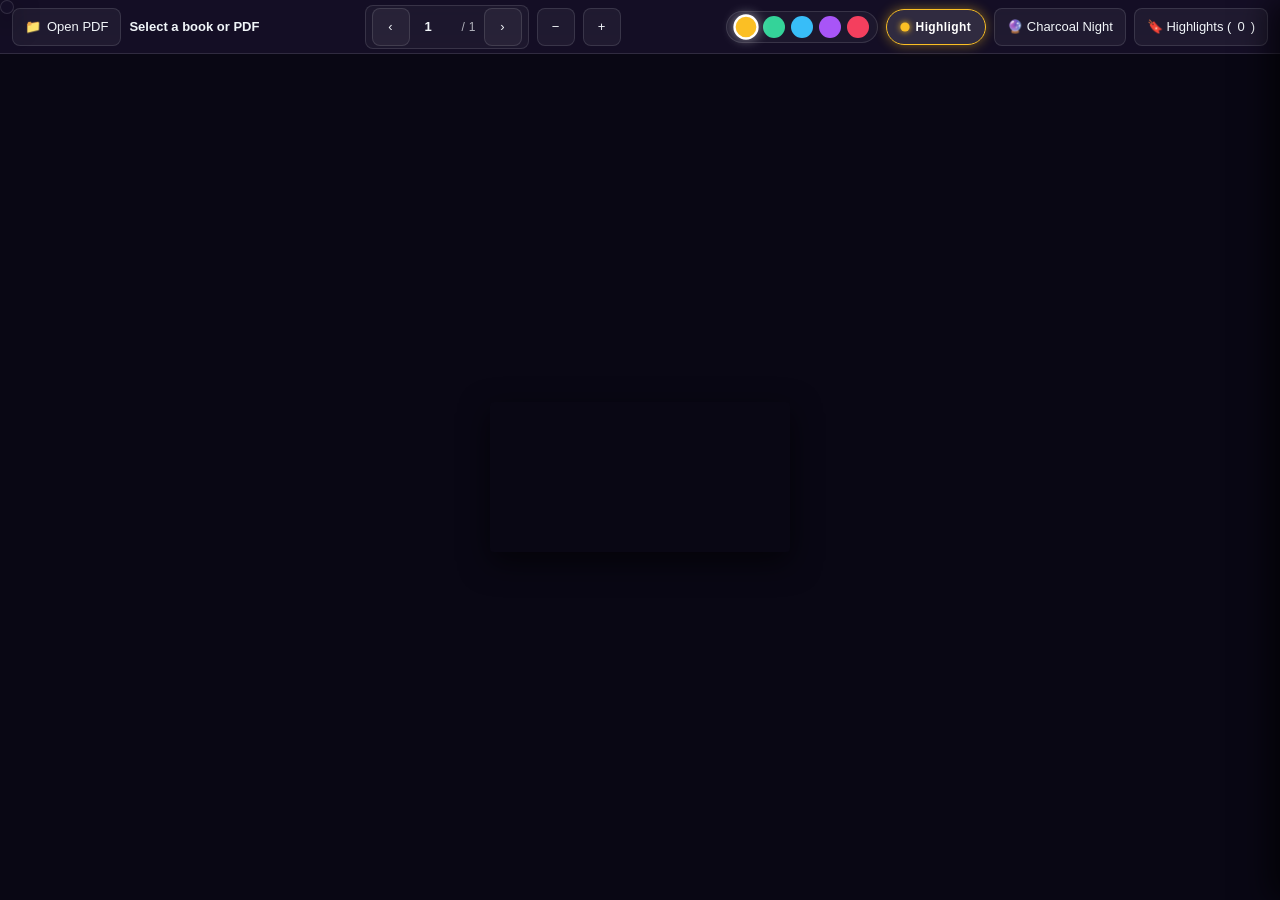
<file: index.html>
<!doctype html>
<html lang="en">
<head>
  <meta charset="utf-8">
  <title>AI PDF Reader Lite</title>
  <meta name="viewport" content="width=device-width, initial-scale=1.0, maximum-scale=5.0, user-scalable=yes, viewport-fit=cover">
  <meta name="theme-color" content="#090714">
  <meta name="apple-mobile-web-app-capable" content="yes">
  <meta name="apple-mobile-web-app-status-bar-style" content="black-translucent">
  <link rel="manifest" href="manifest.json">
  <link rel="stylesheet" href="vendor/pdf_viewer.css">
  <link rel="stylesheet" href="css/reader.css">
</head>
<body class="theme-charcoal">

  <!-- Main Toolbar -->
  <header class="toolbar" id="toolbar">
    <div class="tool-group">
      <button class="btn" id="openFileBtn" title="Open PDF File">
        📁 <span>Open PDF</span>
      </button>
      <input type="file" id="fileInput" accept=".pdf" style="display:none">
      <span class="doc-title" id="docTitle">Select a book or PDF</span>
    </div>

    <!-- Page Navigation -->
    <div class="tool-group">
      <div class="page-controls">
        <button class="btn btn-icon" id="prevBtn" title="Previous Page">‹</button>
        <input type="number" id="pageInput" class="page-input" value="1" min="1">
        <span style="font-size:12px;opacity:0.7">/</span>
        <span id="totalPages" style="font-size:12px;opacity:0.7;margin-right:4px">1</span>
        <button class="btn btn-icon" id="nextBtn" title="Next Page">›</button>
      </div>

      <!-- Zoom -->
      <button class="btn btn-icon" id="zoomOutBtn" title="Zoom Out">−</button>
      <button class="btn btn-icon" id="zoomInBtn" title="Zoom In">+</button>
    </div>

    <!-- Pen Palette & Theme & Drawer -->
    <div class="tool-group">
      <!-- 5 Luminous Colors -->
      <div class="palette" title="Highlighter Color">
        <span class="color-dot active" data-color="amber" title="Amber (Core Concepts)"></span>
        <span class="color-dot" data-color="emerald" title="Emerald (Definitions)"></span>
        <span class="color-dot" data-color="cyan" title="Cyan (Examples)"></span>
        <span class="color-dot" data-color="violet" title="Violet (Key Insights)"></span>
        <span class="color-dot" data-color="rose" title="Rose (Critical Points)"></span>
      </div>

      <button class="btn btn-mode highlight-active" id="modeToggleBtn" title="Toggle Highlight / Scroll">
        <span class="mode-dot"></span>
        <span id="modeText">Highlight</span>
      </button>

      <!-- Theme Switcher -->
      <button class="btn" id="themeBtn">🌙 OLED Night</button>

      <!-- Highlights Drawer Toggle -->
      <button class="btn" id="openDrawerBtn" title="View Highlights">
        🔖 Highlights (<span id="hlBadge">0</span>)
      </button>
    </div>
  </header>

  <!-- PDF Viewport Container -->
  <main id="viewerContainer">
    <div class="page-wrapper" id="pageWrapper">
      <canvas id="pdfCanvas"></canvas>
      <div class="textLayer" id="textLayer"></div>
      <canvas id="highlightCanvas"></canvas>
      <div class="highlightLayer" id="highlightLayer"></div>
    </div>
  </main>

  <!-- Highlights Drawer -->
  <aside class="drawer" id="highlightsDrawer">
    <div class="drawer-header">
      <span class="drawer-title">Highlights & Quotes</span>
      <div class="drawer-actions">
        <button class="btn" id="exportBtn" style="font-size:12px;padding:4px 8px">📋 Obsidian</button>
        <button class="btn btn-icon" id="closeDrawerBtn">✕</button>
      </div>
    </div>
    <div class="highlights-list" id="highlightsList">
      <!-- Highlight cards rendered here -->
    </div>
  </aside>

  <!-- Popover for clicked highlight -->
  <div id="hlPopover"></div>

  <!-- Toast Notification -->
  <div id="toast"></div>

  <script type="module" src="js/app.js"></script>
  <script>
    if ('serviceWorker' in navigator) {
      window.addEventListener('load', () => {
        navigator.serviceWorker.register('./sw.js').catch(err => console.log('SW error:', err));
      });
    }
  </script>
</body>
</html>
</file>
<file: vendor/pdf_viewer.css>
/* Copyright 2014 Mozilla Foundation
 *
 * Licensed under the Apache License, Version 2.0 (the "License");
 * you may not use this file except in compliance with the License.
 * You may obtain a copy of the License at
 *
 *     http://www.apache.org/licenses/LICENSE-2.0
 *
 * Unless required by applicable law or agreed to in writing, software
 * distributed under the License is distributed on an "AS IS" BASIS,
 * WITHOUT WARRANTIES OR CONDITIONS OF ANY KIND, either express or implied.
 * See the License for the specific language governing permissions and
 * limitations under the License.
 */

.messageBar{
  --closing-button-icon:url(images/messageBar_closingButton.svg);
  --message-bar-close-button-color:var(--text-primary-color);
  --message-bar-close-button-color-hover:var(--text-primary-color);
  --message-bar-close-button-border-radius:4px;
  --message-bar-close-button-border:none;
  --csstools-light-dark-toggle--0:var(--csstools-color-scheme--light) rgb(251 251 254 / 0.14);
  --message-bar-close-button-hover-bg-color:var(--csstools-light-dark-toggle--0, rgb(21 20 26 / 0.14));
  --csstools-light-dark-toggle--1:var(--csstools-color-scheme--light) rgb(251 251 254 / 0.21);
  --message-bar-close-button-active-bg-color:var(--csstools-light-dark-toggle--1, rgb(21 20 26 / 0.21));
  --csstools-light-dark-toggle--2:var(--csstools-color-scheme--light) rgb(251 251 254 / 0.07);
  --message-bar-close-button-focus-bg-color:var(--csstools-light-dark-toggle--2, rgb(21 20 26 / 0.07));
}

@supports (color: light-dark(red, red)) and (color: rgb(0 0 0 / 0)){
.messageBar{
  --message-bar-close-button-hover-bg-color:light-dark(
    rgb(21 20 26 / 0.14),
    rgb(251 251 254 / 0.14)
  );
  --message-bar-close-button-active-bg-color:light-dark(
    rgb(21 20 26 / 0.21),
    rgb(251 251 254 / 0.21)
  );
  --message-bar-close-button-focus-bg-color:light-dark(
    rgb(21 20 26 / 0.07),
    rgb(251 251 254 / 0.07)
  );
}
}

@supports not (color: light-dark(tan, tan)){

.messageBar *{
  --csstools-light-dark-toggle--0:var(--csstools-color-scheme--light) rgb(251 251 254 / 0.14);
  --message-bar-close-button-hover-bg-color:var(--csstools-light-dark-toggle--0, rgb(21 20 26 / 0.14));
  --csstools-light-dark-toggle--1:var(--csstools-color-scheme--light) rgb(251 251 254 / 0.21);
  --message-bar-close-button-active-bg-color:var(--csstools-light-dark-toggle--1, rgb(21 20 26 / 0.21));
  --csstools-light-dark-toggle--2:var(--csstools-color-scheme--light) rgb(251 251 254 / 0.07);
  --message-bar-close-button-focus-bg-color:var(--csstools-light-dark-toggle--2, rgb(21 20 26 / 0.07));
  }
}

@media screen and (forced-colors: active){

.messageBar{
    --message-bar-close-button-color:ButtonText;
    --message-bar-close-button-border:1px solid ButtonText;
    --message-bar-close-button-hover-bg-color:ButtonText;
    --message-bar-close-button-active-bg-color:ButtonText;
    --message-bar-close-button-focus-bg-color:ButtonText;
    --message-bar-close-button-color-hover:HighlightText;
}
  }

.messageBar{

  display:flex;
  position:relative;
  padding:8px 8px 8px 16px;
  flex-direction:column;
  justify-content:center;
  align-items:center;
  gap:8px;
  -webkit-user-select:none;
     -moz-user-select:none;
          user-select:none;

  border-radius:4px;

  border:1px solid var(--message-bar-border-color);
  background:var(--message-bar-bg-color);
  color:var(--message-bar-fg-color);
}

.messageBar  > div{
    display:flex;
    align-items:flex-start;
    gap:8px;
    align-self:stretch;
  }

:is(.messageBar > div)::before{
      content:"";
      display:inline-block;
      width:16px;
      height:16px;
      -webkit-mask-image:var(--message-bar-icon);
              mask-image:var(--message-bar-icon);
      -webkit-mask-size:cover;
              mask-size:cover;
      background-color:var(--message-bar-icon-color);
      flex-shrink:0;
    }

.messageBar button{
    cursor:pointer;
  }

:is(.messageBar button):focus-visible{
      outline:var(--focus-ring-outline);
      outline-offset:2px;
    }

.messageBar .closeButton{
    width:32px;
    height:32px;
    background:none;
    border-radius:var(--message-bar-close-button-border-radius);
    border:var(--message-bar-close-button-border);

    display:flex;
    align-items:center;
    justify-content:center;
  }

:is(.messageBar .closeButton)::before{
      content:"";
      display:inline-block;
      width:16px;
      height:16px;
      -webkit-mask-image:var(--closing-button-icon);
              mask-image:var(--closing-button-icon);
      -webkit-mask-size:cover;
              mask-size:cover;
      background-color:var(--message-bar-close-button-color);
    }

:is(.messageBar .closeButton):is(:hover,:active,:focus)::before{
      background-color:var(--message-bar-close-button-color-hover);
    }

:is(.messageBar .closeButton):hover{
      background-color:var(--message-bar-close-button-hover-bg-color);
    }

:is(.messageBar .closeButton):active{
      background-color:var(--message-bar-close-button-active-bg-color);
    }

:is(.messageBar .closeButton):focus{
      background-color:var(--message-bar-close-button-focus-bg-color);
    }

:is(.messageBar .closeButton)  > span{
      display:inline-block;
      width:0;
      height:0;
      overflow:hidden;
    }

#editorUndoBar{
  --csstools-light-dark-toggle--3:var(--csstools-color-scheme--light) #fbfbfe;
  --text-primary-color:var(--csstools-light-dark-toggle--3, #15141a);

  --message-bar-icon:url(images/messageBar_info.svg);
  --csstools-light-dark-toggle--4:var(--csstools-color-scheme--light) #73a7f3;
  --message-bar-icon-color:var(--csstools-light-dark-toggle--4, #0060df);
  --csstools-light-dark-toggle--5:var(--csstools-color-scheme--light) #003070;
  --message-bar-bg-color:var(--csstools-light-dark-toggle--5, #deeafc);
  --message-bar-fg-color:var(--text-primary-color);
  --csstools-light-dark-toggle--6:var(--csstools-color-scheme--light) rgb(255 255 255 / 0.08);
  --message-bar-border-color:var(--csstools-light-dark-toggle--6, rgb(0 0 0 / 0.08));

  --csstools-light-dark-toggle--7:var(--csstools-color-scheme--light) rgb(255 255 255 / 0.08);

  --undo-button-bg-color:var(--csstools-light-dark-toggle--7, rgb(21 20 26 / 0.07));
  --csstools-light-dark-toggle--8:var(--csstools-color-scheme--light) rgb(255 255 255 / 0.14);
  --undo-button-bg-color-hover:var(--csstools-light-dark-toggle--8, rgb(21 20 26 / 0.14));
  --csstools-light-dark-toggle--9:var(--csstools-color-scheme--light) rgb(255 255 255 / 0.21);
  --undo-button-bg-color-active:var(--csstools-light-dark-toggle--9, rgb(21 20 26 / 0.21));

  --csstools-light-dark-toggle--10:var(--csstools-color-scheme--light) #0df;

  --undo-button-border:1px solid var(--csstools-light-dark-toggle--10, #0060df);

  --undo-button-fg-color:var(--message-bar-fg-color);
  --undo-button-fg-color-hover:var(--undo-button-fg-color);
  --undo-button-fg-color-active:var(--undo-button-fg-color);
}

@supports (color: light-dark(red, red)){
#editorUndoBar{
  --text-primary-color:light-dark(#15141a, #fbfbfe);
  --message-bar-icon-color:light-dark(#0060df, #73a7f3);
  --message-bar-bg-color:light-dark(#deeafc, #003070);
}
}

@supports (color: light-dark(red, red)) and (color: rgb(0 0 0 / 0)){
#editorUndoBar{
  --message-bar-border-color:light-dark(
    rgb(0 0 0 / 0.08),
    rgb(255 255 255 / 0.08)
  );

  --undo-button-bg-color:light-dark(
    rgb(21 20 26 / 0.07),
    rgb(255 255 255 / 0.08)
  );
  --undo-button-bg-color-hover:light-dark(
    rgb(21 20 26 / 0.14),
    rgb(255 255 255 / 0.14)
  );
  --undo-button-bg-color-active:light-dark(
    rgb(21 20 26 / 0.21),
    rgb(255 255 255 / 0.21)
  );
}
}

@supports (color: light-dark(red, red)){
#editorUndoBar{

  --undo-button-border:1px solid light-dark(#0060df, #0df);
}
}

@supports not (color: light-dark(tan, tan)){

#editorUndoBar *{
  --csstools-light-dark-toggle--3:var(--csstools-color-scheme--light) #fbfbfe;
  --text-primary-color:var(--csstools-light-dark-toggle--3, #15141a);
  --csstools-light-dark-toggle--4:var(--csstools-color-scheme--light) #73a7f3;
  --message-bar-icon-color:var(--csstools-light-dark-toggle--4, #0060df);
  --csstools-light-dark-toggle--5:var(--csstools-color-scheme--light) #003070;
  --message-bar-bg-color:var(--csstools-light-dark-toggle--5, #deeafc);
  --csstools-light-dark-toggle--6:var(--csstools-color-scheme--light) rgb(255 255 255 / 0.08);
  --message-bar-border-color:var(--csstools-light-dark-toggle--6, rgb(0 0 0 / 0.08));

  --csstools-light-dark-toggle--7:var(--csstools-color-scheme--light) rgb(255 255 255 / 0.08);

  --undo-button-bg-color:var(--csstools-light-dark-toggle--7, rgb(21 20 26 / 0.07));
  --csstools-light-dark-toggle--8:var(--csstools-color-scheme--light) rgb(255 255 255 / 0.14);
  --undo-button-bg-color-hover:var(--csstools-light-dark-toggle--8, rgb(21 20 26 / 0.14));
  --csstools-light-dark-toggle--9:var(--csstools-color-scheme--light) rgb(255 255 255 / 0.21);
  --undo-button-bg-color-active:var(--csstools-light-dark-toggle--9, rgb(21 20 26 / 0.21));

  --csstools-light-dark-toggle--10:var(--csstools-color-scheme--light) #0df;

  --undo-button-border:1px solid var(--csstools-light-dark-toggle--10, #0060df);
  }
}

@media screen and (forced-colors: active){

#editorUndoBar{
    --text-primary-color:CanvasText;

    --message-bar-icon-color:CanvasText;
    --message-bar-bg-color:Canvas;
    --message-bar-border-color:CanvasText;

    --undo-button-bg-color:ButtonText;
    --undo-button-bg-color-hover:SelectedItem;
    --undo-button-bg-color-active:SelectedItem;

    --undo-button-fg-color:ButtonFace;
    --undo-button-fg-color-hover:SelectedItemText;
    --undo-button-fg-color-active:SelectedItemText;

    --undo-button-border:none;
}
  }

#editorUndoBar{

  position:fixed;
  top:50px;
  left:50%;
  transform:translateX(-50%);
  z-index:10;

  padding-block:8px;
  padding-inline:16px 8px;

  font:menu;
  font-size:15px;

  cursor:default;
}

#editorUndoBar button{
    cursor:pointer;
  }

#editorUndoBar #editorUndoBarUndoButton{
    border-radius:4px;
    font-weight:590;
    line-height:19.5px;
    color:var(--undo-button-fg-color);
    border:var(--undo-button-border);
    padding:4px 16px;
    margin-inline-start:8px;
    height:32px;

    background-color:var(--undo-button-bg-color);
  }

:is(#editorUndoBar #editorUndoBarUndoButton):hover{
      background-color:var(--undo-button-bg-color-hover);
      color:var(--undo-button-fg-color-hover);
    }

:is(#editorUndoBar #editorUndoBarUndoButton):active{
      background-color:var(--undo-button-bg-color-active);
      color:var(--undo-button-fg-color-active);
    }

#editorUndoBar  > div{
    align-items:center;
  }

.dialog{
  --csstools-light-dark-toggle--11:var(--csstools-color-scheme--light) #1c1b22;
  --dialog-bg-color:var(--csstools-light-dark-toggle--11, white);
  --csstools-light-dark-toggle--12:var(--csstools-color-scheme--light) #1c1b22;
  --dialog-border-color:var(--csstools-light-dark-toggle--12, white);
  --csstools-light-dark-toggle--13:var(--csstools-color-scheme--light) #15141a;
  --dialog-shadow:0 2px 14px 0 var(--csstools-light-dark-toggle--13, rgb(58 57 68 / 0.2));
  --csstools-light-dark-toggle--14:var(--csstools-color-scheme--light) #fbfbfe;
  --text-primary-color:var(--csstools-light-dark-toggle--14, #15141a);
  --csstools-light-dark-toggle--15:var(--csstools-color-scheme--light) #cfcfd8;
  --text-secondary-color:var(--csstools-light-dark-toggle--15, #5b5b66);
  --hover-filter:brightness(0.9);
  --csstools-light-dark-toggle--16:var(--csstools-color-scheme--light) #0df;
  --link-fg-color:var(--csstools-light-dark-toggle--16, #0060df);
  --csstools-light-dark-toggle--17:var(--csstools-color-scheme--light) #80ebff;
  --link-hover-fg-color:var(--csstools-light-dark-toggle--17, #0250bb);
  --csstools-light-dark-toggle--18:var(--csstools-color-scheme--light) #52525e;
  --separator-color:var(--csstools-light-dark-toggle--18, #f0f0f4);

  --textarea-border-color:#8f8f9d;
  --csstools-light-dark-toggle--19:var(--csstools-color-scheme--light) #42414d;
  --textarea-bg-color:var(--csstools-light-dark-toggle--19, white);
  --textarea-fg-color:var(--text-secondary-color);

  --csstools-light-dark-toggle--20:var(--csstools-color-scheme--light) #2b2a33;

  --radio-bg-color:var(--csstools-light-dark-toggle--20, #f0f0f4);
  --csstools-light-dark-toggle--21:var(--csstools-color-scheme--light) #15141a;
  --radio-checked-bg-color:var(--csstools-light-dark-toggle--21, #fbfbfe);
  --radio-border-color:#8f8f9d;
  --csstools-light-dark-toggle--22:var(--csstools-color-scheme--light) #0df;
  --radio-checked-border-color:var(--csstools-light-dark-toggle--22, #0060df);

  --csstools-light-dark-toggle--23:var(--csstools-color-scheme--light) rgb(251 251 254 / 0.07);

  --button-secondary-bg-color:var(--csstools-light-dark-toggle--23, rgb(21 20 26 / 0.07));
  --button-secondary-fg-color:var(--text-primary-color);
  --button-secondary-border-color:var(--button-secondary-bg-color);
  --csstools-light-dark-toggle--24:var(--csstools-color-scheme--light) rgb(251 251 254 / 0.21);
  --button-secondary-active-bg-color:var(--csstools-light-dark-toggle--24, rgb(21 20 26 / 0.21));
  --button-secondary-active-fg-color:var(--button-secondary-fg-color);
  --button-secondary-active-border-color:var(--button-secondary-bg-color);
  --csstools-light-dark-toggle--25:var(--csstools-color-scheme--light) rgb(251 251 254 / 0.14);
  --button-secondary-hover-bg-color:var(--csstools-light-dark-toggle--25, rgb(21 20 26 / 0.14));
  --button-secondary-hover-fg-color:var(--button-secondary-fg-color);
  --button-secondary-hover-border-color:var(--button-secondary-hover-bg-color);
  --button-secondary-disabled-bg-color:var(--button-secondary-bg-color);
  --button-secondary-disabled-border-color:var(
    --button-secondary-border-color
  );
  --button-secondary-disabled-fg-color:var(--button-secondary-fg-color);

  --csstools-light-dark-toggle--26:var(--csstools-color-scheme--light) #0df;

  --button-primary-bg-color:var(--csstools-light-dark-toggle--26, #0060df);
  --csstools-light-dark-toggle--27:var(--csstools-color-scheme--light) #15141a;
  --button-primary-fg-color:var(--csstools-light-dark-toggle--27, #fbfbfe);
  --button-primary-border-color:var(--button-primary-bg-color);
  --csstools-light-dark-toggle--28:var(--csstools-color-scheme--light) #aaf2ff;
  --button-primary-active-bg-color:var(--csstools-light-dark-toggle--28, #054096);
  --button-primary-active-fg-color:var(--button-primary-fg-color);
  --button-primary-active-border-color:var(--button-primary-active-bg-color);
  --csstools-light-dark-toggle--29:var(--csstools-color-scheme--light) #80ebff;
  --button-primary-hover-bg-color:var(--csstools-light-dark-toggle--29, #0250bb);
  --button-primary-hover-fg-color:var(--button-primary-fg-color);
  --button-primary-hover-border-color:var(--button-primary-hover-bg-color);
  --button-primary-disabled-bg-color:var(--button-primary-bg-color);
  --button-primary-disabled-border-color:var(--button-primary-border-color);
  --button-primary-disabled-fg-color:var(--button-primary-fg-color);
  --button-disabled-opacity:0.4;

  --csstools-light-dark-toggle--30:var(--csstools-color-scheme--light) #42414d;

  --input-text-bg-color:var(--csstools-light-dark-toggle--30, white);
  --input-text-fg-color:var(--text-primary-color);
}

@supports (color: light-dark(red, red)){
.dialog{
  --dialog-bg-color:light-dark(white, #1c1b22);
  --dialog-border-color:light-dark(white, #1c1b22);
}
}

@supports (color: light-dark(red, red)) and (color: rgb(0 0 0 / 0)){
.dialog{
  --dialog-shadow:0 2px 14px 0 light-dark(rgb(58 57 68 / 0.2), #15141a);
}
}

@supports (color: light-dark(red, red)){
.dialog{
  --text-primary-color:light-dark(#15141a, #fbfbfe);
  --text-secondary-color:light-dark(#5b5b66, #cfcfd8);
  --link-fg-color:light-dark(#0060df, #0df);
  --link-hover-fg-color:light-dark(#0250bb, #80ebff);
  --separator-color:light-dark(#f0f0f4, #52525e);
  --textarea-bg-color:light-dark(white, #42414d);

  --radio-bg-color:light-dark(#f0f0f4, #2b2a33);
  --radio-checked-bg-color:light-dark(#fbfbfe, #15141a);
  --radio-checked-border-color:light-dark(#0060df, #0df);
}
}

@supports (color: light-dark(red, red)) and (color: rgb(0 0 0 / 0)){
.dialog{

  --button-secondary-bg-color:light-dark(
    rgb(21 20 26 / 0.07),
    rgb(251 251 254 / 0.07)
  );
  --button-secondary-active-bg-color:light-dark(
    rgb(21 20 26 / 0.21),
    rgb(251 251 254 / 0.21)
  );
  --button-secondary-hover-bg-color:light-dark(
    rgb(21 20 26 / 0.14),
    rgb(251 251 254 / 0.14)
  );
}
}

@supports (color: light-dark(red, red)){
.dialog{

  --button-primary-bg-color:light-dark(#0060df, #0df);
  --button-primary-fg-color:light-dark(#fbfbfe, #15141a);
  --button-primary-active-bg-color:light-dark(#054096, #aaf2ff);
  --button-primary-hover-bg-color:light-dark(#0250bb, #80ebff);

  --input-text-bg-color:light-dark(white, #42414d);
}
}

@supports not (color: light-dark(tan, tan)){

.dialog *{
  --csstools-light-dark-toggle--11:var(--csstools-color-scheme--light) #1c1b22;
  --dialog-bg-color:var(--csstools-light-dark-toggle--11, white);
  --csstools-light-dark-toggle--12:var(--csstools-color-scheme--light) #1c1b22;
  --dialog-border-color:var(--csstools-light-dark-toggle--12, white);
  --csstools-light-dark-toggle--13:var(--csstools-color-scheme--light) #15141a;
  --dialog-shadow:0 2px 14px 0 var(--csstools-light-dark-toggle--13, rgb(58 57 68 / 0.2));
  --csstools-light-dark-toggle--14:var(--csstools-color-scheme--light) #fbfbfe;
  --text-primary-color:var(--csstools-light-dark-toggle--14, #15141a);
  --csstools-light-dark-toggle--15:var(--csstools-color-scheme--light) #cfcfd8;
  --text-secondary-color:var(--csstools-light-dark-toggle--15, #5b5b66);
  --csstools-light-dark-toggle--16:var(--csstools-color-scheme--light) #0df;
  --link-fg-color:var(--csstools-light-dark-toggle--16, #0060df);
  --csstools-light-dark-toggle--17:var(--csstools-color-scheme--light) #80ebff;
  --link-hover-fg-color:var(--csstools-light-dark-toggle--17, #0250bb);
  --csstools-light-dark-toggle--18:var(--csstools-color-scheme--light) #52525e;
  --separator-color:var(--csstools-light-dark-toggle--18, #f0f0f4);
  --csstools-light-dark-toggle--19:var(--csstools-color-scheme--light) #42414d;
  --textarea-bg-color:var(--csstools-light-dark-toggle--19, white);

  --csstools-light-dark-toggle--20:var(--csstools-color-scheme--light) #2b2a33;

  --radio-bg-color:var(--csstools-light-dark-toggle--20, #f0f0f4);
  --csstools-light-dark-toggle--21:var(--csstools-color-scheme--light) #15141a;
  --radio-checked-bg-color:var(--csstools-light-dark-toggle--21, #fbfbfe);
  --csstools-light-dark-toggle--22:var(--csstools-color-scheme--light) #0df;
  --radio-checked-border-color:var(--csstools-light-dark-toggle--22, #0060df);

  --csstools-light-dark-toggle--23:var(--csstools-color-scheme--light) rgb(251 251 254 / 0.07);

  --button-secondary-bg-color:var(--csstools-light-dark-toggle--23, rgb(21 20 26 / 0.07));
  --csstools-light-dark-toggle--24:var(--csstools-color-scheme--light) rgb(251 251 254 / 0.21);
  --button-secondary-active-bg-color:var(--csstools-light-dark-toggle--24, rgb(21 20 26 / 0.21));
  --csstools-light-dark-toggle--25:var(--csstools-color-scheme--light) rgb(251 251 254 / 0.14);
  --button-secondary-hover-bg-color:var(--csstools-light-dark-toggle--25, rgb(21 20 26 / 0.14));

  --csstools-light-dark-toggle--26:var(--csstools-color-scheme--light) #0df;

  --button-primary-bg-color:var(--csstools-light-dark-toggle--26, #0060df);
  --csstools-light-dark-toggle--27:var(--csstools-color-scheme--light) #15141a;
  --button-primary-fg-color:var(--csstools-light-dark-toggle--27, #fbfbfe);
  --csstools-light-dark-toggle--28:var(--csstools-color-scheme--light) #aaf2ff;
  --button-primary-active-bg-color:var(--csstools-light-dark-toggle--28, #054096);
  --csstools-light-dark-toggle--29:var(--csstools-color-scheme--light) #80ebff;
  --button-primary-hover-bg-color:var(--csstools-light-dark-toggle--29, #0250bb);

  --csstools-light-dark-toggle--30:var(--csstools-color-scheme--light) #42414d;

  --input-text-bg-color:var(--csstools-light-dark-toggle--30, white);
  }
}

@media (prefers-color-scheme: dark){

.dialog{
    --hover-filter:brightness(1.4);
    --button-disabled-opacity:0.6;
}
  }

@media screen and (forced-colors: active){

.dialog{
    --dialog-bg-color:Canvas;
    --dialog-border-color:CanvasText;
    --dialog-shadow:none;
    --text-primary-color:CanvasText;
    --text-secondary-color:CanvasText;
    --hover-filter:none;
    --link-fg-color:LinkText;
    --link-hover-fg-color:LinkText;
    --separator-color:CanvasText;

    --textarea-border-color:ButtonBorder;
    --textarea-bg-color:Field;
    --textarea-fg-color:ButtonText;

    --radio-bg-color:ButtonFace;
    --radio-checked-bg-color:ButtonFace;
    --radio-border-color:ButtonText;
    --radio-checked-border-color:ButtonText;

    --button-secondary-bg-color:ButtonFace;
    --button-secondary-fg-color:ButtonText;
    --button-secondary-border-color:ButtonText;
    --button-secondary-active-bg-color:HighlightText;
    --button-secondary-active-fg-color:SelectedItem;
    --button-secondary-active-border-color:ButtonText;
    --button-secondary-hover-bg-color:HighlightText;
    --button-secondary-hover-fg-color:SelectedItem;
    --button-secondary-hover-border-color:SelectedItem;
    --button-secondary-disabled-fg-color:GrayText;
    --button-secondary-disabled-border-color:GrayText;

    --button-primary-bg-color:ButtonText;
    --button-primary-fg-color:ButtonFace;
    --button-primary-border-color:ButtonText;
    --button-primary-active-bg-color:SelectedItem;
    --button-primary-active-fg-color:HighlightText;
    --button-primary-active-border-color:ButtonText;
    --button-primary-hover-bg-color:SelectedItem;
    --button-primary-hover-fg-color:HighlightText;
    --button-primary-hover-border-color:SelectedItem;
    --button-primary-disabled-bg-color:GrayText;
    --button-primary-disabled-fg-color:ButtonFace;
    --button-primary-disabled-border-color:GrayText;
    --button-disabled-opacity:1;

    --input-text-bg-color:Field;
    --input-text-fg-color:FieldText;
}
  }

.dialog{

  font:message-box;
  font-size:13px;
  font-weight:400;
  line-height:150%;
  border-radius:4px;
  padding:12px 16px;
  border:1px solid var(--dialog-border-color);
  background:var(--dialog-bg-color);
  color:var(--text-primary-color);
  box-shadow:var(--dialog-shadow);
}

:is(.dialog .mainContainer) *:focus-visible{
      outline:var(--focus-ring-outline);
      outline-offset:2px;
    }

:is(.dialog .mainContainer) .title{
      display:flex;
      width:auto;
      flex-direction:column;
      justify-content:flex-end;
      align-items:flex-start;
      gap:12px;
    }

:is(:is(.dialog .mainContainer) .title)  > span{
        font-size:13px;
        font-style:normal;
        font-weight:590;
        line-height:150%;
      }

:is(.dialog .mainContainer) .dialogSeparator{
      width:100%;
      height:0;
      margin-block:4px;
      border-top:1px solid var(--separator-color);
      border-bottom:none;
    }

:is(.dialog .mainContainer) .dialogButtonsGroup{
      display:flex;
      gap:12px;
      align-self:flex-end;
    }

:is(.dialog .mainContainer) .radio{
      display:flex;
      flex-direction:column;
      align-items:flex-start;
      gap:4px;
    }

:is(:is(.dialog .mainContainer) .radio)  > .radioButton{
        display:flex;
        gap:8px;
        align-self:stretch;
        align-items:center;
      }

:is(:is(:is(.dialog .mainContainer) .radio) > .radioButton) input{
          -webkit-appearance:none;
             -moz-appearance:none;
                  appearance:none;
          box-sizing:border-box;
          width:16px;
          height:16px;
          border-radius:50%;
          background-color:var(--radio-bg-color);
          border:1px solid var(--radio-border-color);
        }

:is(:is(:is(:is(.dialog .mainContainer) .radio) > .radioButton) input):hover{
            filter:var(--hover-filter);
          }

:is(:is(:is(:is(.dialog .mainContainer) .radio) > .radioButton) input):checked{
            background-color:var(--radio-checked-bg-color);
            border:4px solid var(--radio-checked-border-color);
          }

:is(:is(.dialog .mainContainer) .radio)  > .radioLabel{
        display:flex;
        padding-inline-start:24px;
        align-items:flex-start;
        gap:10px;
        align-self:stretch;
      }

:is(:is(:is(.dialog .mainContainer) .radio) > .radioLabel)  > span{
          flex:1 0 0;
          font-size:11px;
          color:var(--text-secondary-color);
        }

:is(.dialog .mainContainer) button:not(:is(.toggle-button,.closeButton,.clearInputButton)){
      border-radius:4px;
      border:1px solid;
      font:menu;
      font-weight:590;
      font-size:13px;
      padding:4px 16px;
      width:auto;
      height:32px;
    }

:is(:is(.dialog .mainContainer) button:not(:is(.toggle-button,.closeButton,.clearInputButton))):hover{
        cursor:pointer;
        filter:var(--hover-filter);
      }

:is(:is(.dialog .mainContainer) button:not(:is(.toggle-button,.closeButton,.clearInputButton)))  > span{
        color:inherit;
        font:inherit;
      }

.secondaryButton:is(:is(.dialog .mainContainer) button:not(:is(.toggle-button,.closeButton,.clearInputButton))){
        color:var(--button-secondary-fg-color);
        background-color:var(--button-secondary-bg-color);
        border-color:var(--button-secondary-border-color);
      }

.secondaryButton:is(:is(.dialog .mainContainer) button:not(:is(.toggle-button,.closeButton,.clearInputButton))):hover{
          color:var(--button-secondary-hover-fg-color);
          background-color:var(--button-secondary-hover-bg-color);
          border-color:var(--button-secondary-hover-border-color);
        }

.secondaryButton:is(:is(.dialog .mainContainer) button:not(:is(.toggle-button,.closeButton,.clearInputButton))):active{
          color:var(--button-secondary-active-fg-color);
          background-color:var(--button-secondary-active-bg-color);
          border-color:var(--button-secondary-active-border-color);
        }

.secondaryButton:is(:is(.dialog .mainContainer) button:not(:is(.toggle-button,.closeButton,.clearInputButton))):disabled{
          background-color:var(--button-secondary-disabled-bg-color);
          border-color:var(--button-secondary-disabled-border-color);
          color:var(--button-secondary-disabled-fg-color);
          opacity:var(--button-disabled-opacity);
        }

.primaryButton:is(:is(.dialog .mainContainer) button:not(:is(.toggle-button,.closeButton,.clearInputButton))){
        color:var(--button-primary-fg-color);
        background-color:var(--button-primary-bg-color);
        border-color:var(--button-primary-border-color);
        opacity:1;
      }

.primaryButton:is(:is(.dialog .mainContainer) button:not(:is(.toggle-button,.closeButton,.clearInputButton))):hover{
          color:var(--button-primary-hover-fg-color);
          background-color:var(--button-primary-hover-bg-color);
          border-color:var(--button-primary-hover-border-color);
        }

.primaryButton:is(:is(.dialog .mainContainer) button:not(:is(.toggle-button,.closeButton,.clearInputButton))):active{
          color:var(--button-primary-active-fg-color);
          background-color:var(--button-primary-active-bg-color);
          border-color:var(--button-primary-active-border-color);
        }

.primaryButton:is(:is(.dialog .mainContainer) button:not(:is(.toggle-button,.closeButton,.clearInputButton))):disabled{
          background-color:var(--button-primary-disabled-bg-color);
          border-color:var(--button-primary-disabled-border-color);
          color:var(--button-primary-disabled-fg-color);
          opacity:var(--button-disabled-opacity);
        }

:is(:is(.dialog .mainContainer) button:not(:is(.toggle-button,.closeButton,.clearInputButton))):disabled{
        pointer-events:none;
      }

:is(.dialog .mainContainer) a{
      color:var(--link-fg-color);
    }

:is(:is(.dialog .mainContainer) a):hover{
        color:var(--link-hover-fg-color);
      }

:is(.dialog .mainContainer) textarea{
      font:inherit;
      padding:8px;
      resize:none;
      margin:0;
      box-sizing:border-box;
      border-radius:4px;
      border:1px solid var(--textarea-border-color);
      background:var(--textarea-bg-color);
      color:var(--textarea-fg-color);
    }

:is(:is(.dialog .mainContainer) textarea):focus{
        outline-offset:0;
        border-color:transparent;
      }

:is(:is(.dialog .mainContainer) textarea):disabled{
        pointer-events:none;
        opacity:0.4;
      }

:is(.dialog .mainContainer) input[type="text"]{
      background-color:var(--input-text-bg-color);
      color:var(--input-text-fg-color);
    }

:is(.dialog .mainContainer) .messageBar{
      --csstools-light-dark-toggle--31:var(--csstools-color-scheme--light) #5a3100;
      --message-bar-bg-color:var(--csstools-light-dark-toggle--31, #ffebcd);
      --csstools-light-dark-toggle--32:var(--csstools-color-scheme--light) #fbfbfe;
      --message-bar-fg-color:var(--csstools-light-dark-toggle--32, #15141a);
      --csstools-light-dark-toggle--33:var(--csstools-color-scheme--light) rgb(255 255 255 / 0.08);
      --message-bar-border-color:var(--csstools-light-dark-toggle--33, rgb(0 0 0 / 0.08));
      --message-bar-icon:url(images/messageBar_warning.svg);
      --csstools-light-dark-toggle--34:var(--csstools-color-scheme--light) #e49c49;
      --message-bar-icon-color:var(--csstools-light-dark-toggle--34, #cd411e);
    }

@supports (color: light-dark(red, red)){
:is(.dialog .mainContainer) .messageBar{
      --message-bar-bg-color:light-dark(#ffebcd, #5a3100);
      --message-bar-fg-color:light-dark(#15141a, #fbfbfe);
    }
}

@supports (color: light-dark(red, red)) and (color: rgb(0 0 0 / 0)){
:is(.dialog .mainContainer) .messageBar{
      --message-bar-border-color:light-dark(
        rgb(0 0 0 / 0.08),
        rgb(255 255 255 / 0.08)
      );
    }
}

@supports (color: light-dark(red, red)){
:is(.dialog .mainContainer) .messageBar{
      --message-bar-icon-color:light-dark(#cd411e, #e49c49);
    }
}

@supports not (color: light-dark(tan, tan)){

:is(:is(.dialog .mainContainer) .messageBar) *{
      --csstools-light-dark-toggle--31:var(--csstools-color-scheme--light) #5a3100;
      --message-bar-bg-color:var(--csstools-light-dark-toggle--31, #ffebcd);
      --csstools-light-dark-toggle--32:var(--csstools-color-scheme--light) #fbfbfe;
      --message-bar-fg-color:var(--csstools-light-dark-toggle--32, #15141a);
      --csstools-light-dark-toggle--33:var(--csstools-color-scheme--light) rgb(255 255 255 / 0.08);
      --message-bar-border-color:var(--csstools-light-dark-toggle--33, rgb(0 0 0 / 0.08));
      --csstools-light-dark-toggle--34:var(--csstools-color-scheme--light) #e49c49;
      --message-bar-icon-color:var(--csstools-light-dark-toggle--34, #cd411e);
  }
}

@media screen and (forced-colors: active){

:is(.dialog .mainContainer) .messageBar{
        --message-bar-bg-color:HighlightText;
        --message-bar-fg-color:CanvasText;
        --message-bar-border-color:CanvasText;
        --message-bar-icon-color:CanvasText;
    }
      }

:is(.dialog .mainContainer) .messageBar{

      align-self:stretch;
    }

:is(:is(:is(.dialog .mainContainer) .messageBar) > div)::before,:is(:is(:is(.dialog .mainContainer) .messageBar) > div)  > div{
          margin-block:4px;
        }

:is(:is(:is(.dialog .mainContainer) .messageBar) > div)  > div{
          display:flex;
          flex-direction:column;
          align-items:flex-start;
          gap:8px;
          flex:1 0 0;
        }

:is(:is(:is(:is(.dialog .mainContainer) .messageBar) > div) > div) .title{
            font-size:13px;
            font-weight:590;
          }

:is(:is(:is(:is(.dialog .mainContainer) .messageBar) > div) > div) .description{
            font-size:13px;
          }

:is(.dialog .mainContainer) .toggler{
      display:flex;
      align-items:center;
      gap:8px;
      align-self:stretch;
    }

:is(:is(.dialog .mainContainer) .toggler)  > .togglerLabel{
        -webkit-user-select:none;
           -moz-user-select:none;
                user-select:none;
      }

.textLayer{
  --csstools-color-scheme--light:initial;
  color-scheme:only light;

  position:absolute;
  text-align:initial;
  inset:0;
  overflow:clip;
  opacity:1;
  line-height:1;
  -webkit-text-size-adjust:none;
     -moz-text-size-adjust:none;
          text-size-adjust:none;
  forced-color-adjust:none;
  transform-origin:0 0;
  caret-color:CanvasText;
  z-index:0;
}

.textLayer.highlighting{
    touch-action:none;
  }

.textLayer :is(span,br){
    color:transparent;
    position:absolute;
    white-space:pre;
    cursor:text;
    transform-origin:0% 0%;
  }

.textLayer{
  --min-font-size:1;
  --text-scale-factor:calc(var(--total-scale-factor) * var(--min-font-size));
  --min-font-size-inv:calc(1 / var(--min-font-size));
}

.textLayer  > :not(.markedContent),.textLayer .markedContent span:not(.markedContent){
    z-index:1;

    --font-height:0;
    font-size:calc(var(--text-scale-factor) * var(--font-height));

    --scale-x:1;
    --rotate:0deg;
    transform:rotate(var(--rotate)) scaleX(var(--scale-x)) scale(var(--min-font-size-inv));
  }

.textLayer .markedContent{
    display:contents;
  }

.textLayer span[role="img"]{
    -webkit-user-select:none;
       -moz-user-select:none;
            user-select:none;
    cursor:default;
  }

.textLayer .highlight{
    --highlight-bg-color:rgb(180 0 170 / 0.25);
    --highlight-selected-bg-color:rgb(0 100 0 / 0.25);
    --highlight-backdrop-filter:none;
    --highlight-selected-backdrop-filter:none;
  }

@media screen and (forced-colors: active){

.textLayer .highlight{
      --highlight-bg-color:transparent;
      --highlight-selected-bg-color:transparent;
      --highlight-backdrop-filter:var(--hcm-highlight-filter);
      --highlight-selected-backdrop-filter:var(
        --hcm-highlight-selected-filter
      );
  }
    }

.textLayer .highlight{

    margin:-1px;
    padding:1px;
    background-color:var(--highlight-bg-color);
    -webkit-backdrop-filter:var(--highlight-backdrop-filter);
            backdrop-filter:var(--highlight-backdrop-filter);
    border-radius:4px;
  }

.appended:is(.textLayer .highlight){
      position:initial;
    }

.begin:is(.textLayer .highlight){
      border-radius:4px 0 0 4px;
    }

.end:is(.textLayer .highlight){
      border-radius:0 4px 4px 0;
    }

.middle:is(.textLayer .highlight){
      border-radius:0;
    }

.selected:is(.textLayer .highlight){
      background-color:var(--highlight-selected-bg-color);
      -webkit-backdrop-filter:var(--highlight-selected-backdrop-filter);
              backdrop-filter:var(--highlight-selected-backdrop-filter);
      scroll-margin-top:50px;
    }

.textLayer ::-moz-selection{
    background:rgba(0 0 255 / 0.25);
    background:color-mix(in srgb, AccentColor, transparent 75%);
  }

.textLayer ::selection{
    background:rgba(0 0 255 / 0.25);
    background:color-mix(in srgb, AccentColor, transparent 75%);
  }

.textLayer br::-moz-selection{
    background:transparent;
  }

.textLayer br::selection{
    background:transparent;
  }

.textLayer .endOfContent{
    display:block;
    position:absolute;
    inset:100% 0 0;
    z-index:0;
    cursor:default;
    -webkit-user-select:none;
       -moz-user-select:none;
            user-select:none;
  }

.textLayer.selecting .endOfContent{
    top:0;
  }

.textLayerImages{
  position:absolute;
  inset:0;
  -webkit-user-select:none;
     -moz-user-select:none;
          user-select:none;
}

.textLayerImages canvas{
    position:absolute;
    transform-origin:0% 0%;
  }

.annotationLayer{
  --csstools-color-scheme--light:initial;
  color-scheme:only light;

  --annotation-unfocused-field-background:url("data:image/svg+xml;charset=UTF-8,<svg width='1px' height='1px' xmlns='http://www.w3.org/2000/svg'><rect width='100%' height='100%' style='fill:rgba(0, 54, 255, 0.13);'/></svg>");
  --input-focus-border-color:Highlight;
  --input-focus-outline:1px solid Canvas;
  --input-unfocused-border-color:transparent;
  --input-disabled-border-color:transparent;
  --input-hover-border-color:black;
  --link-outline:none;
}

@media screen and (forced-colors: active){

.annotationLayer{
    --input-focus-border-color:CanvasText;
    --input-unfocused-border-color:ActiveText;
    --input-disabled-border-color:GrayText;
    --input-hover-border-color:Highlight;
    --link-outline:1.5px solid LinkText;
}

    .annotationLayer .textWidgetAnnotation :is(input,textarea):required,.annotationLayer .choiceWidgetAnnotation select:required,.annotationLayer .buttonWidgetAnnotation:is(.checkBox,.radioButton) input:required{
      outline:1.5px solid selectedItem;
    }

    .annotationLayer .linkAnnotation{
      outline:var(--link-outline);
    }

      :is(.annotationLayer .linkAnnotation):hover{
        -webkit-backdrop-filter:var(--hcm-highlight-filter);
                backdrop-filter:var(--hcm-highlight-filter);
      }

      :is(.annotationLayer .linkAnnotation) > a:hover{
        opacity:0 !important;
        background:none !important;
        box-shadow:none;
      }

    .annotationLayer .popupAnnotation .popup{
      outline:calc(1.5px * var(--total-scale-factor)) solid CanvasText !important;
      background-color:ButtonFace !important;
      color:ButtonText !important;
    }

    .annotationLayer .highlightArea:hover::after{
      position:absolute;
      top:0;
      left:0;
      width:100%;
      height:100%;
      -webkit-backdrop-filter:var(--hcm-highlight-filter);
              backdrop-filter:var(--hcm-highlight-filter);
      content:"";
      pointer-events:none;
    }

    .annotationLayer .popupAnnotation.focused .popup{
      outline:calc(3px * var(--total-scale-factor)) solid Highlight !important;
    }
  }

.annotationLayer{

  position:absolute;
  top:0;
  left:0;
  pointer-events:none;
  transform-origin:0 0;
}

.annotationLayer[data-main-rotation="90"] .norotate{
    transform:rotate(270deg) translateX(-100%);
  }

.annotationLayer[data-main-rotation="180"] .norotate{
    transform:rotate(180deg) translate(-100%, -100%);
  }

.annotationLayer[data-main-rotation="270"] .norotate{
    transform:rotate(90deg) translateY(-100%);
  }

.annotationLayer.disabled section,.annotationLayer.disabled .popup{
      pointer-events:none;
    }

.annotationLayer .annotationContent{
    position:absolute;
    width:100%;
    height:100%;
    pointer-events:none;
  }

.freetext:is(.annotationLayer .annotationContent){
      background:transparent;
      border:none;
      inset:0;
      overflow:visible;
      white-space:nowrap;
      font:10px sans-serif;
      line-height:1.35;
    }

.annotationLayer section{
    position:absolute;
    text-align:initial;
    pointer-events:auto;
    box-sizing:border-box;
    transform-origin:0 0;
    -webkit-user-select:none;
       -moz-user-select:none;
            user-select:none;
  }

:is(.annotationLayer section):has(div.annotationContent) canvas.annotationContent{
        display:none;
      }

:is(.annotationLayer section) .overlaidText{
      position:absolute;
      top:0;
      left:0;
      width:0;
      height:0;
      display:inline-block;
      overflow:hidden;
    }

.textLayer.selecting ~ .annotationLayer section{
    pointer-events:none;
  }

.annotationLayer :is(.linkAnnotation,.buttonWidgetAnnotation.pushButton) > a{
    position:absolute;
    font-size:1em;
    top:0;
    left:0;
    width:100%;
    height:100%;
  }

.annotationLayer :is(.linkAnnotation,.buttonWidgetAnnotation.pushButton):not(.hasBorder) > a:hover{
    opacity:0.2;
    background-color:rgb(255 255 0);
  }

.annotationLayer .linkAnnotation.hasBorder:hover{
    background-color:rgb(255 255 0 / 0.2);
  }

.annotationLayer .hasBorder{
    background-size:100% 100%;
  }

.annotationLayer .textAnnotation img{
    position:absolute;
    cursor:pointer;
    width:100%;
    height:100%;
    top:0;
    left:0;
  }

.annotationLayer .textWidgetAnnotation :is(input,textarea),.annotationLayer .choiceWidgetAnnotation select,.annotationLayer .buttonWidgetAnnotation:is(.checkBox,.radioButton) input{
    background-image:var(--annotation-unfocused-field-background);
    border:2px solid var(--input-unfocused-border-color);
    box-sizing:border-box;
    font:calc(9px * var(--total-scale-factor)) sans-serif;
    height:100%;
    margin:0;
    vertical-align:top;
    width:100%;
  }

.annotationLayer .textWidgetAnnotation :is(input,textarea):required,.annotationLayer .choiceWidgetAnnotation select:required,.annotationLayer .buttonWidgetAnnotation:is(.checkBox,.radioButton) input:required{
    outline:1.5px solid red;
  }

.annotationLayer .choiceWidgetAnnotation select option{
    padding:0;
  }

.annotationLayer .buttonWidgetAnnotation.radioButton input{
    border-radius:50%;
  }

.annotationLayer .textWidgetAnnotation textarea{
    resize:none;
  }

.annotationLayer .textWidgetAnnotation [disabled]:is(input,textarea),.annotationLayer .choiceWidgetAnnotation select[disabled],.annotationLayer .buttonWidgetAnnotation:is(.checkBox,.radioButton) input[disabled]{
    background:none;
    border:2px solid var(--input-disabled-border-color);
    cursor:not-allowed;
  }

.annotationLayer .textWidgetAnnotation :is(input,textarea):hover,.annotationLayer .choiceWidgetAnnotation select:hover,.annotationLayer .buttonWidgetAnnotation:is(.checkBox,.radioButton) input:hover{
    border:2px solid var(--input-hover-border-color);
  }

.annotationLayer .textWidgetAnnotation :is(input,textarea):hover,.annotationLayer .choiceWidgetAnnotation select:hover,.annotationLayer .buttonWidgetAnnotation.checkBox input:hover{
    border-radius:2px;
  }

.annotationLayer .textWidgetAnnotation :is(input,textarea):focus,.annotationLayer .choiceWidgetAnnotation select:focus{
    background:none;
    border:2px solid var(--input-focus-border-color);
    border-radius:2px;
    outline:var(--input-focus-outline);
  }

.annotationLayer .buttonWidgetAnnotation:is(.checkBox,.radioButton) :focus{
    background-image:none;
    background-color:transparent;
  }

.annotationLayer .buttonWidgetAnnotation.checkBox :focus{
    border:2px solid var(--input-focus-border-color);
    border-radius:2px;
    outline:var(--input-focus-outline);
  }

.annotationLayer .buttonWidgetAnnotation.radioButton :focus{
    border:2px solid var(--input-focus-border-color);
    outline:var(--input-focus-outline);
  }

.annotationLayer .buttonWidgetAnnotation.checkBox input:checked::before,.annotationLayer .buttonWidgetAnnotation.checkBox input:checked::after,.annotationLayer .buttonWidgetAnnotation.radioButton input:checked::before{
    background-color:CanvasText;
    content:"";
    display:block;
    position:absolute;
  }

.annotationLayer .buttonWidgetAnnotation.checkBox input:checked::before,.annotationLayer .buttonWidgetAnnotation.checkBox input:checked::after{
    height:80%;
    left:45%;
    width:1px;
  }

.annotationLayer .buttonWidgetAnnotation.checkBox input:checked::before{
    transform:rotate(45deg);
  }

.annotationLayer .buttonWidgetAnnotation.checkBox input:checked::after{
    transform:rotate(-45deg);
  }

.annotationLayer .buttonWidgetAnnotation.radioButton input:checked::before{
    border-radius:50%;
    height:50%;
    left:25%;
    top:25%;
    width:50%;
  }

.annotationLayer .textWidgetAnnotation input.comb{
    font-family:monospace;
    padding-left:2px;
    padding-right:0;
  }

.annotationLayer .textWidgetAnnotation input.comb:focus{
    width:103%;
  }

.annotationLayer .buttonWidgetAnnotation:is(.checkBox,.radioButton) input{
    -webkit-appearance:none;
       -moz-appearance:none;
            appearance:none;
  }

.annotationLayer .fileAttachmentAnnotation .popupTriggerArea{
    height:100%;
    width:100%;
  }

.annotationLayer .popupAnnotation{
    position:absolute;
    font-size:calc(9px * var(--total-scale-factor));
    pointer-events:none;
    width:-moz-max-content;
    width:max-content;
    max-width:45%;
    height:auto;
  }

.annotationLayer .popup{
    background-color:rgb(255 255 153);
    color:black;
    box-shadow:0 calc(2px * var(--total-scale-factor)) calc(5px * var(--total-scale-factor)) rgb(136 136 136);
    border-radius:calc(2px * var(--total-scale-factor));
    outline:1.5px solid rgb(255 255 74);
    padding:calc(6px * var(--total-scale-factor));
    cursor:pointer;
    font:message-box;
    white-space:normal;
    word-wrap:break-word;
    pointer-events:auto;
    -webkit-user-select:text;
       -moz-user-select:text;
            user-select:text;
  }

.annotationLayer .popupAnnotation.focused .popup{
    outline-width:3px;
  }

.annotationLayer .popup *{
    font-size:calc(9px * var(--total-scale-factor));
  }

.annotationLayer .popup > .header{
    display:inline-block;
  }

.annotationLayer .popup > .header > .title{
    display:inline;
    font-weight:bold;
  }

.annotationLayer .popup > .header .popupDate{
    display:inline-block;
    margin-left:calc(5px * var(--total-scale-factor));
    width:-moz-fit-content;
    width:fit-content;
  }

.annotationLayer .popupContent{
    border-top:1px solid rgb(51 51 51);
    margin-top:calc(2px * var(--total-scale-factor));
    padding-top:calc(2px * var(--total-scale-factor));
  }

.annotationLayer .richText > *{
    white-space:pre-wrap;
    font-size:calc(9px * var(--total-scale-factor));
  }

.annotationLayer .popupTriggerArea{
    cursor:pointer;
  }

:is(.annotationLayer .popupTriggerArea):hover{
      -webkit-backdrop-filter:var(--hcm-highlight-filter);
              backdrop-filter:var(--hcm-highlight-filter);
    }

.annotationLayer section svg{
    position:absolute;
    width:100%;
    height:100%;
    top:0;
    left:0;
  }

.annotationLayer .annotationTextContent{
    position:absolute;
    width:100%;
    height:100%;
    opacity:0;
    color:transparent;
    -webkit-user-select:none;
       -moz-user-select:none;
            user-select:none;
    pointer-events:none;
  }

:is(.annotationLayer .annotationTextContent) span{
      width:100%;
      display:inline-block;
    }

.annotationLayer svg.quadrilateralsContainer{
    contain:strict;
    width:0;
    height:0;
    position:absolute;
    top:0;
    left:0;
    z-index:-1;
  }

:root{
  --xfa-unfocused-field-background:url("data:image/svg+xml;charset=UTF-8,<svg width='1px' height='1px' xmlns='http://www.w3.org/2000/svg'><rect width='100%' height='100%' style='fill:rgba(0, 54, 255, 0.13);'/></svg>");
  --xfa-focus-outline:auto;
}

@media screen and (forced-colors: active){
  :root{
    --xfa-focus-outline:2px solid CanvasText;
  }
  .xfaLayer *:required{
    outline:1.5px solid selectedItem;
  }
}

.xfaLayer{
  --csstools-color-scheme--light:initial;
  color-scheme:only light;

  background-color:transparent;
}

.xfaLayer .highlight{
  margin:-1px;
  padding:1px;
  background-color:rgb(239 203 237);
  border-radius:4px;
}

.xfaLayer .highlight.appended{
  position:initial;
}

.xfaLayer .highlight.begin{
  border-radius:4px 0 0 4px;
}

.xfaLayer .highlight.end{
  border-radius:0 4px 4px 0;
}

.xfaLayer .highlight.middle{
  border-radius:0;
}

.xfaLayer .highlight.selected{
  background-color:rgb(203 223 203);
}

.xfaPage{
  overflow:hidden;
  position:relative;
}

.xfaContentarea{
  position:absolute;
}

.xfaPrintOnly{
  display:none;
}

.xfaLayer{
  position:absolute;
  text-align:initial;
  top:0;
  left:0;
  transform-origin:0 0;
  line-height:1.2;
}

.xfaLayer *{
  color:inherit;
  font:inherit;
  font-style:inherit;
  font-weight:inherit;
  font-kerning:inherit;
  letter-spacing:-0.01px;
  text-align:inherit;
  text-decoration:inherit;
  box-sizing:border-box;
  background-color:transparent;
  padding:0;
  margin:0;
  pointer-events:auto;
  line-height:inherit;
}

.xfaLayer *:required{
  outline:1.5px solid red;
}

.xfaLayer div,
.xfaLayer svg,
.xfaLayer svg *{
  pointer-events:none;
}

.xfaLayer a{
  color:blue;
}

.xfaRich li{
  margin-left:3em;
}

.xfaFont{
  color:black;
  font-weight:normal;
  font-kerning:none;
  font-size:10px;
  font-style:normal;
  letter-spacing:0;
  text-decoration:none;
  vertical-align:0;
}

.xfaCaption{
  overflow:hidden;
  flex:0 0 auto;
}

.xfaCaptionForCheckButton{
  overflow:hidden;
  flex:1 1 auto;
}

.xfaLabel{
  height:100%;
  width:100%;
}

.xfaLeft{
  display:flex;
  flex-direction:row;
  align-items:center;
}

.xfaRight{
  display:flex;
  flex-direction:row-reverse;
  align-items:center;
}

:is(.xfaLeft, .xfaRight) > :is(.xfaCaption, .xfaCaptionForCheckButton){
  max-height:100%;
}

.xfaTop{
  display:flex;
  flex-direction:column;
  align-items:flex-start;
}

.xfaBottom{
  display:flex;
  flex-direction:column-reverse;
  align-items:flex-start;
}

:is(.xfaTop, .xfaBottom) > :is(.xfaCaption, .xfaCaptionForCheckButton){
  width:100%;
}

.xfaBorder{
  background-color:transparent;
  position:absolute;
  pointer-events:none;
}

.xfaWrapped{
  width:100%;
  height:100%;
}

:is(.xfaTextfield, .xfaSelect):focus{
  background-image:none;
  background-color:transparent;
  outline:var(--xfa-focus-outline);
  outline-offset:-1px;
}

:is(.xfaCheckbox, .xfaRadio):focus{
  outline:var(--xfa-focus-outline);
}

.xfaTextfield,
.xfaSelect{
  height:100%;
  width:100%;
  flex:1 1 auto;
  border:none;
  resize:none;
  background-image:var(--xfa-unfocused-field-background);
}

.xfaSelect{
  padding-inline:2px;
}

:is(.xfaTop, .xfaBottom) > :is(.xfaTextfield, .xfaSelect){
  flex:0 1 auto;
}

.xfaButton{
  cursor:pointer;
  width:100%;
  height:100%;
  border:none;
  text-align:center;
}

.xfaLink{
  width:100%;
  height:100%;
  position:absolute;
  top:0;
  left:0;
}

.xfaCheckbox,
.xfaRadio{
  width:100%;
  height:100%;
  flex:0 0 auto;
  border:none;
}

.xfaRich{
  white-space:pre-wrap;
  width:100%;
  height:100%;
}

.xfaImage{
  -o-object-position:left top;
     object-position:left top;
  -o-object-fit:contain;
     object-fit:contain;
  width:100%;
  height:100%;
}

.xfaLrTb,
.xfaRlTb,
.xfaTb{
  display:flex;
  flex-direction:column;
  align-items:stretch;
}

.xfaLr{
  display:flex;
  flex-direction:row;
  align-items:stretch;
}

.xfaRl{
  display:flex;
  flex-direction:row-reverse;
  align-items:stretch;
}

.xfaTb > div{
  justify-content:left;
}

.xfaPosition{
  position:relative;
}

.xfaArea{
  position:relative;
}

.xfaValignMiddle{
  display:flex;
  align-items:center;
}

.xfaTable{
  display:flex;
  flex-direction:column;
  align-items:stretch;
}

.xfaTable .xfaRow{
  display:flex;
  flex-direction:row;
  align-items:stretch;
}

.xfaTable .xfaRlRow{
  display:flex;
  flex-direction:row-reverse;
  align-items:stretch;
  flex:1;
}

.xfaTable .xfaRlRow > div{
  flex:1;
}

:is(.xfaNonInteractive, .xfaDisabled, .xfaReadOnly) :is(input, textarea){
  background:initial;
}

@media print{
  .xfaTextfield,
  .xfaSelect{
    background:transparent;
  }

  .xfaSelect{
    -webkit-appearance:none;
       -moz-appearance:none;
            appearance:none;
    text-indent:1px;
    text-overflow:"";
  }
}

.canvasWrapper svg{
    transform:none;
  }

.moving:is(.canvasWrapper svg){
      z-index:100000;
    }

[data-main-rotation="90"]:is(.highlight:is(.canvasWrapper svg),.highlightOutline:is(.canvasWrapper svg)) mask,[data-main-rotation="90"]:is(.highlight:is(.canvasWrapper svg),.highlightOutline:is(.canvasWrapper svg)) use:not(.clip,.mask){
          transform:matrix(0, 1, -1, 0, 1, 0);
        }

[data-main-rotation="180"]:is(.highlight:is(.canvasWrapper svg),.highlightOutline:is(.canvasWrapper svg)) mask,[data-main-rotation="180"]:is(.highlight:is(.canvasWrapper svg),.highlightOutline:is(.canvasWrapper svg)) use:not(.clip,.mask){
          transform:matrix(-1, 0, 0, -1, 1, 1);
        }

[data-main-rotation="270"]:is(.highlight:is(.canvasWrapper svg),.highlightOutline:is(.canvasWrapper svg)) mask,[data-main-rotation="270"]:is(.highlight:is(.canvasWrapper svg),.highlightOutline:is(.canvasWrapper svg)) use:not(.clip,.mask){
          transform:matrix(0, -1, 1, 0, 0, 1);
        }

.draw:is(.canvasWrapper svg){
      position:absolute;
      mix-blend-mode:normal;
    }

.draw[data-draw-rotation="90"]:is(.canvasWrapper svg){
        transform:rotate(90deg);
      }

.draw[data-draw-rotation="180"]:is(.canvasWrapper svg){
        transform:rotate(180deg);
      }

.draw[data-draw-rotation="270"]:is(.canvasWrapper svg){
        transform:rotate(270deg);
      }

.highlight:is(.canvasWrapper svg){
      --blend-mode:multiply;
    }

@media screen and (forced-colors: active){

.highlight:is(.canvasWrapper svg){
        --blend-mode:difference;
    }
      }

.highlight:is(.canvasWrapper svg){

      position:absolute;
      mix-blend-mode:var(--blend-mode);
    }

.highlight:is(.canvasWrapper svg):not(.free){
        fill-rule:evenodd;
      }

.highlightOutline:is(.canvasWrapper svg){
      position:absolute;
      mix-blend-mode:normal;
      fill-rule:evenodd;
      fill:none;
    }

.highlightOutline.hovered:is(.canvasWrapper svg):not(.free):not(.selected){
          stroke:var(--hover-outline-color);
          stroke-width:var(--outline-width);
        }

.highlightOutline.selected:is(.canvasWrapper svg):not(.free) .mainOutline{
            stroke:var(--outline-around-color);
            stroke-width:calc(
              var(--outline-width) + 2 * var(--outline-around-width)
            );
          }

.highlightOutline.selected:is(.canvasWrapper svg):not(.free) .secondaryOutline{
            stroke:var(--outline-color);
            stroke-width:var(--outline-width);
          }

.highlightOutline.free.hovered:is(.canvasWrapper svg):not(.selected){
          stroke:var(--hover-outline-color);
          stroke-width:calc(2 * var(--outline-width));
        }

.highlightOutline.free.selected:is(.canvasWrapper svg) .mainOutline{
            stroke:var(--outline-around-color);
            stroke-width:calc(
              2 * (var(--outline-width) + var(--outline-around-width))
            );
          }

.highlightOutline.free.selected:is(.canvasWrapper svg) .secondaryOutline{
            stroke:var(--outline-color);
            stroke-width:calc(2 * var(--outline-width));
          }

.toggle-button{
  --button-background-color:color-mix(in srgb, currentColor 7%, transparent);
  --button-background-color-hover:color-mix(
    in srgb,
    currentColor 14%,
    transparent
  );
  --button-background-color-active:color-mix(
    in srgb,
    currentColor 21%,
    transparent
  );
  --csstools-light-dark-toggle--35:var(--csstools-color-scheme--light) #0df;
  --color-accent-primary:var(--csstools-light-dark-toggle--35, #0060df);
  --csstools-light-dark-toggle--36:var(--csstools-color-scheme--light) #80ebff;
  --color-accent-primary-hover:var(--csstools-light-dark-toggle--36, #0250bb);
  --csstools-light-dark-toggle--37:var(--csstools-color-scheme--light) #aaf2ff;
  --color-accent-primary-active:var(--csstools-light-dark-toggle--37, #054096);
  --border-radius-circle:9999px;
  --border-width:1px;
  --size-item-small:16px;
  --size-item-large:32px;
  --csstools-light-dark-toggle--38:var(--csstools-color-scheme--light) #1c1b22;
  --color-canvas:var(--csstools-light-dark-toggle--38, white);
  --background-color-canvas:var(--color-canvas);
  --csstools-light-dark-toggle--39:var(--csstools-color-scheme--light) #f9f9fa;
  --border-color-interactive:var(--csstools-light-dark-toggle--39, #8f8f9d);
  --border-color-interactive-hover:var(--border-color-interactive);
  --border-color-interactive-active:var(--border-color-interactive);
  --focus-outline-offset:2px;
}

@supports (color: light-dark(red, red)){
.toggle-button{
  --color-accent-primary:light-dark(#0060df, #0df);
  --color-accent-primary-hover:light-dark(#0250bb, #80ebff);
  --color-accent-primary-active:light-dark(#054096, #aaf2ff);
  --color-canvas:light-dark(white, #1c1b22);
  --border-color-interactive:light-dark(#8f8f9d, #f9f9fa);
}
}

@supports not (color: light-dark(tan, tan)){

.toggle-button *{
  --csstools-light-dark-toggle--35:var(--csstools-color-scheme--light) #0df;
  --color-accent-primary:var(--csstools-light-dark-toggle--35, #0060df);
  --csstools-light-dark-toggle--36:var(--csstools-color-scheme--light) #80ebff;
  --color-accent-primary-hover:var(--csstools-light-dark-toggle--36, #0250bb);
  --csstools-light-dark-toggle--37:var(--csstools-color-scheme--light) #aaf2ff;
  --color-accent-primary-active:var(--csstools-light-dark-toggle--37, #054096);
  --csstools-light-dark-toggle--38:var(--csstools-color-scheme--light) #1c1b22;
  --color-canvas:var(--csstools-light-dark-toggle--38, white);
  --csstools-light-dark-toggle--39:var(--csstools-color-scheme--light) #f9f9fa;
  --border-color-interactive:var(--csstools-light-dark-toggle--39, #8f8f9d);
  }
}

@media (forced-colors: active){

.toggle-button{
    --color-accent-primary:ButtonText;
    --color-accent-primary-hover:SelectedItem;
    --color-accent-primary-active:SelectedItem;
    --button-background-color:ButtonFace;
    --border-color-interactive:ButtonText;
    --border-color-interactive-hover:SelectedItem;
    --border-color-interactive-active:ButtonText;
    --color-canvas:ButtonText;
    --background-color-canvas:Canvas;
}
  }

.toggle-button{
  --toggle-background-color:var(--button-background-color);
  --toggle-background-color-hover:var(--button-background-color-hover);
  --toggle-background-color-active:var(--button-background-color-active);
  --toggle-background-color-pressed:var(--color-accent-primary);
  --toggle-background-color-pressed-hover:var(--color-accent-primary-hover);
  --toggle-background-color-pressed-active:var(--color-accent-primary-active);
  --toggle-border-color:var(--border-color-interactive);
  --toggle-border-color-hover:var(--toggle-border-color);
  --toggle-border-color-active:var(--toggle-border-color);
  --toggle-border-radius:var(--border-radius-circle);
  --toggle-border-width:var(--border-width);
  --toggle-height:var(--size-item-small);
  --toggle-width:var(--size-item-large);
  --toggle-dot-background-color:var(--toggle-border-color);
  --toggle-dot-background-color-hover:var(--toggle-dot-background-color);
  --toggle-dot-background-color-active:var(--toggle-dot-background-color);
  --toggle-dot-background-color-on-pressed:var(--background-color-canvas);
  --toggle-dot-margin:1px;
  --toggle-dot-height:calc(
    var(--toggle-height) - 2 * var(--toggle-dot-margin) - 2 *
      var(--toggle-border-width)
  );
  --toggle-dot-width:var(--toggle-dot-height);
  --toggle-dot-transform-x:calc(
    var(--toggle-width) - 4 * var(--toggle-dot-margin) - var(--toggle-dot-width)
  );
  --input-width:var(--toggle-width);

  -webkit-appearance:none;

     -moz-appearance:none;

          appearance:none;
  padding:0;
  border:var(--toggle-border-width) solid var(--toggle-border-color);
  height:var(--toggle-height);
  width:var(--toggle-width);
  border-radius:var(--toggle-border-radius);
  background-color:var(--toggle-background-color);
  box-sizing:border-box;
}

.toggle-button:focus-visible{
    outline:var(--focus-outline);
    outline-offset:var(--focus-outline-offset);
  }

.toggle-button:enabled:hover{
    background-color:var(--toggle-background-color-hover);
    border-color:var(--toggle-border-color);
  }

.toggle-button:enabled:hover:active{
    background-color:var(--toggle-background-color-active);
    border-color:var(--toggle-border-color);
  }

.toggle-button::before{
    display:block;
    content:"";
    background-color:var(--toggle-dot-background-color);
    height:var(--toggle-dot-height);
    width:var(--toggle-dot-width);
    margin:var(--toggle-dot-margin);
    border-radius:var(--toggle-border-radius);
    translate:0;
  }

.toggle-button[aria-pressed="true"]{
  background-color:var(--toggle-background-color-pressed);
  border-color:transparent;
}

.toggle-button[aria-pressed="true"]:enabled:hover{
    background-color:var(--toggle-background-color-pressed-hover);
    border-color:transparent;
  }

.toggle-button[aria-pressed="true"]:enabled:hover:active{
    background-color:var(--toggle-background-color-pressed-active);
    border-color:transparent;
  }

.toggle-button[aria-pressed="true"]::before{
    translate:var(--toggle-dot-transform-x);
    background-color:var(--toggle-dot-background-color-on-pressed);
  }

.toggle-button[aria-pressed="true"]:enabled:hover::before,.toggle-button[aria-pressed="true"]:enabled:hover:active::before{
    background-color:var(--toggle-dot-background-color-on-pressed);
  }

.toggle-button[aria-pressed="true"]:-moz-locale-dir(rtl)::before,[dir="rtl"] .toggle-button[aria-pressed="true"]::before{
    translate:calc(-1 * var(--toggle-dot-transform-x));
  }

@media (prefers-reduced-motion: no-preference){
  .toggle-button::before{
    transition:translate 100ms;
  }
}

@media (prefers-contrast){
  .toggle-button:enabled:hover{
    border-color:var(--toggle-border-color-hover);
  }

  .toggle-button:enabled:hover:active{
    border-color:var(--toggle-border-color-active);
  }

  .toggle-button[aria-pressed="true"]:enabled{
    border-color:var(--toggle-border-color);
    position:relative;
  }

    .toggle-button[aria-pressed="true"]:enabled:hover{
      border-color:var(--toggle-border-color-hover);
    }

      .toggle-button[aria-pressed="true"]:enabled:hover:active{
        background-color:var(--toggle-dot-background-color-active);
        border-color:var(--toggle-dot-background-color-hover);
      }

  .toggle-button:enabled:hover::before,
  .toggle-button:enabled:hover:active::before{
    background-color:var(--toggle-dot-background-color-hover);
  }
}

@media (forced-colors){
  .toggle-button{
    --toggle-dot-background-color:var(--color-accent-primary);
    --toggle-dot-background-color-hover:var(--color-accent-primary-hover);
    --toggle-dot-background-color-active:var(--color-accent-primary-active);
    --toggle-dot-background-color-on-pressed:var(--button-background-color);
    --toggle-border-color-hover:var(--border-color-interactive-hover);
    --toggle-border-color-active:var(--border-color-interactive-active);
  }

  .toggle-button[aria-pressed="true"]:enabled::after{
    border:1px solid var(--button-background-color);
    content:"";
    position:absolute;
    height:var(--toggle-height);
    width:var(--toggle-width);
    display:block;
    border-radius:var(--toggle-border-radius);
    inset:-2px;
  }

  .toggle-button[aria-pressed="true"]:enabled:hover:active::after{
    border-color:var(--toggle-border-color-active);
  }
}

:root{
  --clear-signature-button-icon:url(images/editor-toolbar-delete.svg);
  --csstools-light-dark-toggle--40:var(--csstools-color-scheme--light) #2b2a33;
  --signature-bg:var(--csstools-light-dark-toggle--40, #f9f9fb);
  --csstools-light-dark-toggle--41:var(--csstools-color-scheme--light) var(--signature-bg);
  --signature-hover-bg:var(--csstools-light-dark-toggle--41, #f0f0f4);
  --button-signature-bg:transparent;
  --button-signature-color:var(--main-color);
  --csstools-light-dark-toggle--42:var(--csstools-color-scheme--light) #5b5b66;
  --button-signature-active-bg:var(--csstools-light-dark-toggle--42, #cfcfd8);
  --button-signature-active-border:none;
  --button-signature-active-color:var(--button-signature-color);
  --button-signature-border:none;
  --csstools-light-dark-toggle--43:var(--csstools-color-scheme--light) #52525e;
  --button-signature-hover-bg:var(--csstools-light-dark-toggle--43, #e0e0e6);
  --button-signature-hover-color:var(--button-signature-color);
}

@supports (color: light-dark(red, red)){
:root{
  --signature-bg:light-dark(#f9f9fb, #2b2a33);
  --signature-hover-bg:light-dark(#f0f0f4, var(--signature-bg));
  --button-signature-active-bg:light-dark(#cfcfd8, #5b5b66);
  --button-signature-hover-bg:light-dark(#e0e0e6, #52525e);
}
}

@supports not (color: light-dark(tan, tan)){

:root *{
  --csstools-light-dark-toggle--40:var(--csstools-color-scheme--light) #2b2a33;
  --signature-bg:var(--csstools-light-dark-toggle--40, #f9f9fb);
  --csstools-light-dark-toggle--41:var(--csstools-color-scheme--light) var(--signature-bg);
  --signature-hover-bg:var(--csstools-light-dark-toggle--41, #f0f0f4);
  --csstools-light-dark-toggle--42:var(--csstools-color-scheme--light) #5b5b66;
  --button-signature-active-bg:var(--csstools-light-dark-toggle--42, #cfcfd8);
  --csstools-light-dark-toggle--43:var(--csstools-color-scheme--light) #52525e;
  --button-signature-hover-bg:var(--csstools-light-dark-toggle--43, #e0e0e6);
  }
}

@media screen and (forced-colors: active){

:root{
    --signature-bg:HighlightText;
    --signature-hover-bg:var(--signature-bg);
    --button-signature-bg:HighlightText;
    --button-signature-color:ButtonText;
    --button-signature-active-bg:ButtonText;
    --button-signature-active-color:HighlightText;
    --button-signature-border:1px solid ButtonText;
    --button-signature-hover-bg:Highlight;
    --button-signature-hover-color:HighlightText;
}
  }

.signatureDialog{
  --primary-color:var(--text-primary-color);
  --border-color:#8f8f9d;
  --open-link-fg:var(--link-fg-color);
  --open-link-hover-fg:var(--link-hover-fg-color);
}

@media screen and (forced-colors: active){

.signatureDialog{
    --primary-color:ButtonText;
    --border-color:ButtonText;
    --open-link-fg:ButtonText;
    --open-link-hover-fg:ButtonText;
}
  }

.signatureDialog{

  width:570px;
  max-width:100%;
  min-width:300px;
  padding:16px 0;
}

.signatureDialog .mainContainer{
    width:100%;
    display:flex;
    flex-direction:column;
    align-items:flex-start;
    gap:12px;
  }

:is(.signatureDialog .mainContainer) span:not([role="sectionhead"]){
      font-size:13px;
      font-style:normal;
      font-weight:400;
      line-height:normal;
    }

:is(.signatureDialog .mainContainer) .title{
      margin-inline-start:16px;
    }

.signatureDialog .inputWithClearButton{
    --button-dimension:24px;
    --clear-button-icon:url(images/messageBar_closingButton.svg);

    width:100%;
    position:relative;
    display:flex;
    align-items:center;
    justify-content:center;
  }

:is(.signatureDialog .inputWithClearButton)  > input{
      width:100%;
      height:32px;
      padding-inline:8px calc(4px + var(--button-dimension));
      box-sizing:border-box;
      border-radius:4px;
      border:1px solid var(--border-color);
    }

:is(.signatureDialog .inputWithClearButton) .clearInputButton{
      position:absolute;
      inset-block-start:4px;
      inset-inline-end:4px;
      display:inline-block;
      width:var(--button-dimension);
      height:var(--button-dimension);
      background-color:var(--input-text-fg-color);
      -webkit-mask-size:cover;
              mask-size:cover;
      -webkit-mask-image:var(--clear-button-icon);
              mask-image:var(--clear-button-icon);
      padding:0;
      border:0;
    }

#addSignatureDialog{
  --secondary-color:var(--text-secondary-color);
  --bg-hover:#e0e0e6;
  --tab-top-line-active-color:#0060df;
  --tab-top-line-active-hover-color:var(--tab-text-hover-color);
  --tab-top-line-hover-color:#8f8f9d;
  --tab-top-line-inactive-color:#cfcfd8;
  --tab-bottom-line-active-color:var(--tab-top-line-inactive-color);
  --tab-bottom-line-hover-color:var(--tab-top-line-inactive-color);
  --tab-bottom-line-inactive-color:var(--tab-top-line-inactive-color);
  --tab-bg:var(--dialog-bg-color);
  --tab-bg-active-color:var(--tab-bg);
  --tab-bg-active-hover-color:var(--bg-hover);
  --tab-bg-hover:var(--bg-hover);
  --tab-panel-border:none;
  --tab-panel-border-radius:4px;
  --tab-text-color:var(--primary-color);
  --tab-text-active-color:var(--tab-top-line-active-color);
  --tab-text-active-hover-color:var(--tab-text-hover-color);
  --tab-text-hover-color:var(--tab-text-color);
  --signature-placeholder-color:var(--secondary-color);
  --signature-draw-placeholder-color:var(--primary-color);
  --signature-color:var(--primary-color);
  --clear-signature-button-border-width:0;
  --clear-signature-button-border-style:solid;
  --clear-signature-button-border-color:transparent;
  --clear-signature-button-border-disabled-color:transparent;
  --clear-signature-button-color:var(--primary-color);
  --clear-signature-button-hover-color:var(--clear-signature-button-color);
  --clear-signature-button-active-color:var(--clear-signature-button-color);
  --clear-signature-button-disabled-color:var(--clear-signature-button-color);
  --clear-signature-button-focus-color:var(--clear-signature-button-color);
  --clear-signature-button-bg:var(--dialog-bg-color);
  --clear-signature-button-bg-hover:var(--bg-hover);
  --clear-signature-button-bg-active:#cfcfd8;
  --clear-signature-button-bg-focus:#f0f0f4;
  --clear-signature-button-bg-disabled:color-mix(
    in srgb,
    #f0f0f4,
    transparent 40%
  );
  --save-warning-color:var(--secondary-color);
  --thickness-bg:var(--dialog-bg-color);
  --thickness-label-color:var(--primary-color);
  --thickness-slider-color:var(--primary-color);
  --thickness-border:none;
  --draw-cursor:url(images/cursor-editorInk.svg) 0 16, pointer;
}

@media (prefers-color-scheme: dark){

#addSignatureDialog{
    --dialog-bg-color:#42414d;
    --bg-hover:#52525e;
    --primary-color:#fbfbfe;
    --secondary-color:#cfcfd8;
    --tab-top-line-active-color:#0df;
    --tab-top-line-inactive-color:#8f8f9d;
    --clear-signature-button-bg-active:#5b5b66;
    --clear-signature-button-bg-focus:#2b2a33;
    --clear-signature-button-bg-disabled:color-mix(
      in srgb,
      #2b2a33,
      transparent 40%
    );
}
  }

@media screen and (forced-colors: active){

#addSignatureDialog{
    --secondary-color:ButtonText;
    --bg:HighlightText;
    --bg-hover:var(--bg);
    --tab-top-line-active-color:ButtonText;
    --tab-top-line-active-hover-color:HighlightText;
    --tab-top-line-hover-color:SelectedItem;
    --tab-top-line-inactive-color:ButtonText;
    --tab-bottom-line-active-color:var(--tab-top-line-active-color);
    --tab-bottom-line-hover-color:var(--tab-top-line-hover-color);
    --tab-bg:var(--bg);
    --tab-bg-active-color:SelectedItem;
    --tab-bg-active-hover-color:SelectedItem;
    --tab-panel-border:1px solid ButtonText;
    --tab-panel-border-radius:8px;
    --tab-text-color:ButtonText;
    --tab-text-active-color:HighlightText;
    --tab-text-active-hover-color:HighlightText;
    --tab-text-hover-color:SelectedItem;
    --signature-color:ButtonText;
    --clear-signature-button-border-width:1px;
    --clear-signature-button-border-style:solid;
    --clear-signature-button-border-color:ButtonText;
    --clear-signature-button-border-disabled-color:GrayText;
    --clear-signature-button-color:ButtonText;
    --clear-signature-button-hover-color:HighlightText;
    --clear-signature-button-active-color:SelectedItem;
    --clear-signature-button-focus-color:CanvasText;
    --clear-signature-button-disabled-color:GrayText;
    --clear-signature-button-bg:var(--bg);
    --clear-signature-button-bg-hover:SelectedItem;
    --clear-signature-button-bg-active:var(--bg);
    --clear-signature-button-bg-focus:var(--bg);
    --clear-signature-button-bg-disabled:var(--bg);
    --thickness-bg:Canvas;
    --thickness-label-color:CanvasText;
    --thickness-slider-color:ButtonText;
    --thickness-border:1px solid var(--border-color);
}
  }

#addSignatureDialog #addSignatureDialogLabel{
    overflow:hidden;
    position:absolute;
    inset:0;
    width:0;
    height:0;
  }

#addSignatureDialog.waiting::after{
    content:"";
    cursor:wait;
    position:absolute;
    inset:0;
    width:100%;
    height:100%;
  }

:is(#addSignatureDialog .mainContainer) [role="tablist"]{
      width:100%;
      display:flex;
      align-items:flex-start;
      gap:0;
    }

:is(:is(#addSignatureDialog .mainContainer) [role="tablist"])  > [role="tab"]{
        flex:1 0 0;
        align-self:stretch;
        background-color:var(--tab-bg);
        padding-inline:0;
        cursor:default;

        border-inline:0;
        border-block-width:1px;
        border-block-style:solid;
        border-block-start-color:var(--tab-top-line-inactive-color);
        border-block-end-color:var(--tab-bottom-line-inactive-color);
        border-radius:0;

        font:menu;
        font-size:13px;
        font-style:normal;
        line-height:normal;
        font-weight:400;
        color:var(--tab-text-color);
      }

:is(:is(:is(#addSignatureDialog .mainContainer) [role="tablist"]) > [role="tab"]):hover{
          border-block-start-width:2px;
          border-block-start-color:var(--tab-top-line-hover-color);
          border-block-end-color:var(--tab-bottom-line-hover-color);
          background-color:var(--tab-bg-hover);
          color:var(--tab-text-hover-color);
        }

:is(:is(:is(#addSignatureDialog .mainContainer) [role="tablist"]) > [role="tab"]):focus-visible{
          outline:2px solid var(--tab-top-line-active-color);
          outline-offset:-2px;
        }

[aria-selected="true"]:is(:is(:is(#addSignatureDialog .mainContainer) [role="tablist"]) > [role="tab"]){
          border-block-start-width:2px;
          border-block-start-color:var(--tab-top-line-active-color);
          border-block-end-color:var(--tab-bottom-line-active-color);
          background-color:var(--tab-bg-active-color);
          font-weight:590;
          color:var(--tab-text-active-color);
        }

[aria-selected="true"]:is(:is(:is(#addSignatureDialog .mainContainer) [role="tablist"]) > [role="tab"]):hover{
            border-block-start-color:var(--tab-top-line-active-hover-color);
            background-color:var(--tab-bg-active-hover-color);
            color:var(--tab-text-active-hover-color);
          }

:is(#addSignatureDialog .mainContainer) #addSignatureActionContainer{
      width:100%;
      height:auto;
      display:flex;
      flex-direction:column;
      align-items:flex-end;
      align-self:stretch;
      gap:12px;
      padding-inline:16px;
      box-sizing:border-box;
    }

:is(:is(#addSignatureDialog .mainContainer) #addSignatureActionContainer)  > [role="tabpanel"]{
        position:relative;
        width:100%;
        height:220px;
        background-color:var(--signature-bg);
        border:var(--tab-panel-border);
        border-radius:var(--tab-panel-border-radius);
      }

:is(:is(:is(#addSignatureDialog .mainContainer) #addSignatureActionContainer) > [role="tabpanel"])  > svg{
          position:absolute;
          inset:0;
          width:100%;
          height:100%;
          background-color:transparent;
        }

#addSignatureTypeContainer:is(:is(:is(#addSignatureDialog .mainContainer) #addSignatureActionContainer) > [role="tabpanel"]){
          display:none;
        }

#addSignatureTypeContainer:is(:is(:is(#addSignatureDialog .mainContainer) #addSignatureActionContainer) > [role="tabpanel"]) #addSignatureTypeInput{
            position:absolute;
            inset:0;
            width:100%;
            height:100%;
            border:0;
            padding:0;
            text-align:center;
            color:var(--signature-color);
            background-color:transparent;
            border-radius:var(--tab-panel-border-radius);

            font-family:"Brush script", "Apple Chancery", "Segoe script", "Freestyle Script", "Palace Script MT", "Brush Script MT", TK, cursive, serif;
            font-size:44px;
            font-style:italic;
            font-weight:400;
          }

:is(#addSignatureTypeContainer:is(:is(:is(#addSignatureDialog .mainContainer) #addSignatureActionContainer) > [role="tabpanel"]) #addSignatureTypeInput)::-moz-placeholder{
              color:var(--signature-placeholder-color);
              text-align:center;

              font:menu;
              font-style:normal;
              font-weight:274;
              font-size:44px;
              line-height:normal;
            }

:is(#addSignatureTypeContainer:is(:is(:is(#addSignatureDialog .mainContainer) #addSignatureActionContainer) > [role="tabpanel"]) #addSignatureTypeInput)::placeholder{
              color:var(--signature-placeholder-color);
              text-align:center;

              font:menu;
              font-style:normal;
              font-weight:274;
              font-size:44px;
              line-height:normal;
            }

#addSignatureDrawContainer:is(:is(:is(#addSignatureDialog .mainContainer) #addSignatureActionContainer) > [role="tabpanel"]){
          display:none;
        }

#addSignatureDrawContainer:is(:is(:is(#addSignatureDialog .mainContainer) #addSignatureActionContainer) > [role="tabpanel"])  > span{
            position:absolute;
            top:0;
            left:0;
            width:100%;
            height:100%;
            display:grid;
            align-items:center;
            justify-content:center;

            background-color:transparent;
            color:var(--signature-placeholder-color);
            -webkit-user-select:none;
               -moz-user-select:none;
                    user-select:none;
          }

#addSignatureDrawContainer:is(:is(:is(#addSignatureDialog .mainContainer) #addSignatureActionContainer) > [role="tabpanel"])  > svg{
            stroke:var(--signature-color);
            fill:none;
            stroke-opacity:1;
            stroke-linecap:round;
            stroke-linejoin:round;
            stroke-miterlimit:10;
          }

:is(#addSignatureDrawContainer:is(:is(:is(#addSignatureDialog .mainContainer) #addSignatureActionContainer) > [role="tabpanel"]) > svg):hover{
              cursor:var(--draw-cursor);
            }

#addSignatureDrawContainer:is(:is(:is(#addSignatureDialog .mainContainer) #addSignatureActionContainer) > [role="tabpanel"]) #thickness{
            position:absolute;
            width:100%;
            inset-block-end:0;
            display:grid;
            align-items:center;
            justify-content:center;
            pointer-events:none;
          }

:is(#addSignatureDrawContainer:is(:is(:is(#addSignatureDialog .mainContainer) #addSignatureActionContainer) > [role="tabpanel"]) #thickness)  > span{
              color:var(--signature-draw-placeholder-color);
            }

:is(#addSignatureDrawContainer:is(:is(:is(#addSignatureDialog .mainContainer) #addSignatureActionContainer) > [role="tabpanel"]) #thickness)  > div{
              width:auto;
              height:auto;
              display:flex;
              align-items:center;
              justify-content:center;
              gap:8px;
              padding:6px 8px 7px;
              margin:0;
              background-color:var(--thickness-bg);
              border-radius:4px 4px 0 0;
              border-inline:var(--thickness-border);
              border-top:var(--thickness-border);
              pointer-events:auto;
              position:relative;
              top:1px;
            }

:is(:is(#addSignatureDrawContainer:is(:is(:is(#addSignatureDialog .mainContainer) #addSignatureActionContainer) > [role="tabpanel"]) #thickness) > div)  > label{
                color:var(--thickness-label-color);
              }

:is(:is(#addSignatureDrawContainer:is(:is(:is(#addSignatureDialog .mainContainer) #addSignatureActionContainer) > [role="tabpanel"]) #thickness) > div)  > input{
                width:100px;
                height:14px;
                background-color:transparent;
              }

:is(:is(:is(#addSignatureDrawContainer:is(:is(:is(#addSignatureDialog .mainContainer) #addSignatureActionContainer) > [role="tabpanel"]) #thickness) > div) > input)::-webkit-slider-runnable-track,:is(:is(:is(#addSignatureDrawContainer:is(:is(:is(#addSignatureDialog .mainContainer) #addSignatureActionContainer) > [role="tabpanel"]) #thickness) > div) > input)::-moz-range-track,:is(:is(:is(#addSignatureDrawContainer:is(:is(:is(#addSignatureDialog .mainContainer) #addSignatureActionContainer) > [role="tabpanel"]) #thickness) > div) > input)::-moz-range-progress{
                  background-color:var(--thickness-slider-color);
                }

:is(:is(:is(#addSignatureDrawContainer:is(:is(:is(#addSignatureDialog .mainContainer) #addSignatureActionContainer) > [role="tabpanel"]) #thickness) > div) > input)::-webkit-slider-thumb,:is(:is(:is(#addSignatureDrawContainer:is(:is(:is(#addSignatureDialog .mainContainer) #addSignatureActionContainer) > [role="tabpanel"]) #thickness) > div) > input)::-moz-range-thumb{
                  background-color:var(--thickness-bg);
                }

:is(:is(#addSignatureDrawContainer:is(:is(:is(#addSignatureDialog .mainContainer) #addSignatureActionContainer) > [role="tabpanel"]) #thickness) > div)  > input{

                border-radius:4.5px;
                border:0;
                color:var(--signature-color);
              }

#addSignatureImageContainer:is(:is(:is(#addSignatureDialog .mainContainer) #addSignatureActionContainer) > [role="tabpanel"]){
          display:none;
        }

#addSignatureImageContainer:is(:is(:is(#addSignatureDialog .mainContainer) #addSignatureActionContainer) > [role="tabpanel"])  > svg{
            stroke:none;
            stroke-width:0;
            fill:var(--signature-color);
            fill-opacity:1;
          }

#addSignatureImageContainer:is(:is(:is(#addSignatureDialog .mainContainer) #addSignatureActionContainer) > [role="tabpanel"]) #addSignatureImagePlaceholder{
            position:absolute;
            top:0;
            left:0;
            width:100%;
            height:100%;
            background-color:transparent;
            display:flex;
            flex-direction:column;
            align-items:center;
            justify-content:center;
          }

:is(#addSignatureImageContainer:is(:is(:is(#addSignatureDialog .mainContainer) #addSignatureActionContainer) > [role="tabpanel"]) #addSignatureImagePlaceholder) span{
              color:var(--signature-placeholder-color);
            }

:is(#addSignatureImageContainer:is(:is(:is(#addSignatureDialog .mainContainer) #addSignatureActionContainer) > [role="tabpanel"]) #addSignatureImagePlaceholder) a{
              color:var(--open-link-fg);
              text-decoration:underline;
              cursor:pointer;
            }

:is(:is(#addSignatureImageContainer:is(:is(:is(#addSignatureDialog .mainContainer) #addSignatureActionContainer) > [role="tabpanel"]) #addSignatureImagePlaceholder) a):hover{
                color:var(--open-link-hover-fg);
              }

#addSignatureImageContainer:is(:is(:is(#addSignatureDialog .mainContainer) #addSignatureActionContainer) > [role="tabpanel"]) #addSignatureFilePicker{
            visibility:hidden;
            position:relative;
            width:0;
            height:0;
          }

[data-selected="type"]:is(:is(#addSignatureDialog .mainContainer) #addSignatureActionContainer) > #addSignatureTypeContainer,[data-selected="draw"]:is(:is(#addSignatureDialog .mainContainer) #addSignatureActionContainer) > #addSignatureDrawContainer,[data-selected="image"]:is(:is(#addSignatureDialog .mainContainer) #addSignatureActionContainer) > #addSignatureImageContainer{
        display:block;
      }

:is(:is(#addSignatureDialog .mainContainer) #addSignatureActionContainer) #addSignatureControls{
        display:flex;
        flex-direction:column;
        justify-content:center;
        align-items:flex-start;
        gap:12px;
        align-self:stretch;
      }

:is(:is(:is(#addSignatureDialog .mainContainer) #addSignatureActionContainer) #addSignatureControls) #horizontalContainer{
          display:flex;
          align-items:flex-end;
          gap:16px;
          align-self:stretch;
        }

:is(:is(:is(:is(#addSignatureDialog .mainContainer) #addSignatureActionContainer) #addSignatureControls) #horizontalContainer) #addSignatureDescriptionContainer{
            display:flex;
            flex-direction:column;
            align-items:flex-start;
            gap:4px;
            flex:1 0 0;
          }

:is(:is(:is(:is(:is(#addSignatureDialog .mainContainer) #addSignatureActionContainer) #addSignatureControls) #horizontalContainer) #addSignatureDescriptionContainer):has(input:disabled) > label{
              opacity:0.4;
            }

:is(:is(:is(:is(:is(#addSignatureDialog .mainContainer) #addSignatureActionContainer) #addSignatureControls) #horizontalContainer) #addSignatureDescriptionContainer)  > label{
              width:auto;
            }

:is(:is(:is(:is(#addSignatureDialog .mainContainer) #addSignatureActionContainer) #addSignatureControls) #horizontalContainer) #clearSignatureButton{
            display:flex;
            height:32px;
            padding:4px 8px;
            align-items:center;
            background-color:var(--clear-signature-button-bg);
            border-width:var(--clear-signature-button-border-width);
            border-style:var(--clear-signature-button-border-style);
            border-color:var(--clear-signature-button-border-color);
            border-radius:4px;
          }

:is(:is(:is(:is(:is(#addSignatureDialog .mainContainer) #addSignatureActionContainer) #addSignatureControls) #horizontalContainer) #clearSignatureButton)  > span{
              display:flex;
              height:24px;
              align-items:center;
              gap:4px;
              flex-shrink:0;

              color:var(--clear-signature-button-color);
            }

:is(:is(:is(:is(:is(:is(#addSignatureDialog .mainContainer) #addSignatureActionContainer) #addSignatureControls) #horizontalContainer) #clearSignatureButton) > span)::after{
                content:"";
                display:inline-block;
                width:16px;
                height:16px;
                -webkit-mask-image:var(--clear-signature-button-icon);
                        mask-image:var(--clear-signature-button-icon);
                -webkit-mask-size:cover;
                        mask-size:cover;
                background-color:var(--clear-signature-button-color);
                flex-shrink:0;
              }

:is(:is(:is(:is(:is(#addSignatureDialog .mainContainer) #addSignatureActionContainer) #addSignatureControls) #horizontalContainer) #clearSignatureButton):hover{
              background-color:var(--clear-signature-button-bg-hover);
            }

:is(:is(:is(:is(:is(#addSignatureDialog .mainContainer) #addSignatureActionContainer) #addSignatureControls) #horizontalContainer) #clearSignatureButton):hover  > span{
                color:var(--clear-signature-button-hover-color);
              }

:is(:is(:is(:is(:is(:is(#addSignatureDialog .mainContainer) #addSignatureActionContainer) #addSignatureControls) #horizontalContainer) #clearSignatureButton):hover > span)::after{
                  background-color:var(--clear-signature-button-hover-color);
                }

:is(:is(:is(:is(:is(#addSignatureDialog .mainContainer) #addSignatureActionContainer) #addSignatureControls) #horizontalContainer) #clearSignatureButton):active{
              background-color:var(--clear-signature-button-bg-active);
            }

:is(:is(:is(:is(:is(#addSignatureDialog .mainContainer) #addSignatureActionContainer) #addSignatureControls) #horizontalContainer) #clearSignatureButton):active  > span{
                color:var(--clear-signature-button-active-color);
              }

:is(:is(:is(:is(:is(:is(#addSignatureDialog .mainContainer) #addSignatureActionContainer) #addSignatureControls) #horizontalContainer) #clearSignatureButton):active > span)::after{
                  background-color:var(--clear-signature-button-active-color);
                }

:is(:is(:is(:is(:is(#addSignatureDialog .mainContainer) #addSignatureActionContainer) #addSignatureControls) #horizontalContainer) #clearSignatureButton):focus-visible{
              background-color:var(--clear-signature-button-bg-focus);
            }

:is(:is(:is(:is(:is(#addSignatureDialog .mainContainer) #addSignatureActionContainer) #addSignatureControls) #horizontalContainer) #clearSignatureButton):focus-visible  > span{
                color:var(--clear-signature-button-focus-color);
              }

:is(:is(:is(:is(:is(:is(#addSignatureDialog .mainContainer) #addSignatureActionContainer) #addSignatureControls) #horizontalContainer) #clearSignatureButton):focus-visible > span)::after{
                  background-color:var(--clear-signature-button-focus-color);
                }

:is(:is(:is(:is(:is(#addSignatureDialog .mainContainer) #addSignatureActionContainer) #addSignatureControls) #horizontalContainer) #clearSignatureButton):disabled{
              background-color:var(--clear-signature-button-bg-disabled);
              border-color:var(--clear-signature-button-border-disabled-color);
            }

:is(:is(:is(:is(:is(#addSignatureDialog .mainContainer) #addSignatureActionContainer) #addSignatureControls) #horizontalContainer) #clearSignatureButton):disabled  > span{
                color:var(--clear-signature-button-disabled-color);
              }

:is(:is(:is(:is(:is(:is(#addSignatureDialog .mainContainer) #addSignatureActionContainer) #addSignatureControls) #horizontalContainer) #clearSignatureButton):disabled > span)::after{
                  background-color:var(
                    --clear-signature-button-disabled-color
                  );
                }

:is(:is(:is(#addSignatureDialog .mainContainer) #addSignatureActionContainer) #addSignatureControls) #addSignatureSaveContainer{
          display:grid;
          grid-template-columns:max-content auto;
          gap:4px;
          width:100%;
        }

:is(:is(:is(:is(#addSignatureDialog .mainContainer) #addSignatureActionContainer) #addSignatureControls) #addSignatureSaveContainer)  > input{
            margin:0;
          }

:is(:is(:is(:is(:is(#addSignatureDialog .mainContainer) #addSignatureActionContainer) #addSignatureControls) #addSignatureSaveContainer) > input):disabled + label{
              opacity:0.4;
            }

:is(:is(:is(:is(#addSignatureDialog .mainContainer) #addSignatureActionContainer) #addSignatureControls) #addSignatureSaveContainer)  > label{
            -webkit-user-select:none;
               -moz-user-select:none;
                    user-select:none;
          }

:is(:is(:is(:is(#addSignatureDialog .mainContainer) #addSignatureActionContainer) #addSignatureControls) #addSignatureSaveContainer):not(.fullStorage) #addSignatureSaveWarning{
            display:none;
          }

.fullStorage:is(:is(:is(:is(#addSignatureDialog .mainContainer) #addSignatureActionContainer) #addSignatureControls) #addSignatureSaveContainer) #addSignatureSaveWarning{
            display:block;
            opacity:1;
            color:var(--save-warning-color);
            font-size:11px;
          }

#editSignatureDescriptionDialog .mainContainer{
    padding-inline:16px;
    box-sizing:border-box;
  }

:is(#editSignatureDescriptionDialog .mainContainer) .title{
      margin-inline-start:0;
    }

:is(#editSignatureDescriptionDialog .mainContainer) #editSignatureDescriptionAndView{
      width:auto;
      display:flex;
      justify-content:flex-end;
      align-items:flex-start;
      gap:12px;
      align-self:stretch;
    }

:is(:is(#editSignatureDescriptionDialog .mainContainer) #editSignatureDescriptionAndView) #editSignatureDescriptionContainer{
        display:flex;
        flex-direction:column;
        align-items:flex-start;
        gap:4px;
        flex:1 1 auto;
      }

:is(:is(#editSignatureDescriptionDialog .mainContainer) #editSignatureDescriptionAndView)  > svg{
        width:210px;
        height:180px;
        padding:8px;
        background-color:var(--signature-bg);
      }

:is(:is(:is(#editSignatureDescriptionDialog .mainContainer) #editSignatureDescriptionAndView) > svg)  > path{
          stroke:var(--button-signature-color);
          stroke-width:1px;
          stroke-linecap:round;
          stroke-linejoin:round;
          stroke-miterlimit:10;
          vector-effect:non-scaling-stroke;
          fill:none;
        }

.contours:is(:is(:is(:is(#editSignatureDescriptionDialog .mainContainer) #editSignatureDescriptionAndView) > svg) > path){
            fill:var(--button-signature-color);
            stroke-width:0.5px;
          }

#editorSignatureParamsToolbar{
  padding:8px;
}

#editorSignatureParamsToolbar #addSignatureDoorHanger{
    gap:8px;
    padding:2px;
  }

:is(#editorSignatureParamsToolbar #addSignatureDoorHanger) .toolbarAddSignatureButtonContainer{
      height:32px;
      display:flex;
      justify-content:space-between;
      align-items:center;
      align-self:stretch;
      gap:8px;
    }

:is(:is(#editorSignatureParamsToolbar #addSignatureDoorHanger) .toolbarAddSignatureButtonContainer) button{
        border:var(--button-signature-border);
        border-radius:4px;
        background-color:var(--button-signature-bg);
        color:var(--button-signature-color);
      }

:is(:is(:is(#editorSignatureParamsToolbar #addSignatureDoorHanger) .toolbarAddSignatureButtonContainer) button):hover{
          background-color:var(--button-signature-hover-bg);
        }

:is(:is(:is(#editorSignatureParamsToolbar #addSignatureDoorHanger) .toolbarAddSignatureButtonContainer) button):active{
          border:var(--button-signature-active-border);
          background-color:var(--button-signature-active-bg);
          color:var(--button-signature-active-color);
        }

:is(:is(:is(#editorSignatureParamsToolbar #addSignatureDoorHanger) .toolbarAddSignatureButtonContainer) button):active::before{
            background-color:var(--button-signature-active-color);
          }

:is(:is(:is(#editorSignatureParamsToolbar #addSignatureDoorHanger) .toolbarAddSignatureButtonContainer) button):focus-visible{
          outline:var(--focus-ring-outline);
        }

:is(:is(:is(#editorSignatureParamsToolbar #addSignatureDoorHanger) .toolbarAddSignatureButtonContainer) button):focus-visible::before{
            background-color:var(--button-signature-color);
          }

:is(:is(:is(#editorSignatureParamsToolbar #addSignatureDoorHanger) .toolbarAddSignatureButtonContainer) .deleteButton)::before{
          -webkit-mask-image:var(--clear-signature-button-icon);
                  mask-image:var(--clear-signature-button-icon);
        }

:is(:is(#editorSignatureParamsToolbar #addSignatureDoorHanger) .toolbarAddSignatureButtonContainer) .toolbarAddSignatureButton{
        width:calc(0.8 * var(--editor-toolbar-min-width));
        height:100%;
        min-height:var(--menuitem-height);
        aspect-ratio:unset;
        display:flex;
        align-items:center;
        justify-content:flex-start;
        outline:none;
        border-radius:4px;
        box-sizing:border-box;
        font:message-box;
        position:relative;
        flex:1 1 auto;
        padding:0;
        gap:8px;
        text-align:start;
        white-space:normal;
        cursor:default;
        overflow:hidden;
      }

:is(:is(:is(#editorSignatureParamsToolbar #addSignatureDoorHanger) .toolbarAddSignatureButtonContainer) .toolbarAddSignatureButton)  > svg{
          display:inline-block;
          height:100%;
          aspect-ratio:1;
          background-color:var(--signature-bg);
          flex:none;
          padding:4px;
          box-sizing:border-box;
          border:none;
          border-radius:4px;
        }

:is(:is(:is(:is(#editorSignatureParamsToolbar #addSignatureDoorHanger) .toolbarAddSignatureButtonContainer) .toolbarAddSignatureButton) > svg)  > path{
            stroke:var(--button-signature-color);
            stroke-width:1px;
            stroke-linecap:round;
            stroke-linejoin:round;
            stroke-miterlimit:10;
            vector-effect:non-scaling-stroke;
            fill:none;
          }

.contours:is(:is(:is(:is(:is(#editorSignatureParamsToolbar #addSignatureDoorHanger) .toolbarAddSignatureButtonContainer) .toolbarAddSignatureButton) > svg) > path){
              fill:var(--button-signature-color);
              stroke-width:0.5px;
            }

:is(:is(:is(#editorSignatureParamsToolbar #addSignatureDoorHanger) .toolbarAddSignatureButtonContainer) .toolbarAddSignatureButton):is(:hover,:active) > svg{
          border-radius:4px 0 0 4px;
          background-color:var(--signature-hover-bg);
        }

:is(:is(:is(#editorSignatureParamsToolbar #addSignatureDoorHanger) .toolbarAddSignatureButtonContainer) .toolbarAddSignatureButton):hover  > span{
            color:var(--button-signature-hover-color);
          }

:is(:is(:is(#editorSignatureParamsToolbar #addSignatureDoorHanger) .toolbarAddSignatureButtonContainer) .toolbarAddSignatureButton):active{
          background-color:var(--button-signature-active-bg);
        }

:is(:is(:is(#editorSignatureParamsToolbar #addSignatureDoorHanger) .toolbarAddSignatureButtonContainer) .toolbarAddSignatureButton):is([disabled="disabled"],[disabled]){
          opacity:0.5;
          pointer-events:none;
        }

:is(:is(:is(#editorSignatureParamsToolbar #addSignatureDoorHanger) .toolbarAddSignatureButtonContainer) .toolbarAddSignatureButton)  > span{
          height:auto;
          text-overflow:ellipsis;
          white-space:nowrap;
          flex:1 1 auto;
          font:menu;
          font-size:13px;
          font-style:normal;
          font-weight:400;
          line-height:normal;
          overflow:hidden;
        }

.editDescription.altText{
  --alt-text-add-image:url(images/editor-toolbar-edit.svg) !important;
}

.editDescription.altText::before{
    width:16px !important;
    height:16px !important;
  }

.commentPopup,
#commentManagerDialog{
  width:360px;
  max-width:100%;
  min-width:200px;
  position:absolute;
  padding:8px 16px 16px;
  margin-left:0;
  margin-top:0;
  box-sizing:border-box;

  border-radius:8px;
}

#commentManagerDialog{
  --comment-close-button-icon:url(images/comment-closeButton.svg);
}

#commentManagerDialog .mainContainer{
    width:100%;
    height:auto;
    display:flex;
    flex-direction:column;
    align-items:flex-start;
    gap:4px;
  }

:is(#commentManagerDialog .mainContainer) #commentManagerToolbar{
      width:100%;
      height:32px;
      display:flex;
      justify-content:flex-start;
      align-items:flex-start;
      gap:8px;
      align-self:stretch;

      cursor:move;
    }

:is(#commentManagerDialog .mainContainer) #commentManagerTextInput{
      width:100%;
      min-height:132px;
      margin-bottom:12px;
    }

.annotationLayer.disabled :is(.annotationCommentButton){
  display:none;
}

:is(.annotationLayer,.annotationEditorLayer) .annotationCommentButton{
    --csstools-color-scheme--light:initial;
    color-scheme:light dark;
    --csstools-light-dark-toggle--44:var(--csstools-color-scheme--light) #1c1b22;
    --comment-button-bg:var(--csstools-light-dark-toggle--44, white);
    --csstools-light-dark-toggle--45:var(--csstools-color-scheme--light) #fbfbfe;
    --comment-button-fg:var(--csstools-light-dark-toggle--45, #5b5b66);
    --csstools-light-dark-toggle--46:var(--csstools-color-scheme--light) #a6ecf4;
    --comment-button-active-bg:var(--csstools-light-dark-toggle--46, #0041a4);
    --csstools-light-dark-toggle--47:var(--csstools-color-scheme--light) #15141a;
    --comment-button-active-fg:var(--csstools-light-dark-toggle--47, white);
    --csstools-light-dark-toggle--48:var(--csstools-color-scheme--light) #61dce9;
    --comment-button-hover-bg:var(--csstools-light-dark-toggle--48, #0053cb);
    --csstools-light-dark-toggle--49:var(--csstools-color-scheme--light) #15141a;
    --comment-button-hover-fg:var(--csstools-light-dark-toggle--49, white);
    --csstools-light-dark-toggle--50:var(--csstools-color-scheme--light) #00cadb;
    --comment-button-selected-bg:var(--csstools-light-dark-toggle--50, #0062fa);
    --csstools-light-dark-toggle--51:var(--csstools-color-scheme--light) #bfbfc9;
    --comment-button-border-color:var(--csstools-light-dark-toggle--51, #8f8f9d);
    --comment-button-active-border-color:var(--comment-button-active-bg);
    --csstools-light-dark-toggle--52:var(--csstools-color-scheme--light) #3a3944;
    --comment-button-focus-border-color:var(--csstools-light-dark-toggle--52, #cfcfd8);
    --comment-button-hover-border-color:var(--comment-button-hover-bg);
    --comment-button-selected-border-color:var(--comment-button-selected-bg);
    --csstools-light-dark-toggle--53:var(--csstools-color-scheme--light) #15141a;
    --comment-button-selected-fg:var(--csstools-light-dark-toggle--53, white);
    --comment-button-dim:24px;
    --csstools-light-dark-toggle--54:var(--csstools-color-scheme--light) rgb(0 0 0 / 0.2);
    --csstools-light-dark-toggle--55:var(--csstools-color-scheme--light) rgb(0 0 0 / 0.4);
    --comment-button-box-shadow:0 0.25px 0.75px 0 var(--csstools-light-dark-toggle--54, rgb(0 0 0 / 0.05)), 0 2px 6px 0 var(--csstools-light-dark-toggle--55, rgb(0 0 0 / 0.1));
    --csstools-light-dark-toggle--56:var(--csstools-color-scheme--light) #00cadb;
    --comment-button-focus-outline-color:var(--csstools-light-dark-toggle--56, #0062fa);
  }

@supports (color: light-dark(red, red)){
:is(.annotationLayer,.annotationEditorLayer) .annotationCommentButton{
    --comment-button-bg:light-dark(white, #1c1b22);
    --comment-button-fg:light-dark(#5b5b66, #fbfbfe);
    --comment-button-active-bg:light-dark(#0041a4, #a6ecf4);
    --comment-button-active-fg:light-dark(white, #15141a);
    --comment-button-hover-bg:light-dark(#0053cb, #61dce9);
    --comment-button-hover-fg:light-dark(white, #15141a);
    --comment-button-selected-bg:light-dark(#0062fa, #00cadb);
    --comment-button-border-color:light-dark(#8f8f9d, #bfbfc9);
    --comment-button-focus-border-color:light-dark(#cfcfd8, #3a3944);
    --comment-button-selected-fg:light-dark(white, #15141a);
  }
}

@supports (color: light-dark(red, red)) and (color: rgb(0 0 0 / 0)){
:is(.annotationLayer,.annotationEditorLayer) .annotationCommentButton{
    --comment-button-box-shadow:0 0.25px 0.75px 0 light-dark(rgb(0 0 0 / 0.05), rgb(0 0 0 / 0.2)), 0 2px 6px 0 light-dark(rgb(0 0 0 / 0.1), rgb(0 0 0 / 0.4));
  }
}

@supports (color: light-dark(red, red)){
:is(.annotationLayer,.annotationEditorLayer) .annotationCommentButton{
    --comment-button-focus-outline-color:light-dark(#0062fa, #00cadb);
  }
}

@supports not (color: light-dark(tan, tan)){

:is(:is(.annotationLayer,.annotationEditorLayer) .annotationCommentButton) *{
    --csstools-light-dark-toggle--44:var(--csstools-color-scheme--light) #1c1b22;
    --comment-button-bg:var(--csstools-light-dark-toggle--44, white);
    --csstools-light-dark-toggle--45:var(--csstools-color-scheme--light) #fbfbfe;
    --comment-button-fg:var(--csstools-light-dark-toggle--45, #5b5b66);
    --csstools-light-dark-toggle--46:var(--csstools-color-scheme--light) #a6ecf4;
    --comment-button-active-bg:var(--csstools-light-dark-toggle--46, #0041a4);
    --csstools-light-dark-toggle--47:var(--csstools-color-scheme--light) #15141a;
    --comment-button-active-fg:var(--csstools-light-dark-toggle--47, white);
    --csstools-light-dark-toggle--48:var(--csstools-color-scheme--light) #61dce9;
    --comment-button-hover-bg:var(--csstools-light-dark-toggle--48, #0053cb);
    --csstools-light-dark-toggle--49:var(--csstools-color-scheme--light) #15141a;
    --comment-button-hover-fg:var(--csstools-light-dark-toggle--49, white);
    --csstools-light-dark-toggle--50:var(--csstools-color-scheme--light) #00cadb;
    --comment-button-selected-bg:var(--csstools-light-dark-toggle--50, #0062fa);
    --csstools-light-dark-toggle--51:var(--csstools-color-scheme--light) #bfbfc9;
    --comment-button-border-color:var(--csstools-light-dark-toggle--51, #8f8f9d);
    --csstools-light-dark-toggle--52:var(--csstools-color-scheme--light) #3a3944;
    --comment-button-focus-border-color:var(--csstools-light-dark-toggle--52, #cfcfd8);
    --csstools-light-dark-toggle--53:var(--csstools-color-scheme--light) #15141a;
    --comment-button-selected-fg:var(--csstools-light-dark-toggle--53, white);
    --csstools-light-dark-toggle--54:var(--csstools-color-scheme--light) rgb(0 0 0 / 0.2);
    --csstools-light-dark-toggle--55:var(--csstools-color-scheme--light) rgb(0 0 0 / 0.4);
    --comment-button-box-shadow:0 0.25px 0.75px 0 var(--csstools-light-dark-toggle--54, rgb(0 0 0 / 0.05)), 0 2px 6px 0 var(--csstools-light-dark-toggle--55, rgb(0 0 0 / 0.1));
    --csstools-light-dark-toggle--56:var(--csstools-color-scheme--light) #00cadb;
    --comment-button-focus-outline-color:var(--csstools-light-dark-toggle--56, #0062fa);
  }
}

@media (prefers-color-scheme: dark){

:is(.annotationLayer,.annotationEditorLayer) .annotationCommentButton{
    --csstools-color-scheme--light:;
  }
}

@media screen and (forced-colors: active){

:is(.annotationLayer,.annotationEditorLayer) .annotationCommentButton{
      --comment-button-bg:ButtonFace;
      --comment-button-fg:ButtonText;
      --comment-button-hover-bg:SelectedItemText;
      --comment-button-hover-fg:SelectedItem;
      --comment-button-active-bg:SelectedItemText;
      --comment-button-active-fg:SelectedItem;
      --comment-button-border-color:ButtonBorder;
      --comment-button-active-border-color:ButtonBorder;
      --comment-button-hover-border-color:SelectedItem;
      --comment-button-box-shadow:none;
      --comment-button-focus-outline-color:CanvasText;
      --comment-button-selected-bg:ButtonBorder;
      --comment-button-selected-fg:ButtonFace;
  }
    }

:is(.annotationLayer,.annotationEditorLayer) .annotationCommentButton{

    position:absolute;
    width:var(--comment-button-dim);
    height:var(--comment-button-dim);
    background-color:var(--comment-button-bg);
    border-radius:6px 6px 6px 0;
    border:1px solid var(--comment-button-border-color);
    box-shadow:var(--comment-button-box-shadow);
    cursor:auto;
    z-index:1;
    padding:4px;
    margin:0;
    box-sizing:border-box;
    pointer-events:auto;
  }

[dir="rtl"] :is(:is(.annotationLayer,.annotationEditorLayer) .annotationCommentButton){
      border-radius:6px 6px 0;
    }

:is(:is(.annotationLayer,.annotationEditorLayer) .annotationCommentButton)::before{
      content:"";
      display:inline-block;
      width:100%;
      height:100%;
      -webkit-mask-repeat:no-repeat;
              mask-repeat:no-repeat;
      -webkit-mask-size:cover;
              mask-size:cover;
      -webkit-mask-image:var(--comment-edit-button-icon);
              mask-image:var(--comment-edit-button-icon);
      background-color:var(--comment-button-fg);
      margin:0;
      padding:0;
      transform:scaleX(var(--dir-factor));
    }

:is(:is(.annotationLayer,.annotationEditorLayer) .annotationCommentButton):focus-visible{
      outline:2px solid var(--comment-button-focus-outline-color);
      outline-offset:1px;
      border-color:var(--comment-button-focus-border-color);
    }

:is(:is(.annotationLayer,.annotationEditorLayer) .annotationCommentButton):hover{
      background-color:var(--comment-button-hover-bg) !important;
      border-color:var(--comment-button-hover-border-color);
    }

:is(:is(.annotationLayer,.annotationEditorLayer) .annotationCommentButton):hover::before{
        background-color:var(--comment-button-hover-fg);
      }

:is(:is(.annotationLayer,.annotationEditorLayer) .annotationCommentButton):active{
      background-color:var(--comment-button-active-bg) !important;
      border-color:var(--comment-button-active-border-color);
    }

:is(:is(.annotationLayer,.annotationEditorLayer) .annotationCommentButton):active::before{
        background-color:var(--comment-button-active-fg);
      }

.selected:is(:is(.annotationLayer,.annotationEditorLayer) .annotationCommentButton){
      background-color:var(--comment-button-selected-bg) !important;
      border-color:var(--comment-button-selected-border-color);
    }

.selected:is(:is(.annotationLayer,.annotationEditorLayer) .annotationCommentButton)::before{
        background-color:var(--comment-button-selected-fg);
      }

#editorCommentsSidebar,
.commentPopup{
  --comment-close-button-icon:url(images/comment-closeButton.svg);
  --comment-popup-edit-button-icon:url(images/comment-popup-editButton.svg);
  --comment-popup-delete-button-icon:url(images/editor-toolbar-delete.svg);

  --csstools-light-dark-toggle--57:var(--csstools-color-scheme--light) rgb(251 251 254 / 0.69);

  --comment-date-fg-color:var(--csstools-light-dark-toggle--57, rgb(21 20 26 / 0.69));
  --csstools-light-dark-toggle--58:var(--csstools-color-scheme--light) #1c1b22;
  --comment-bg-color:var(--csstools-light-dark-toggle--58, #f9f9fb);
  --csstools-light-dark-toggle--59:var(--csstools-color-scheme--light) #2c2b33;
  --comment-hover-bg-color:var(--csstools-light-dark-toggle--59, #e0e0e6);
  --csstools-light-dark-toggle--60:var(--csstools-color-scheme--light) #3a3944;
  --comment-active-bg-color:var(--csstools-light-dark-toggle--60, #d1d1d9);
  --comment-hover-brightness:0.89;
  --comment-hover-filter:brightness(var(--comment-hover-brightness));
  --comment-active-brightness:0.825;
  --comment-active-filter:brightness(var(--comment-active-brightness));
  --csstools-light-dark-toggle--61:var(--csstools-color-scheme--light) #52525e;
  --comment-border-color:var(--csstools-light-dark-toggle--61, #f0f0f4);
  --csstools-light-dark-toggle--62:var(--csstools-color-scheme--light) #00cadb;
  --comment-focus-outline-color:var(--csstools-light-dark-toggle--62, #0062fa);
  --csstools-light-dark-toggle--63:var(--csstools-color-scheme--light) #fbfbfe;
  --comment-fg-color:var(--csstools-light-dark-toggle--63, #15141a);
  --csstools-light-dark-toggle--64:var(--csstools-color-scheme--light) #00317e;
  --comment-count-bg-color:var(--csstools-light-dark-toggle--64, #e2f7ff);
  --csstools-light-dark-toggle--65:var(--csstools-color-scheme--light) #a6ecf4;
  --comment-indicator-active-fg-color:var(--csstools-light-dark-toggle--65, #0041a4);
  --comment-indicator-active-filter:brightness(
    calc(1 / var(--comment-active-brightness))
  );
  --csstools-light-dark-toggle--66:var(--csstools-color-scheme--light) #fbfbfe;
  --comment-indicator-focus-fg-color:var(--csstools-light-dark-toggle--66, #5b5b66);
  --csstools-light-dark-toggle--67:var(--csstools-color-scheme--light) #61dce9;
  --comment-indicator-hover-fg-color:var(--csstools-light-dark-toggle--67, #0053cb);
  --comment-indicator-hover-filter:brightness(
    calc(1 / var(--comment-hover-brightness))
  );
  --csstools-light-dark-toggle--68:var(--csstools-color-scheme--light) #00cadb;
  --comment-indicator-selected-fg-color:var(--csstools-light-dark-toggle--68, #0062fa);

  --button-comment-bg:transparent;
  --button-comment-color:var(--main-color);
  --csstools-light-dark-toggle--69:var(--csstools-color-scheme--light) #5b5b66;
  --button-comment-active-bg:var(--csstools-light-dark-toggle--69, #cfcfd8);
  --button-comment-active-border:none;
  --button-comment-active-color:var(--button-comment-color);
  --button-comment-border:none;
  --csstools-light-dark-toggle--70:var(--csstools-color-scheme--light) #52525e;
  --button-comment-hover-bg:var(--csstools-light-dark-toggle--70, #e0e0e6);
  --button-comment-hover-color:var(--button-comment-color);

  --csstools-light-dark-toggle--71:var(--csstools-color-scheme--light) #0df;

  --link-fg-color:var(--csstools-light-dark-toggle--71, #0060df);
  --csstools-light-dark-toggle--72:var(--csstools-color-scheme--light) #80ebff;
  --link-hover-fg-color:var(--csstools-light-dark-toggle--72, #0250bb);
}

@supports (color: light-dark(red, red)) and (color: rgb(0 0 0 / 0)){
#editorCommentsSidebar,
.commentPopup{

  --comment-date-fg-color:light-dark(
    rgb(21 20 26 / 0.69),
    rgb(251 251 254 / 0.69)
  );
}
}

@supports (color: light-dark(red, red)){
#editorCommentsSidebar,
.commentPopup{
  --comment-bg-color:light-dark(#f9f9fb, #1c1b22);
  --comment-hover-bg-color:light-dark(#e0e0e6, #2c2b33);
  --comment-active-bg-color:light-dark(#d1d1d9, #3a3944);
  --comment-border-color:light-dark(#f0f0f4, #52525e);
  --comment-focus-outline-color:light-dark(#0062fa, #00cadb);
  --comment-fg-color:light-dark(#15141a, #fbfbfe);
  --comment-count-bg-color:light-dark(#e2f7ff, #00317e);
  --comment-indicator-active-fg-color:light-dark(#0041a4, #a6ecf4);
  --comment-indicator-focus-fg-color:light-dark(#5b5b66, #fbfbfe);
  --comment-indicator-hover-fg-color:light-dark(#0053cb, #61dce9);
  --comment-indicator-selected-fg-color:light-dark(#0062fa, #00cadb);
  --button-comment-active-bg:light-dark(#cfcfd8, #5b5b66);
  --button-comment-hover-bg:light-dark(#e0e0e6, #52525e);

  --link-fg-color:light-dark(#0060df, #0df);
  --link-hover-fg-color:light-dark(#0250bb, #80ebff);
}
}

@supports not (color: light-dark(tan, tan)){

:is(#editorCommentsSidebar,.commentPopup) *{

  --csstools-light-dark-toggle--57:var(--csstools-color-scheme--light) rgb(251 251 254 / 0.69);

  --comment-date-fg-color:var(--csstools-light-dark-toggle--57, rgb(21 20 26 / 0.69));
  --csstools-light-dark-toggle--58:var(--csstools-color-scheme--light) #1c1b22;
  --comment-bg-color:var(--csstools-light-dark-toggle--58, #f9f9fb);
  --csstools-light-dark-toggle--59:var(--csstools-color-scheme--light) #2c2b33;
  --comment-hover-bg-color:var(--csstools-light-dark-toggle--59, #e0e0e6);
  --csstools-light-dark-toggle--60:var(--csstools-color-scheme--light) #3a3944;
  --comment-active-bg-color:var(--csstools-light-dark-toggle--60, #d1d1d9);
  --csstools-light-dark-toggle--61:var(--csstools-color-scheme--light) #52525e;
  --comment-border-color:var(--csstools-light-dark-toggle--61, #f0f0f4);
  --csstools-light-dark-toggle--62:var(--csstools-color-scheme--light) #00cadb;
  --comment-focus-outline-color:var(--csstools-light-dark-toggle--62, #0062fa);
  --csstools-light-dark-toggle--63:var(--csstools-color-scheme--light) #fbfbfe;
  --comment-fg-color:var(--csstools-light-dark-toggle--63, #15141a);
  --csstools-light-dark-toggle--64:var(--csstools-color-scheme--light) #00317e;
  --comment-count-bg-color:var(--csstools-light-dark-toggle--64, #e2f7ff);
  --csstools-light-dark-toggle--65:var(--csstools-color-scheme--light) #a6ecf4;
  --comment-indicator-active-fg-color:var(--csstools-light-dark-toggle--65, #0041a4);
  --csstools-light-dark-toggle--66:var(--csstools-color-scheme--light) #fbfbfe;
  --comment-indicator-focus-fg-color:var(--csstools-light-dark-toggle--66, #5b5b66);
  --csstools-light-dark-toggle--67:var(--csstools-color-scheme--light) #61dce9;
  --comment-indicator-hover-fg-color:var(--csstools-light-dark-toggle--67, #0053cb);
  --csstools-light-dark-toggle--68:var(--csstools-color-scheme--light) #00cadb;
  --comment-indicator-selected-fg-color:var(--csstools-light-dark-toggle--68, #0062fa);
  --csstools-light-dark-toggle--69:var(--csstools-color-scheme--light) #5b5b66;
  --button-comment-active-bg:var(--csstools-light-dark-toggle--69, #cfcfd8);
  --csstools-light-dark-toggle--70:var(--csstools-color-scheme--light) #52525e;
  --button-comment-hover-bg:var(--csstools-light-dark-toggle--70, #e0e0e6);

  --csstools-light-dark-toggle--71:var(--csstools-color-scheme--light) #0df;

  --link-fg-color:var(--csstools-light-dark-toggle--71, #0060df);
  --csstools-light-dark-toggle--72:var(--csstools-color-scheme--light) #80ebff;
  --link-hover-fg-color:var(--csstools-light-dark-toggle--72, #0250bb);
  }
}

@media screen and (forced-colors: active){

#editorCommentsSidebar,
.commentPopup{
    --comment-date-fg-color:CanvasText;
    --comment-bg-color:Canvas;
    --comment-hover-bg-color:Canvas;
    --comment-hover-filter:none;
    --comment-active-bg-color:Canvas;
    --comment-active-filter:none;
    --comment-border-color:CanvasText;
    --comment-fg-color:CanvasText;
    --comment-count-bg-color:Canvas;
    --comment-indicator-active-fg-color:SelectedItem;
    --comment-indicator-focus-fg-color:CanvasText;
    --comment-indicator-hover-fg-color:CanvasText;
    --comment-indicator-selected-fg-color:SelectedItem;
    --button-comment-bg:ButtonFace;
    --button-comment-color:ButtonText;
    --button-comment-active-bg:Highlight;
    --button-comment-active-color:HighlightText;
    --button-comment-border:1px solid ButtonText;
    --button-comment-hover-bg:Highlight;
    --button-comment-hover-color:HighlightText;
    --link-fg-color:LinkText;
    --link-hover-fg-color:LinkText;
}
  }

#editorCommentsSidebar{
  display:flex;
  height:auto;
  padding-bottom:16px;
  flex-direction:column;
  align-items:flex-start;
  overflow-y:visible;
}

#editorCommentsSidebar #editorCommentsSidebarHeader{
    width:100%;
    box-sizing:border-box;
    padding:16px;
    display:flex;
    align-items:center;
    justify-content:space-between;
  }

:is(#editorCommentsSidebar #editorCommentsSidebarHeader) .commentCount{
      display:flex;
      align-items:baseline;
      gap:6px;
      -webkit-user-select:none;
         -moz-user-select:none;
              user-select:none;
    }

:is(:is(#editorCommentsSidebar #editorCommentsSidebarHeader) .commentCount) #editorCommentsSidebarTitle{
        font:menu;
        font-style:normal;
        font-weight:590;
        line-height:normal;
        font-size:17px;
        color:var(--comment-fg-color);
      }

:is(:is(#editorCommentsSidebar #editorCommentsSidebarHeader) .commentCount) #editorCommentsSidebarCount{
        padding:0 4px;
        border-radius:4px;
        background-color:var(--comment-count-bg-color);

        color:var(--comment-fg-color);
        text-align:center;

        font:menu;
        font-size:13px;
        font-style:normal;
        font-weight:400;
        line-height:normal;
      }

:is(#editorCommentsSidebar #editorCommentsSidebarHeader) #editorCommentsSidebarCloseButton{
      width:32px;
      height:32px;
      padding:8px;
      border-radius:4px;
      border:var(--button-comment-border);
      background-color:var(--button-comment-bg);
      cursor:pointer;
    }

:is(:is(#editorCommentsSidebar #editorCommentsSidebarHeader) #editorCommentsSidebarCloseButton)::before{
        content:"";
        display:inline-block;
        width:100%;
        height:100%;
        -webkit-mask-repeat:no-repeat;
                mask-repeat:no-repeat;
        -webkit-mask-position:center;
                mask-position:center;
        -webkit-mask-image:var(--comment-close-button-icon);
                mask-image:var(--comment-close-button-icon);
        background-color:var(--button-comment-color);
      }

:is(:is(#editorCommentsSidebar #editorCommentsSidebarHeader) #editorCommentsSidebarCloseButton):hover{
        background-color:var(--button-comment-hover-bg);
      }

:is(:is(#editorCommentsSidebar #editorCommentsSidebarHeader) #editorCommentsSidebarCloseButton):hover::before{
          background-color:var(--button-comment-hover-color);
        }

:is(:is(#editorCommentsSidebar #editorCommentsSidebarHeader) #editorCommentsSidebarCloseButton):active{
        border:var(--button-comment-active-border);
        background-color:var(--button-comment-active-bg);
      }

:is(:is(#editorCommentsSidebar #editorCommentsSidebarHeader) #editorCommentsSidebarCloseButton):active::before{
          background-color:var(--button-comment-active-color);
        }

:is(:is(#editorCommentsSidebar #editorCommentsSidebarHeader) #editorCommentsSidebarCloseButton):focus-visible{
        outline:var(--focus-ring-outline);
      }

:is(:is(#editorCommentsSidebar #editorCommentsSidebarHeader) #editorCommentsSidebarCloseButton)  > span{
        display:inline-block;
        width:0;
        height:0;
        overflow:hidden;
      }

#editorCommentsSidebar #editorCommentsSidebarListContainer{
    overflow:auto;
    width:100%;
  }

:is(#editorCommentsSidebar #editorCommentsSidebarListContainer) #editorCommentsSidebarList{
      display:flex;
      width:auto;
      padding:4px 16px;
      gap:10px;
      align-items:flex-start;
      flex-direction:column;
      list-style-type:none;
    }

:is(:is(#editorCommentsSidebar #editorCommentsSidebarListContainer) #editorCommentsSidebarList) .sidebarComment{
        display:flex;
        width:auto;
        padding:8px 16px 16px;
        flex-direction:column;
        align-items:flex-start;
        align-self:stretch;
        gap:4px;

        border-radius:8px;
        border:0.5px solid var(--comment-border-color);
        background-color:var(--comment-bg-color);
      }

@media screen and (forced-colors: active){

:is(:is(:is(#editorCommentsSidebar #editorCommentsSidebarListContainer) #editorCommentsSidebarList) .sidebarComment):not(.noComments):hover{
              background-color:var(--comment-hover-bg-color);
          }
            }

:is(:is(:is(#editorCommentsSidebar #editorCommentsSidebarListContainer) #editorCommentsSidebarList) .sidebarComment):not(.noComments):hover{
            filter:var(--comment-hover-filter);
          }

:is(:is(:is(#editorCommentsSidebar #editorCommentsSidebarListContainer) #editorCommentsSidebarList) .sidebarComment):not(.noComments):hover time::after{
              display:inline-block;
              background-color:var(--comment-indicator-hover-fg-color);
              filter:var(--comment-indicator-hover-filter);
            }

@media screen and (forced-colors: active){

:is(:is(:is(#editorCommentsSidebar #editorCommentsSidebarListContainer) #editorCommentsSidebarList) .sidebarComment):not(.noComments):active{
              background-color:var(--comment-active-bg-color);
          }
            }

:is(:is(:is(#editorCommentsSidebar #editorCommentsSidebarListContainer) #editorCommentsSidebarList) .sidebarComment):not(.noComments):active{
            filter:var(--comment-active-filter);
          }

:is(:is(:is(#editorCommentsSidebar #editorCommentsSidebarListContainer) #editorCommentsSidebarList) .sidebarComment):not(.noComments):active time::after{
              display:inline-block;
              background-color:var(--comment-indicator-active-fg-color);
              filter:var(--comment-indicator-active-filter);
            }

:is(:is(:is(#editorCommentsSidebar #editorCommentsSidebarListContainer) #editorCommentsSidebarList) .sidebarComment):not(.noComments):is(:focus,:focus-visible) time::after{
            display:inline-block;
            background-color:var(--comment-indicator-focus-fg-color);
          }

:is(:is(:is(#editorCommentsSidebar #editorCommentsSidebarListContainer) #editorCommentsSidebarList) .sidebarComment):not(.noComments):focus-visible{
            outline:2px solid var(--comment-focus-outline-color);
            outline-offset:2px;
          }

.selected:is(:is(:is(#editorCommentsSidebar #editorCommentsSidebarListContainer) #editorCommentsSidebarList) .sidebarComment):not(.noComments) .sidebarCommentText{
              max-height:-moz-fit-content;
              max-height:fit-content;
              -webkit-line-clamp:unset;
            }

.selected:is(:is(:is(#editorCommentsSidebar #editorCommentsSidebarListContainer) #editorCommentsSidebarList) .sidebarComment):not(.noComments) time::after{
              display:inline-block;
              background-color:var(--comment-indicator-selected-fg-color);
            }

:is(:is(:is(#editorCommentsSidebar #editorCommentsSidebarListContainer) #editorCommentsSidebarList) .sidebarComment) .sidebarCommentText{
          font:menu;
          font-style:normal;
          font-weight:400;
          line-height:normal;
          font-size:15px;
          width:100%;
          height:-moz-fit-content;
          height:fit-content;
          max-height:80px;
          display:-webkit-box;
          -webkit-box-orient:vertical;
          -webkit-line-clamp:2;
          overflow:hidden;
          overflow-wrap:break-word;
        }

:is(:is(:is(:is(#editorCommentsSidebar #editorCommentsSidebarListContainer) #editorCommentsSidebarList) .sidebarComment) .sidebarCommentText) .richText{
            --total-scale-factor:1.5;
          }

.noComments:is(:is(:is(#editorCommentsSidebar #editorCommentsSidebarListContainer) #editorCommentsSidebarList) .sidebarComment) .sidebarCommentText{
            max-height:-moz-fit-content;
            max-height:fit-content;
            -webkit-line-clamp:unset;
            -webkit-user-select:none;
               -moz-user-select:none;
                    user-select:none;
          }

.noComments:is(:is(:is(#editorCommentsSidebar #editorCommentsSidebarListContainer) #editorCommentsSidebarList) .sidebarComment) a{
            font:menu;
            font-style:normal;
            font-weight:400;
            line-height:normal;
            font-size:15px;
            width:100%;
            height:auto;
            overflow-wrap:break-word;
            margin-block-start:15px;
            color:var(--link-fg-color);
          }

:is(.noComments:is(:is(:is(#editorCommentsSidebar #editorCommentsSidebarListContainer) #editorCommentsSidebarList) .sidebarComment) a):focus-visible{
              outline:var(--focus-ring-outline);
            }

:is(.noComments:is(:is(:is(#editorCommentsSidebar #editorCommentsSidebarListContainer) #editorCommentsSidebarList) .sidebarComment) a):hover{
              color:var(--link-hover-fg-color);
            }

:is(:is(:is(#editorCommentsSidebar #editorCommentsSidebarListContainer) #editorCommentsSidebarList) .sidebarComment) time{
          width:100%;
          display:inline-flex;
          align-items:center;
          justify-content:space-between;

          font:menu;
          font-style:normal;
          font-weight:400;
          line-height:normal;
          font-size:13px;
        }

:is(:is(:is(:is(#editorCommentsSidebar #editorCommentsSidebarListContainer) #editorCommentsSidebarList) .sidebarComment) time)::after{
            content:"";
            display:none;
            width:16px;
            height:16px;
            -webkit-mask-repeat:no-repeat;
                    mask-repeat:no-repeat;
            -webkit-mask-position:center;
                    mask-position:center;
            -webkit-mask-image:var(--comment-edit-button-icon);
                    mask-image:var(--comment-edit-button-icon);
            transform:scaleX(var(--dir-factor));
          }

.commentPopup{
  --csstools-color-scheme--light:initial;
  color-scheme:light dark;

  --csstools-light-dark-toggle--73:var(--csstools-color-scheme--light) #3a3944;

  --divider-color:var(--csstools-light-dark-toggle--73, #cfcfd8);
  --csstools-light-dark-toggle--74:var(--csstools-color-scheme--light) rgb(0 0 0 / 0.2);
  --csstools-light-dark-toggle--75:var(--csstools-color-scheme--light) rgb(0 0 0 / 0.4);
  --comment-shadow:0 0.5px 2px 0 var(--csstools-light-dark-toggle--74, rgb(0 0 0 / 0.05)), 0 4px 16px 0 var(--csstools-light-dark-toggle--75, rgb(0 0 0 / 0.1));
}

@supports (color: light-dark(red, red)){
.commentPopup{

  --divider-color:light-dark(#cfcfd8, #3a3944);
}
}

@supports (color: light-dark(red, red)) and (color: rgb(0 0 0 / 0)){
.commentPopup{
  --comment-shadow:0 0.5px 2px 0 light-dark(rgb(0 0 0 / 0.05), rgb(0 0 0 / 0.2)), 0 4px 16px 0 light-dark(rgb(0 0 0 / 0.1), rgb(0 0 0 / 0.4));
}
}

@supports not (color: light-dark(tan, tan)){

.commentPopup *{

  --csstools-light-dark-toggle--73:var(--csstools-color-scheme--light) #3a3944;

  --divider-color:var(--csstools-light-dark-toggle--73, #cfcfd8);
  --csstools-light-dark-toggle--74:var(--csstools-color-scheme--light) rgb(0 0 0 / 0.2);
  --csstools-light-dark-toggle--75:var(--csstools-color-scheme--light) rgb(0 0 0 / 0.4);
  --comment-shadow:0 0.5px 2px 0 var(--csstools-light-dark-toggle--74, rgb(0 0 0 / 0.05)), 0 4px 16px 0 var(--csstools-light-dark-toggle--75, rgb(0 0 0 / 0.1));
  }
}

@media (prefers-color-scheme: dark){

.commentPopup{
  --csstools-color-scheme--light:;
}
}

@media screen and (forced-colors: active){

.commentPopup{
    --divider-color:CanvasText;
    --comment-shadow:none;
}
  }

.commentPopup{

  display:flex;
  flex-direction:column;
  align-items:flex-start;
  gap:12px;
  z-index:100001;
  pointer-events:auto;
  margin-top:2px;

  border:0.5px solid var(--comment-border-color);
  background:var(--comment-bg-color);
  box-shadow:var(--comment-shadow);
}

.commentPopup:focus-visible{
    outline:none;
  }

.commentPopup.dragging{
    cursor:move !important;
  }

.commentPopup.dragging *{
      cursor:move !important;
    }

.commentPopup.dragging button{
      pointer-events:none !important;
    }

.commentPopup:not(.selected) .commentPopupButtons{
    visibility:hidden !important;
  }

.commentPopup hr{
    width:100%;
    height:1px;
    border:none;
    border-top:1px solid var(--divider-color);
    margin:0;
    padding:0;
  }

.commentPopup .commentPopupTop{
    display:flex;
    width:100%;
    height:auto;
    padding-bottom:4px;
    justify-content:space-between;
    align-items:center;
    align-self:stretch;
    cursor:move;
    -webkit-user-select:none;
       -moz-user-select:none;
            user-select:none;
  }

:is(.commentPopup .commentPopupTop) .commentPopupTime{
      font:menu;
      font-style:normal;
      font-weight:400;
      line-height:normal;
      font-size:13px;
      color:var(--comment-date-fg-color);
    }

:is(.commentPopup .commentPopupTop) .commentPopupButtons{
      display:flex;
      align-items:center;
      gap:2px;
      cursor:default;
    }

:is(:is(.commentPopup .commentPopupTop) .commentPopupButtons)  > button{
        width:32px;
        height:32px;
        padding:8px;
        border:var(--button-comment-border);
        border-radius:4px;
        background-color:var(--button-comment-bg);
        color:var(--button-comment-color);
      }

:is(:is(:is(.commentPopup .commentPopupTop) .commentPopupButtons) > button):hover{
          background-color:var(--button-comment-hover-bg);
        }

:is(:is(:is(.commentPopup .commentPopupTop) .commentPopupButtons) > button):hover::before{
            background-color:var(--button-comment-hover-color);
          }

:is(:is(:is(.commentPopup .commentPopupTop) .commentPopupButtons) > button):active{
          border:var(--button-comment-active-border);
          background-color:var(--button-comment-active-bg);
          color:var(--button-comment-active-color);
        }

:is(:is(:is(.commentPopup .commentPopupTop) .commentPopupButtons) > button):active::before{
            background-color:var(--button-comment-active-color);
          }

:is(:is(:is(.commentPopup .commentPopupTop) .commentPopupButtons) > button):focus-visible{
          background-color:var(--button-comment-hover-bg);
          outline:2px solid var(--comment-focus-outline-color);
          outline-offset:0;
        }

:is(:is(:is(.commentPopup .commentPopupTop) .commentPopupButtons) > button)::before{
          content:"";
          display:inline-block;
          width:100%;
          height:100%;
          -webkit-mask-repeat:no-repeat;
                  mask-repeat:no-repeat;
          -webkit-mask-position:center;
                  mask-position:center;
        }

.commentPopupEdit:is(:is(:is(.commentPopup .commentPopupTop) .commentPopupButtons) > button)::before{
          -webkit-mask-image:var(--comment-popup-edit-button-icon);
                  mask-image:var(--comment-popup-edit-button-icon);
        }

.commentPopupDelete:is(:is(:is(.commentPopup .commentPopupTop) .commentPopupButtons) > button)::before{
          -webkit-mask-image:var(--comment-popup-delete-button-icon);
                  mask-image:var(--comment-popup-delete-button-icon);
        }

.commentPopup .commentPopupText{
    width:100%;
    height:auto;

    font:menu;
    font-style:normal;
    font-weight:400;
    line-height:normal;
    font-size:15px;
    color:var(--comment-fg-color);
  }

.commentPopupText,
.sidebarCommentText .richText{
  margin-block:0;
}

:is(.commentPopupText,.sidebarCommentText .richText) p:first-of-type{
    margin-block:0;
  }

:is(.commentPopupText,.sidebarCommentText .richText)  > *{
    white-space:pre-wrap;
    font-size:max(15px, calc(10px * var(--total-scale-factor)));
    overflow-wrap:break-word;
  }

:is(.commentPopupText,.sidebarCommentText .richText) span{
    color:var(--comment-fg-color) !important;
  }

:root{
  --editor-toolbar-vert-offset:6px;
  --outline-width:2px;
  --outline-color:#0060df;
  --outline-around-width:1px;
  --outline-around-color:#f0f0f4;
  --hover-outline-around-color:var(--outline-around-color);
  --focus-outline:solid var(--outline-width) var(--outline-color);
  --unfocus-outline:solid var(--outline-width) transparent;
  --focus-outline-around:solid var(--outline-around-width) var(--outline-around-color);
  --hover-outline-color:#8f8f9d;
  --hover-outline:solid var(--outline-width) var(--hover-outline-color);
  --hover-outline-around:solid var(--outline-around-width) var(--hover-outline-around-color);
  --freetext-line-height:1.35;
  --freetext-padding:2px;
  --resizer-bg-color:var(--outline-color);
  --resizer-size:6px;
  --resizer-shift:calc(
    0px - (var(--outline-width) + var(--resizer-size)) / 2 -
      var(--outline-around-width)
  );
  --editorFreeText-editing-cursor:text;
  --editorInk-editing-cursor:url(images/cursor-editorInk.svg) 0 16, pointer;
  --editorHighlight-editing-cursor:url(images/cursor-editorTextHighlight.svg) 24 24, text;
  --editorFreeHighlight-editing-cursor:url(images/cursor-editorFreeHighlight.svg) 1 18, pointer;

  --new-alt-text-warning-image:url(images/altText_warning.svg);
}

.textLayer.highlighting{
    cursor:var(--editorFreeHighlight-editing-cursor);
  }

.textLayer.highlighting:not(.free) span{
      cursor:var(--editorHighlight-editing-cursor);
    }

[role="img"]:is(.textLayer.highlighting:not(.free) span){
        cursor:var(--editorFreeHighlight-editing-cursor);
      }

.textLayer.highlighting.free span{
      cursor:var(--editorFreeHighlight-editing-cursor);
    }

.page:has(.annotationEditorLayer.nonEditing)
  .annotationLayer
  .editorAnnotation{
  position:absolute;
  pointer-events:none;
}

:is(#viewerContainer.pdfPresentationMode:fullscreen,.annotationEditorLayer.disabled) .noAltTextBadge{
    display:none !important;
  }

@media (min-resolution: 1.1dppx){
  :root{
    --editorFreeText-editing-cursor:url(images/cursor-editorFreeText.svg) 0 16, text;
  }
}

@media screen and (forced-colors: active){
  :root{
    --outline-color:CanvasText;
    --outline-around-color:ButtonFace;
    --resizer-bg-color:ButtonText;
    --hover-outline-color:Highlight;
    --hover-outline-around-color:SelectedItemText;
  }
}

[data-editor-rotation="90"]{
  transform:rotate(90deg);
}

[data-editor-rotation="180"]{
  transform:rotate(180deg);
}

[data-editor-rotation="270"]{
  transform:rotate(270deg);
}

.annotationEditorLayer{
  background:transparent;
  position:absolute;
  inset:0;
  font-size:calc(100px * var(--total-scale-factor));
  transform-origin:0 0;
  cursor:auto;
}

.annotationEditorLayer .selectedEditor{
    z-index:100000 !important;
  }

.annotationEditorLayer.drawing *{
    pointer-events:none !important;
  }

.annotationEditorLayer.getElements{
    pointer-events:auto !important;
  }

.annotationEditorLayer.getElements  > div{
      pointer-events:auto !important;
    }

.annotationEditorLayer.waiting{
  content:"";
  cursor:wait;
  position:absolute;
  inset:0;
  width:100%;
  height:100%;
}

.annotationEditorLayer.disabled{
  pointer-events:none;
}

.annotationEditorLayer.disabled.highlightEditing :is(.freeTextEditor,.inkEditor,.stampEditor,.signatureEditor,.commentPopup){
    pointer-events:auto;
  }

.annotationEditorLayer.freetextEditing{
  cursor:var(--editorFreeText-editing-cursor);
}

.annotationEditorLayer.inkEditing{
  cursor:var(--editorInk-editing-cursor);
}

.annotationEditorLayer .draw{
  box-sizing:border-box;
}

.annotationEditorLayer
  :is(.freeTextEditor, .inkEditor, .stampEditor, .signatureEditor){
  position:absolute;
  background:transparent;
  z-index:1;
  transform-origin:0 0;
  cursor:auto;
  max-width:100%;
  max-height:100%;
  border:var(--unfocus-outline);
}

.draggable.selectedEditor:is(.annotationEditorLayer :is(.freeTextEditor,.inkEditor,.stampEditor,.signatureEditor)){
    cursor:move;
  }

.selectedEditor:is(.annotationEditorLayer :is(.freeTextEditor,.inkEditor,.stampEditor,.signatureEditor)){
    border:var(--focus-outline);
    outline:var(--focus-outline-around);
  }

.selectedEditor:is(.annotationEditorLayer :is(.freeTextEditor,.inkEditor,.stampEditor,.signatureEditor))::before{
      content:"";
      position:absolute;
      inset:0;
      border:var(--focus-outline-around);
      pointer-events:none;
    }

:is(.annotationEditorLayer :is(.freeTextEditor,.inkEditor,.stampEditor,.signatureEditor)):hover:not(.selectedEditor){
    border:var(--hover-outline);
    outline:var(--hover-outline-around);
  }

:is(.annotationEditorLayer :is(.freeTextEditor,.inkEditor,.stampEditor,.signatureEditor)):hover:not(.selectedEditor)::before{
      content:"";
      position:absolute;
      inset:0;
      border:var(--focus-outline-around);
    }

:is(.annotationEditorLayer :is(.freeTextEditor,.inkEditor,.stampEditor,.highlightEditor,.signatureEditor),.textLayer) .editToolbar{
    --editor-toolbar-delete-image:url(images/editor-toolbar-delete.svg);
    --csstools-light-dark-toggle--76:var(--csstools-color-scheme--light) #2b2a33;
    --editor-toolbar-bg-color:var(--csstools-light-dark-toggle--76, #f0f0f4);
    --editor-toolbar-highlight-image:url(images/toolbarButton-editorHighlight.svg);
    --csstools-light-dark-toggle--77:var(--csstools-color-scheme--light) #fbfbfe;
    --editor-toolbar-fg-color:var(--csstools-light-dark-toggle--77, #2e2e56);
    --editor-toolbar-border-color:#8f8f9d;
    --editor-toolbar-hover-border-color:var(--editor-toolbar-border-color);
    --csstools-light-dark-toggle--78:var(--csstools-color-scheme--light) #52525e;
    --editor-toolbar-hover-bg-color:var(--csstools-light-dark-toggle--78, #e0e0e6);
    --editor-toolbar-hover-fg-color:var(--editor-toolbar-fg-color);
    --editor-toolbar-hover-outline:none;
    --csstools-light-dark-toggle--79:var(--csstools-color-scheme--light) #0df;
    --editor-toolbar-focus-outline-color:var(--csstools-light-dark-toggle--79, #0060df);
    --editor-toolbar-shadow:0 2px 6px 0 rgb(58 57 68 / 0.2);
    --editor-toolbar-height:28px;
    --editor-toolbar-padding:2px;
    --csstools-light-dark-toggle--80:var(--csstools-color-scheme--light) #54ffbd;
    --alt-text-done-color:var(--csstools-light-dark-toggle--80, #2ac3a2);
    --csstools-light-dark-toggle--81:var(--csstools-color-scheme--light) #80ebff;
    --alt-text-warning-color:var(--csstools-light-dark-toggle--81, #0090ed);
    --alt-text-hover-done-color:var(--alt-text-done-color);
    --alt-text-hover-warning-color:var(--alt-text-warning-color);
  }

@supports (color: light-dark(red, red)){
:is(.annotationEditorLayer :is(.freeTextEditor,.inkEditor,.stampEditor,.highlightEditor,.signatureEditor),.textLayer) .editToolbar{
    --editor-toolbar-bg-color:light-dark(#f0f0f4, #2b2a33);
    --editor-toolbar-fg-color:light-dark(#2e2e56, #fbfbfe);
    --editor-toolbar-hover-bg-color:light-dark(#e0e0e6, #52525e);
    --editor-toolbar-focus-outline-color:light-dark(#0060df, #0df);
    --alt-text-done-color:light-dark(#2ac3a2, #54ffbd);
    --alt-text-warning-color:light-dark(#0090ed, #80ebff);
  }
}

@supports not (color: light-dark(tan, tan)){

:is(:is(.annotationEditorLayer :is(.freeTextEditor,.inkEditor,.stampEditor,.highlightEditor,.signatureEditor),.textLayer) .editToolbar) *{
    --csstools-light-dark-toggle--76:var(--csstools-color-scheme--light) #2b2a33;
    --editor-toolbar-bg-color:var(--csstools-light-dark-toggle--76, #f0f0f4);
    --csstools-light-dark-toggle--77:var(--csstools-color-scheme--light) #fbfbfe;
    --editor-toolbar-fg-color:var(--csstools-light-dark-toggle--77, #2e2e56);
    --csstools-light-dark-toggle--78:var(--csstools-color-scheme--light) #52525e;
    --editor-toolbar-hover-bg-color:var(--csstools-light-dark-toggle--78, #e0e0e6);
    --csstools-light-dark-toggle--79:var(--csstools-color-scheme--light) #0df;
    --editor-toolbar-focus-outline-color:var(--csstools-light-dark-toggle--79, #0060df);
    --csstools-light-dark-toggle--80:var(--csstools-color-scheme--light) #54ffbd;
    --alt-text-done-color:var(--csstools-light-dark-toggle--80, #2ac3a2);
    --csstools-light-dark-toggle--81:var(--csstools-color-scheme--light) #80ebff;
    --alt-text-warning-color:var(--csstools-light-dark-toggle--81, #0090ed);
  }
}

@media screen and (forced-colors: active){

:is(.annotationEditorLayer :is(.freeTextEditor,.inkEditor,.stampEditor,.highlightEditor,.signatureEditor),.textLayer) .editToolbar{
      --editor-toolbar-bg-color:ButtonFace;
      --editor-toolbar-fg-color:ButtonText;
      --editor-toolbar-border-color:ButtonText;
      --editor-toolbar-hover-border-color:AccentColor;
      --editor-toolbar-hover-bg-color:ButtonFace;
      --editor-toolbar-hover-fg-color:AccentColor;
      --editor-toolbar-hover-outline:2px solid var(--editor-toolbar-hover-border-color);
      --editor-toolbar-focus-outline-color:ButtonBorder;
      --editor-toolbar-shadow:none;
      --alt-text-done-color:var(--editor-toolbar-fg-color);
      --alt-text-warning-color:var(--editor-toolbar-fg-color);
      --alt-text-hover-done-color:var(--editor-toolbar-hover-fg-color);
      --alt-text-hover-warning-color:var(--editor-toolbar-hover-fg-color);
  }
    }

:is(.annotationEditorLayer :is(.freeTextEditor,.inkEditor,.stampEditor,.highlightEditor,.signatureEditor),.textLayer) .editToolbar{

    display:flex;
    width:-moz-fit-content;
    width:fit-content;
    height:var(--editor-toolbar-height);
    flex-direction:column;
    justify-content:center;
    align-items:center;
    cursor:default;
    pointer-events:auto;
    box-sizing:content-box;
    padding:var(--editor-toolbar-padding);

    position:absolute;
    inset-inline-end:0;
    inset-block-start:calc(100% + var(--editor-toolbar-vert-offset));

    border-radius:6px;
    background-color:var(--editor-toolbar-bg-color);
    border:1px solid var(--editor-toolbar-border-color);
    box-shadow:var(--editor-toolbar-shadow);
  }

.hidden:is(:is(.annotationEditorLayer :is(.freeTextEditor,.inkEditor,.stampEditor,.highlightEditor,.signatureEditor),.textLayer) .editToolbar){
      display:none;
    }

:is(:is(.annotationEditorLayer :is(.freeTextEditor,.inkEditor,.stampEditor,.highlightEditor,.signatureEditor),.textLayer) .editToolbar):has(:focus-visible){
      border-color:transparent;
    }

[dir="ltr"] :is(:is(.annotationEditorLayer :is(.freeTextEditor,.inkEditor,.stampEditor,.highlightEditor,.signatureEditor),.textLayer) .editToolbar){
      transform-origin:100% 0;
    }

[dir="rtl"] :is(:is(.annotationEditorLayer :is(.freeTextEditor,.inkEditor,.stampEditor,.highlightEditor,.signatureEditor),.textLayer) .editToolbar){
      transform-origin:0 0;
    }

:is(:is(.annotationEditorLayer :is(.freeTextEditor,.inkEditor,.stampEditor,.highlightEditor,.signatureEditor),.textLayer) .editToolbar) .buttons{
      display:flex;
      justify-content:center;
      align-items:center;
      gap:0;
      height:100%;
    }

:is(:is(:is(.annotationEditorLayer :is(.freeTextEditor,.inkEditor,.stampEditor,.highlightEditor,.signatureEditor),.textLayer) .editToolbar) .buttons) button{
        padding:0;
      }

:is(:is(:is(.annotationEditorLayer :is(.freeTextEditor,.inkEditor,.stampEditor,.highlightEditor,.signatureEditor),.textLayer) .editToolbar) .buttons) .divider{
        width:0;
        height:calc(
          2 * var(--editor-toolbar-padding) + var(--editor-toolbar-height)
        );
        border-left:1px solid var(--editor-toolbar-border-color);
        border-right:none;
        display:inline-block;
        margin-inline:2px;
      }

:is(:is(:is(.annotationEditorLayer :is(.freeTextEditor,.inkEditor,.stampEditor,.highlightEditor,.signatureEditor),.textLayer) .editToolbar) .buttons) .basic{
        width:var(--editor-toolbar-height);
      }

:is(:is(:is(:is(.annotationEditorLayer :is(.freeTextEditor,.inkEditor,.stampEditor,.highlightEditor,.signatureEditor),.textLayer) .editToolbar) .buttons) .basic)::before{
          content:"";
          -webkit-mask-repeat:no-repeat;
                  mask-repeat:no-repeat;
          -webkit-mask-position:center;
                  mask-position:center;
          display:inline-block;
          background-color:var(--editor-toolbar-fg-color);
          width:100%;
          height:100%;
        }

:is(:is(:is(:is(.annotationEditorLayer :is(.freeTextEditor,.inkEditor,.stampEditor,.highlightEditor,.signatureEditor),.textLayer) .editToolbar) .buttons) .basic):hover::before{
          background-color:var(--editor-toolbar-hover-fg-color);
        }

.highlightButton:is(:is(:is(:is(.annotationEditorLayer :is(.freeTextEditor,.inkEditor,.stampEditor,.highlightEditor,.signatureEditor),.textLayer) .editToolbar) .buttons) .basic)::before{
          -webkit-mask-image:var(--editor-toolbar-highlight-image);
                  mask-image:var(--editor-toolbar-highlight-image);
        }

.commentButton:is(:is(:is(:is(.annotationEditorLayer :is(.freeTextEditor,.inkEditor,.stampEditor,.highlightEditor,.signatureEditor),.textLayer) .editToolbar) .buttons) .basic)::before{
          -webkit-mask-image:var(--comment-edit-button-icon);
                  mask-image:var(--comment-edit-button-icon);
        }

.deleteButton:is(:is(:is(:is(.annotationEditorLayer :is(.freeTextEditor,.inkEditor,.stampEditor,.highlightEditor,.signatureEditor),.textLayer) .editToolbar) .buttons) .basic)::before{
          -webkit-mask-image:var(--editor-toolbar-delete-image);
                  mask-image:var(--editor-toolbar-delete-image);
        }

:is(:is(:is(.annotationEditorLayer :is(.freeTextEditor,.inkEditor,.stampEditor,.highlightEditor,.signatureEditor),.textLayer) .editToolbar) .buttons)  > *{
        height:var(--editor-toolbar-height);
      }

:is(:is(:is(.annotationEditorLayer :is(.freeTextEditor,.inkEditor,.stampEditor,.highlightEditor,.signatureEditor),.textLayer) .editToolbar) .buttons)  > :not(.divider){
        border:none;
        background-color:transparent;
        cursor:pointer;
      }

:is(:is(:is(:is(.annotationEditorLayer :is(.freeTextEditor,.inkEditor,.stampEditor,.highlightEditor,.signatureEditor),.textLayer) .editToolbar) .buttons) > :not(.divider)):hover{
          border-radius:2px;
          background-color:var(--editor-toolbar-hover-bg-color);
          color:var(--editor-toolbar-hover-fg-color);
          outline:var(--editor-toolbar-hover-outline);
          outline-offset:1px;
        }

:is(:is(:is(:is(.annotationEditorLayer :is(.freeTextEditor,.inkEditor,.stampEditor,.highlightEditor,.signatureEditor),.textLayer) .editToolbar) .buttons) > :not(.divider)):hover:active{
            outline:none;
          }

:is(:is(:is(:is(.annotationEditorLayer :is(.freeTextEditor,.inkEditor,.stampEditor,.highlightEditor,.signatureEditor),.textLayer) .editToolbar) .buttons) > :not(.divider)):focus-visible{
          border-radius:2px;
          outline:2px solid var(--editor-toolbar-focus-outline-color);
        }

:is(:is(:is(.annotationEditorLayer :is(.freeTextEditor,.inkEditor,.stampEditor,.highlightEditor,.signatureEditor),.textLayer) .editToolbar) .buttons) .altText{
        --alt-text-add-image:url(images/altText_add.svg);
        --alt-text-done-image:url(images/altText_done.svg);

        display:flex;
        align-items:center;
        justify-content:center;
        width:-moz-max-content;
        width:max-content;
        padding-inline:8px;
        pointer-events:all;
        font:menu;
        font-weight:590;
        font-size:12px;
        color:var(--editor-toolbar-fg-color);
      }

:is(:is(:is(:is(.annotationEditorLayer :is(.freeTextEditor,.inkEditor,.stampEditor,.highlightEditor,.signatureEditor),.textLayer) .editToolbar) .buttons) .altText):disabled{
          pointer-events:none;
        }

:is(:is(:is(:is(.annotationEditorLayer :is(.freeTextEditor,.inkEditor,.stampEditor,.highlightEditor,.signatureEditor),.textLayer) .editToolbar) .buttons) .altText)::before{
          content:"";
          -webkit-mask-image:var(--alt-text-add-image);
                  mask-image:var(--alt-text-add-image);
          -webkit-mask-repeat:no-repeat;
                  mask-repeat:no-repeat;
          -webkit-mask-position:center;
                  mask-position:center;
          display:inline-block;
          width:12px;
          height:13px;
          background-color:var(--editor-toolbar-fg-color);
          margin-inline-end:4px;
        }

:is(:is(:is(:is(.annotationEditorLayer :is(.freeTextEditor,.inkEditor,.stampEditor,.highlightEditor,.signatureEditor),.textLayer) .editToolbar) .buttons) .altText):hover::before{
          background-color:var(--editor-toolbar-hover-fg-color);
        }

.done:is(:is(:is(:is(.annotationEditorLayer :is(.freeTextEditor,.inkEditor,.stampEditor,.highlightEditor,.signatureEditor),.textLayer) .editToolbar) .buttons) .altText)::before{
          -webkit-mask-image:var(--alt-text-done-image);
                  mask-image:var(--alt-text-done-image);
        }

.new:is(:is(:is(:is(.annotationEditorLayer :is(.freeTextEditor,.inkEditor,.stampEditor,.highlightEditor,.signatureEditor),.textLayer) .editToolbar) .buttons) .altText)::before{
            width:16px;
            height:16px;
            -webkit-mask-image:var(--new-alt-text-warning-image);
                    mask-image:var(--new-alt-text-warning-image);
            background-color:var(--alt-text-warning-color);
            -webkit-mask-size:cover;
                    mask-size:cover;
          }

.new:is(:is(:is(:is(.annotationEditorLayer :is(.freeTextEditor,.inkEditor,.stampEditor,.highlightEditor,.signatureEditor),.textLayer) .editToolbar) .buttons) .altText):hover::before{
            background-color:var(--alt-text-hover-warning-color);
          }

.new.done:is(:is(:is(:is(.annotationEditorLayer :is(.freeTextEditor,.inkEditor,.stampEditor,.highlightEditor,.signatureEditor),.textLayer) .editToolbar) .buttons) .altText)::before{
              -webkit-mask-image:var(--alt-text-done-image);
                      mask-image:var(--alt-text-done-image);
              background-color:var(--alt-text-done-color);
            }

.new.done:is(:is(:is(:is(.annotationEditorLayer :is(.freeTextEditor,.inkEditor,.stampEditor,.highlightEditor,.signatureEditor),.textLayer) .editToolbar) .buttons) .altText):hover::before{
              background-color:var(--alt-text-hover-done-color);
            }

:is(:is(:is(:is(.annotationEditorLayer :is(.freeTextEditor,.inkEditor,.stampEditor,.highlightEditor,.signatureEditor),.textLayer) .editToolbar) .buttons) .altText) .tooltip{
          display:none;
          word-wrap:anywhere;
        }

.show:is(:is(:is(:is(:is(.annotationEditorLayer :is(.freeTextEditor,.inkEditor,.stampEditor,.highlightEditor,.signatureEditor),.textLayer) .editToolbar) .buttons) .altText) .tooltip){
            --csstools-light-dark-toggle--82:var(--csstools-color-scheme--light) #1c1b22;
            --alt-text-tooltip-bg:var(--csstools-light-dark-toggle--82, #f0f0f4);
            --csstools-light-dark-toggle--83:var(--csstools-color-scheme--light) #fbfbfe;
            --alt-text-tooltip-fg:var(--csstools-light-dark-toggle--83, #15141a);
            --alt-text-tooltip-border:#8f8f9d;
            --csstools-light-dark-toggle--84:var(--csstools-color-scheme--light) #15141a;
            --alt-text-tooltip-shadow:0 2px 6px 0 var(--csstools-light-dark-toggle--84, rgb(58 57 68 / 0.2));
          }

@supports (color: light-dark(red, red)){
.show:is(:is(:is(:is(:is(.annotationEditorLayer :is(.freeTextEditor,.inkEditor,.stampEditor,.highlightEditor,.signatureEditor),.textLayer) .editToolbar) .buttons) .altText) .tooltip){
            --alt-text-tooltip-bg:light-dark(#f0f0f4, #1c1b22);
            --alt-text-tooltip-fg:light-dark(#15141a, #fbfbfe);
          }
}

@supports (color: light-dark(red, red)) and (color: rgb(0 0 0 / 0)){
.show:is(:is(:is(:is(:is(.annotationEditorLayer :is(.freeTextEditor,.inkEditor,.stampEditor,.highlightEditor,.signatureEditor),.textLayer) .editToolbar) .buttons) .altText) .tooltip){
            --alt-text-tooltip-shadow:0 2px 6px 0 light-dark(rgb(58 57 68 / 0.2), #15141a);
          }
}

@supports not (color: light-dark(tan, tan)){

.show:is(:is(:is(:is(:is(.annotationEditorLayer :is(.freeTextEditor,.inkEditor,.stampEditor,.highlightEditor,.signatureEditor),.textLayer) .editToolbar) .buttons) .altText) .tooltip) *{
            --csstools-light-dark-toggle--82:var(--csstools-color-scheme--light) #1c1b22;
            --alt-text-tooltip-bg:var(--csstools-light-dark-toggle--82, #f0f0f4);
            --csstools-light-dark-toggle--83:var(--csstools-color-scheme--light) #fbfbfe;
            --alt-text-tooltip-fg:var(--csstools-light-dark-toggle--83, #15141a);
            --csstools-light-dark-toggle--84:var(--csstools-color-scheme--light) #15141a;
            --alt-text-tooltip-shadow:0 2px 6px 0 var(--csstools-light-dark-toggle--84, rgb(58 57 68 / 0.2));
  }
}

@media screen and (forced-colors: active){

.show:is(:is(:is(:is(:is(.annotationEditorLayer :is(.freeTextEditor,.inkEditor,.stampEditor,.highlightEditor,.signatureEditor),.textLayer) .editToolbar) .buttons) .altText) .tooltip){
              --alt-text-tooltip-bg:Canvas;
              --alt-text-tooltip-fg:CanvasText;
              --alt-text-tooltip-border:CanvasText;
              --alt-text-tooltip-shadow:none;
          }
            }

.show:is(:is(:is(:is(:is(.annotationEditorLayer :is(.freeTextEditor,.inkEditor,.stampEditor,.highlightEditor,.signatureEditor),.textLayer) .editToolbar) .buttons) .altText) .tooltip){

            display:inline-flex;
            flex-direction:column;
            align-items:center;
            justify-content:center;
            position:absolute;
            top:calc(100% + 2px);
            inset-inline-start:0;
            padding-block:2px 3px;
            padding-inline:3px;
            max-width:300px;
            width:-moz-max-content;
            width:max-content;
            height:auto;
            font-size:12px;

            border:0.5px solid var(--alt-text-tooltip-border);
            background:var(--alt-text-tooltip-bg);
            box-shadow:var(--alt-text-tooltip-shadow);
            color:var(--alt-text-tooltip-fg);

            pointer-events:none;
          }

:is(:is(:is(.annotationEditorLayer :is(.freeTextEditor,.inkEditor,.stampEditor,.highlightEditor,.signatureEditor),.textLayer) .editToolbar) .buttons) .comment{
        width:var(--editor-toolbar-height);
      }

:is(:is(:is(:is(.annotationEditorLayer :is(.freeTextEditor,.inkEditor,.stampEditor,.highlightEditor,.signatureEditor),.textLayer) .editToolbar) .buttons) .comment)::before{
          content:"";
          -webkit-mask-image:var(--comment-edit-button-icon);
                  mask-image:var(--comment-edit-button-icon);
          -webkit-mask-repeat:no-repeat;
                  mask-repeat:no-repeat;
          -webkit-mask-position:center;
                  mask-position:center;
          display:inline-block;
          background-color:var(--editor-toolbar-fg-color);
          width:100%;
          height:100%;
        }

.annotationEditorLayer .freeTextEditor{
  padding:calc(var(--freetext-padding) * var(--total-scale-factor));
  width:auto;
  height:auto;
  touch-action:none;
}

.annotationEditorLayer .freeTextEditor .internal{
  background:transparent;
  border:none;
  inset:0;
  overflow:visible;
  white-space:nowrap;
  font:10px sans-serif;
  line-height:var(--freetext-line-height);
  text-align:start;
  -webkit-user-select:none;
     -moz-user-select:none;
          user-select:none;
}

.annotationEditorLayer .freeTextEditor .overlay{
  position:absolute;
  display:none;
  background:transparent;
  inset:0;
  width:100%;
  height:100%;
}

.annotationEditorLayer freeTextEditor .overlay.enabled{
  display:block;
}

.annotationEditorLayer .freeTextEditor .internal:empty::before{
  content:attr(default-content);
  color:gray;
}

.annotationEditorLayer .freeTextEditor .internal:focus{
  outline:none;
  -webkit-user-select:auto;
     -moz-user-select:auto;
          user-select:auto;
}

.annotationEditorLayer .inkEditor{
  width:100%;
  height:100%;
}

.annotationEditorLayer .inkEditor.editing{
  cursor:inherit;
}

.annotationEditorLayer .inkEditor .inkEditorCanvas{
  position:absolute;
  inset:0;
  width:100%;
  height:100%;
  touch-action:none;
}

.annotationEditorLayer .stampEditor{
  width:auto;
  height:auto;
}

:is(.annotationEditorLayer .stampEditor) canvas{
    position:absolute;
    width:100%;
    height:100%;
    margin:0;
    top:0;
    left:0;
  }

:is(.annotationEditorLayer .stampEditor) .noAltTextBadge{
    --csstools-light-dark-toggle--85:var(--csstools-color-scheme--light) #52525e;
    --no-alt-text-badge-border-color:var(--csstools-light-dark-toggle--85, #f0f0f4);
    --csstools-light-dark-toggle--86:var(--csstools-color-scheme--light) #fbfbfe;
    --no-alt-text-badge-bg-color:var(--csstools-light-dark-toggle--86, #cfcfd8);
    --csstools-light-dark-toggle--87:var(--csstools-color-scheme--light) #15141a;
    --no-alt-text-badge-fg-color:var(--csstools-light-dark-toggle--87, #5b5b66);
  }

@supports (color: light-dark(red, red)){
:is(.annotationEditorLayer .stampEditor) .noAltTextBadge{
    --no-alt-text-badge-border-color:light-dark(#f0f0f4, #52525e);
    --no-alt-text-badge-bg-color:light-dark(#cfcfd8, #fbfbfe);
    --no-alt-text-badge-fg-color:light-dark(#5b5b66, #15141a);
  }
}

@supports not (color: light-dark(tan, tan)){

:is(:is(.annotationEditorLayer .stampEditor) .noAltTextBadge) *{
    --csstools-light-dark-toggle--85:var(--csstools-color-scheme--light) #52525e;
    --no-alt-text-badge-border-color:var(--csstools-light-dark-toggle--85, #f0f0f4);
    --csstools-light-dark-toggle--86:var(--csstools-color-scheme--light) #fbfbfe;
    --no-alt-text-badge-bg-color:var(--csstools-light-dark-toggle--86, #cfcfd8);
    --csstools-light-dark-toggle--87:var(--csstools-color-scheme--light) #15141a;
    --no-alt-text-badge-fg-color:var(--csstools-light-dark-toggle--87, #5b5b66);
  }
}

@media screen and (forced-colors: active){

:is(.annotationEditorLayer .stampEditor) .noAltTextBadge{
      --no-alt-text-badge-border-color:ButtonText;
      --no-alt-text-badge-bg-color:ButtonFace;
      --no-alt-text-badge-fg-color:ButtonText;
  }
    }

:is(.annotationEditorLayer .stampEditor) .noAltTextBadge{

    position:absolute;
    inset-inline-end:5px;
    inset-block-end:5px;
    display:inline-flex;
    width:32px;
    height:32px;
    padding:3px;
    justify-content:center;
    align-items:center;
    pointer-events:none;
    z-index:1;

    border-radius:2px;
    border:1px solid var(--no-alt-text-badge-border-color);
    background:var(--no-alt-text-badge-bg-color);
  }

:is(:is(.annotationEditorLayer .stampEditor) .noAltTextBadge)::before{
      content:"";
      display:inline-block;
      width:16px;
      height:16px;
      -webkit-mask-image:var(--new-alt-text-warning-image);
              mask-image:var(--new-alt-text-warning-image);
      -webkit-mask-size:cover;
              mask-size:cover;
      background-color:var(--no-alt-text-badge-fg-color);
    }

:is(.annotationEditorLayer :is(.freeTextEditor,.inkEditor,.stampEditor,.signatureEditor)) > .resizers{
      position:absolute;
      inset:0;
      z-index:1;
    }

.hidden:is(:is(.annotationEditorLayer :is(.freeTextEditor,.inkEditor,.stampEditor,.signatureEditor)) > .resizers){
        display:none;
      }

:is(:is(.annotationEditorLayer :is(.freeTextEditor,.inkEditor,.stampEditor,.signatureEditor)) > .resizers) > .resizer{
        width:var(--resizer-size);
        height:var(--resizer-size);
        background:content-box var(--resizer-bg-color);
        border:var(--focus-outline-around);
        border-radius:2px;
        position:absolute;
      }

.topLeft:is(:is(:is(.annotationEditorLayer :is(.freeTextEditor,.inkEditor,.stampEditor,.signatureEditor)) > .resizers) > .resizer){
          top:var(--resizer-shift);
          left:var(--resizer-shift);
        }

.topMiddle:is(:is(:is(.annotationEditorLayer :is(.freeTextEditor,.inkEditor,.stampEditor,.signatureEditor)) > .resizers) > .resizer){
          top:var(--resizer-shift);
          left:calc(50% + var(--resizer-shift));
        }

.topRight:is(:is(:is(.annotationEditorLayer :is(.freeTextEditor,.inkEditor,.stampEditor,.signatureEditor)) > .resizers) > .resizer){
          top:var(--resizer-shift);
          right:var(--resizer-shift);
        }

.middleRight:is(:is(:is(.annotationEditorLayer :is(.freeTextEditor,.inkEditor,.stampEditor,.signatureEditor)) > .resizers) > .resizer){
          top:calc(50% + var(--resizer-shift));
          right:var(--resizer-shift);
        }

.bottomRight:is(:is(:is(.annotationEditorLayer :is(.freeTextEditor,.inkEditor,.stampEditor,.signatureEditor)) > .resizers) > .resizer){
          bottom:var(--resizer-shift);
          right:var(--resizer-shift);
        }

.bottomMiddle:is(:is(:is(.annotationEditorLayer :is(.freeTextEditor,.inkEditor,.stampEditor,.signatureEditor)) > .resizers) > .resizer){
          bottom:var(--resizer-shift);
          left:calc(50% + var(--resizer-shift));
        }

.bottomLeft:is(:is(:is(.annotationEditorLayer :is(.freeTextEditor,.inkEditor,.stampEditor,.signatureEditor)) > .resizers) > .resizer){
          bottom:var(--resizer-shift);
          left:var(--resizer-shift);
        }

.middleLeft:is(:is(:is(.annotationEditorLayer :is(.freeTextEditor,.inkEditor,.stampEditor,.signatureEditor)) > .resizers) > .resizer){
          top:calc(50% + var(--resizer-shift));
          left:var(--resizer-shift);
        }

.topLeft:is(:is(.annotationEditorLayer[data-main-rotation="0"] :is([data-editor-rotation="0"],[data-editor-rotation="180"]),.annotationEditorLayer[data-main-rotation="90"] :is([data-editor-rotation="270"],[data-editor-rotation="90"]),.annotationEditorLayer[data-main-rotation="180"] :is([data-editor-rotation="180"],[data-editor-rotation="0"]),.annotationEditorLayer[data-main-rotation="270"] :is([data-editor-rotation="90"],[data-editor-rotation="270"])) > .resizers > .resizer),.bottomRight:is(:is(.annotationEditorLayer[data-main-rotation="0"] :is([data-editor-rotation="0"],[data-editor-rotation="180"]),.annotationEditorLayer[data-main-rotation="90"] :is([data-editor-rotation="270"],[data-editor-rotation="90"]),.annotationEditorLayer[data-main-rotation="180"] :is([data-editor-rotation="180"],[data-editor-rotation="0"]),.annotationEditorLayer[data-main-rotation="270"] :is([data-editor-rotation="90"],[data-editor-rotation="270"])) > .resizers > .resizer){
        cursor:nwse-resize;
      }

.topMiddle:is(:is(.annotationEditorLayer[data-main-rotation="0"] :is([data-editor-rotation="0"],[data-editor-rotation="180"]),.annotationEditorLayer[data-main-rotation="90"] :is([data-editor-rotation="270"],[data-editor-rotation="90"]),.annotationEditorLayer[data-main-rotation="180"] :is([data-editor-rotation="180"],[data-editor-rotation="0"]),.annotationEditorLayer[data-main-rotation="270"] :is([data-editor-rotation="90"],[data-editor-rotation="270"])) > .resizers > .resizer),.bottomMiddle:is(:is(.annotationEditorLayer[data-main-rotation="0"] :is([data-editor-rotation="0"],[data-editor-rotation="180"]),.annotationEditorLayer[data-main-rotation="90"] :is([data-editor-rotation="270"],[data-editor-rotation="90"]),.annotationEditorLayer[data-main-rotation="180"] :is([data-editor-rotation="180"],[data-editor-rotation="0"]),.annotationEditorLayer[data-main-rotation="270"] :is([data-editor-rotation="90"],[data-editor-rotation="270"])) > .resizers > .resizer){
        cursor:ns-resize;
      }

.topRight:is(:is(.annotationEditorLayer[data-main-rotation="0"] :is([data-editor-rotation="0"],[data-editor-rotation="180"]),.annotationEditorLayer[data-main-rotation="90"] :is([data-editor-rotation="270"],[data-editor-rotation="90"]),.annotationEditorLayer[data-main-rotation="180"] :is([data-editor-rotation="180"],[data-editor-rotation="0"]),.annotationEditorLayer[data-main-rotation="270"] :is([data-editor-rotation="90"],[data-editor-rotation="270"])) > .resizers > .resizer),.bottomLeft:is(:is(.annotationEditorLayer[data-main-rotation="0"] :is([data-editor-rotation="0"],[data-editor-rotation="180"]),.annotationEditorLayer[data-main-rotation="90"] :is([data-editor-rotation="270"],[data-editor-rotation="90"]),.annotationEditorLayer[data-main-rotation="180"] :is([data-editor-rotation="180"],[data-editor-rotation="0"]),.annotationEditorLayer[data-main-rotation="270"] :is([data-editor-rotation="90"],[data-editor-rotation="270"])) > .resizers > .resizer){
        cursor:nesw-resize;
      }

.middleRight:is(:is(.annotationEditorLayer[data-main-rotation="0"] :is([data-editor-rotation="0"],[data-editor-rotation="180"]),.annotationEditorLayer[data-main-rotation="90"] :is([data-editor-rotation="270"],[data-editor-rotation="90"]),.annotationEditorLayer[data-main-rotation="180"] :is([data-editor-rotation="180"],[data-editor-rotation="0"]),.annotationEditorLayer[data-main-rotation="270"] :is([data-editor-rotation="90"],[data-editor-rotation="270"])) > .resizers > .resizer),.middleLeft:is(:is(.annotationEditorLayer[data-main-rotation="0"] :is([data-editor-rotation="0"],[data-editor-rotation="180"]),.annotationEditorLayer[data-main-rotation="90"] :is([data-editor-rotation="270"],[data-editor-rotation="90"]),.annotationEditorLayer[data-main-rotation="180"] :is([data-editor-rotation="180"],[data-editor-rotation="0"]),.annotationEditorLayer[data-main-rotation="270"] :is([data-editor-rotation="90"],[data-editor-rotation="270"])) > .resizers > .resizer){
        cursor:ew-resize;
      }

.topLeft:is(:is(.annotationEditorLayer[data-main-rotation="0"] :is([data-editor-rotation="90"],[data-editor-rotation="270"]),.annotationEditorLayer[data-main-rotation="90"] :is([data-editor-rotation="0"],[data-editor-rotation="180"]),.annotationEditorLayer[data-main-rotation="180"] :is([data-editor-rotation="270"],[data-editor-rotation="90"]),.annotationEditorLayer[data-main-rotation="270"] :is([data-editor-rotation="180"],[data-editor-rotation="0"])) > .resizers > .resizer),.bottomRight:is(:is(.annotationEditorLayer[data-main-rotation="0"] :is([data-editor-rotation="90"],[data-editor-rotation="270"]),.annotationEditorLayer[data-main-rotation="90"] :is([data-editor-rotation="0"],[data-editor-rotation="180"]),.annotationEditorLayer[data-main-rotation="180"] :is([data-editor-rotation="270"],[data-editor-rotation="90"]),.annotationEditorLayer[data-main-rotation="270"] :is([data-editor-rotation="180"],[data-editor-rotation="0"])) > .resizers > .resizer){
        cursor:nesw-resize;
      }

.topMiddle:is(:is(.annotationEditorLayer[data-main-rotation="0"] :is([data-editor-rotation="90"],[data-editor-rotation="270"]),.annotationEditorLayer[data-main-rotation="90"] :is([data-editor-rotation="0"],[data-editor-rotation="180"]),.annotationEditorLayer[data-main-rotation="180"] :is([data-editor-rotation="270"],[data-editor-rotation="90"]),.annotationEditorLayer[data-main-rotation="270"] :is([data-editor-rotation="180"],[data-editor-rotation="0"])) > .resizers > .resizer),.bottomMiddle:is(:is(.annotationEditorLayer[data-main-rotation="0"] :is([data-editor-rotation="90"],[data-editor-rotation="270"]),.annotationEditorLayer[data-main-rotation="90"] :is([data-editor-rotation="0"],[data-editor-rotation="180"]),.annotationEditorLayer[data-main-rotation="180"] :is([data-editor-rotation="270"],[data-editor-rotation="90"]),.annotationEditorLayer[data-main-rotation="270"] :is([data-editor-rotation="180"],[data-editor-rotation="0"])) > .resizers > .resizer){
        cursor:ew-resize;
      }

.topRight:is(:is(.annotationEditorLayer[data-main-rotation="0"] :is([data-editor-rotation="90"],[data-editor-rotation="270"]),.annotationEditorLayer[data-main-rotation="90"] :is([data-editor-rotation="0"],[data-editor-rotation="180"]),.annotationEditorLayer[data-main-rotation="180"] :is([data-editor-rotation="270"],[data-editor-rotation="90"]),.annotationEditorLayer[data-main-rotation="270"] :is([data-editor-rotation="180"],[data-editor-rotation="0"])) > .resizers > .resizer),.bottomLeft:is(:is(.annotationEditorLayer[data-main-rotation="0"] :is([data-editor-rotation="90"],[data-editor-rotation="270"]),.annotationEditorLayer[data-main-rotation="90"] :is([data-editor-rotation="0"],[data-editor-rotation="180"]),.annotationEditorLayer[data-main-rotation="180"] :is([data-editor-rotation="270"],[data-editor-rotation="90"]),.annotationEditorLayer[data-main-rotation="270"] :is([data-editor-rotation="180"],[data-editor-rotation="0"])) > .resizers > .resizer){
        cursor:nwse-resize;
      }

.middleRight:is(:is(.annotationEditorLayer[data-main-rotation="0"] :is([data-editor-rotation="90"],[data-editor-rotation="270"]),.annotationEditorLayer[data-main-rotation="90"] :is([data-editor-rotation="0"],[data-editor-rotation="180"]),.annotationEditorLayer[data-main-rotation="180"] :is([data-editor-rotation="270"],[data-editor-rotation="90"]),.annotationEditorLayer[data-main-rotation="270"] :is([data-editor-rotation="180"],[data-editor-rotation="0"])) > .resizers > .resizer),.middleLeft:is(:is(.annotationEditorLayer[data-main-rotation="0"] :is([data-editor-rotation="90"],[data-editor-rotation="270"]),.annotationEditorLayer[data-main-rotation="90"] :is([data-editor-rotation="0"],[data-editor-rotation="180"]),.annotationEditorLayer[data-main-rotation="180"] :is([data-editor-rotation="270"],[data-editor-rotation="90"]),.annotationEditorLayer[data-main-rotation="270"] :is([data-editor-rotation="180"],[data-editor-rotation="0"])) > .resizers > .resizer){
        cursor:ns-resize;
      }

:is(.annotationEditorLayer :is([data-main-rotation="0"] [data-editor-rotation="90"],[data-main-rotation="90"] [data-editor-rotation="0"],[data-main-rotation="180"] [data-editor-rotation="270"],[data-main-rotation="270"] [data-editor-rotation="180"])) .editToolbar{
      rotate:270deg;
    }

[dir="ltr"] :is(:is(.annotationEditorLayer :is([data-main-rotation="0"] [data-editor-rotation="90"],[data-main-rotation="90"] [data-editor-rotation="0"],[data-main-rotation="180"] [data-editor-rotation="270"],[data-main-rotation="270"] [data-editor-rotation="180"])) .editToolbar){
        inset-inline-end:calc(0px - var(--editor-toolbar-vert-offset));
        inset-block-start:0;
      }

[dir="rtl"] :is(:is(.annotationEditorLayer :is([data-main-rotation="0"] [data-editor-rotation="90"],[data-main-rotation="90"] [data-editor-rotation="0"],[data-main-rotation="180"] [data-editor-rotation="270"],[data-main-rotation="270"] [data-editor-rotation="180"])) .editToolbar){
        inset-inline-end:calc(100% + var(--editor-toolbar-vert-offset));
        inset-block-start:0;
      }

:is(.annotationEditorLayer :is([data-main-rotation="0"] [data-editor-rotation="180"],[data-main-rotation="90"] [data-editor-rotation="90"],[data-main-rotation="180"] [data-editor-rotation="0"],[data-main-rotation="270"] [data-editor-rotation="270"])) .editToolbar{
      rotate:180deg;
      inset-inline-end:100%;
      inset-block-start:calc(0px - var(--editor-toolbar-vert-offset));
    }

:is(.annotationEditorLayer :is([data-main-rotation="0"] [data-editor-rotation="270"],[data-main-rotation="90"] [data-editor-rotation="180"],[data-main-rotation="180"] [data-editor-rotation="90"],[data-main-rotation="270"] [data-editor-rotation="0"])) .editToolbar{
      rotate:90deg;
    }

[dir="ltr"] :is(:is(.annotationEditorLayer :is([data-main-rotation="0"] [data-editor-rotation="270"],[data-main-rotation="90"] [data-editor-rotation="180"],[data-main-rotation="180"] [data-editor-rotation="90"],[data-main-rotation="270"] [data-editor-rotation="0"])) .editToolbar){
        inset-inline-end:calc(100% + var(--editor-toolbar-vert-offset));
        inset-block-start:100%;
      }

[dir="rtl"] :is(:is(.annotationEditorLayer :is([data-main-rotation="0"] [data-editor-rotation="270"],[data-main-rotation="90"] [data-editor-rotation="180"],[data-main-rotation="180"] [data-editor-rotation="90"],[data-main-rotation="270"] [data-editor-rotation="0"])) .editToolbar){
        inset-inline-start:calc(0px - var(--editor-toolbar-vert-offset));
        inset-block-start:0;
      }

.dialog.altText::backdrop{
    -webkit-mask:url(#alttext-manager-mask);
            mask:url(#alttext-manager-mask);
  }

.dialog.altText.positioned{
    margin:0;
  }

.dialog.altText #altTextContainer{
    width:300px;
    height:-moz-fit-content;
    height:fit-content;
    display:inline-flex;
    flex-direction:column;
    align-items:flex-start;
    gap:16px;
  }

:is(.dialog.altText #altTextContainer) #overallDescription{
      display:flex;
      flex-direction:column;
      align-items:flex-start;
      gap:4px;
      align-self:stretch;
    }

:is(:is(.dialog.altText #altTextContainer) #overallDescription) span{
        align-self:stretch;
      }

:is(:is(.dialog.altText #altTextContainer) #overallDescription) .title{
        font-size:13px;
        font-style:normal;
        font-weight:590;
      }

:is(.dialog.altText #altTextContainer) #addDescription{
      display:flex;
      flex-direction:column;
      align-items:stretch;
      gap:8px;
    }

:is(:is(.dialog.altText #altTextContainer) #addDescription) .descriptionArea{
        flex:1;
        padding-inline:24px 10px;
      }

:is(:is(:is(.dialog.altText #altTextContainer) #addDescription) .descriptionArea) textarea{
          width:100%;
          min-height:75px;
        }

:is(.dialog.altText #altTextContainer) #buttons{
      display:flex;
      justify-content:flex-end;
      align-items:flex-start;
      gap:8px;
      align-self:stretch;
    }

.dialog.newAltText{
  --new-alt-text-ai-disclaimer-icon:url(images/altText_disclaimer.svg);
  --new-alt-text-spinner-icon:url(images/altText_spinner.svg);
  --csstools-light-dark-toggle--88:var(--csstools-color-scheme--light) #2b2a33;
  --preview-image-bg-color:var(--csstools-light-dark-toggle--88, #f0f0f4);
  --preview-image-border:none;
}

@supports (color: light-dark(red, red)){
.dialog.newAltText{
  --preview-image-bg-color:light-dark(#f0f0f4, #2b2a33);
}
}

@supports not (color: light-dark(tan, tan)){

.dialog.newAltText *{
  --csstools-light-dark-toggle--88:var(--csstools-color-scheme--light) #2b2a33;
  --preview-image-bg-color:var(--csstools-light-dark-toggle--88, #f0f0f4);
  }
}

@media screen and (forced-colors: active){

.dialog.newAltText{
    --preview-image-bg-color:ButtonFace;
    --preview-image-border:1px solid ButtonText;
}
  }

.dialog.newAltText{

  width:80%;
  max-width:570px;
  min-width:300px;
  padding:0;
}

.dialog.newAltText.noAi #newAltTextDisclaimer,.dialog.newAltText.noAi #newAltTextCreateAutomatically{
      display:none !important;
    }

.dialog.newAltText.aiInstalling #newAltTextCreateAutomatically{
      display:none !important;
    }

.dialog.newAltText.aiInstalling #newAltTextDownloadModel{
      display:flex !important;
    }

.dialog.newAltText.error #newAltTextNotNow{
      display:none !important;
    }

.dialog.newAltText.error #newAltTextCancel{
      display:inline-block !important;
    }

.dialog.newAltText:not(.error) #newAltTextError{
    display:none !important;
  }

.dialog.newAltText #newAltTextContainer{
    display:flex;
    width:auto;
    padding:16px;
    flex-direction:column;
    justify-content:flex-end;
    align-items:flex-start;
    gap:12px;
    flex:0 1 auto;
    line-height:normal;
  }

:is(.dialog.newAltText #newAltTextContainer) #mainContent{
      display:flex;
      justify-content:flex-end;
      align-items:flex-start;
      gap:12px;
      align-self:stretch;
      flex:1 1 auto;
    }

:is(:is(.dialog.newAltText #newAltTextContainer) #mainContent) #descriptionAndSettings{
        display:flex;
        flex-direction:column;
        align-items:flex-start;
        gap:16px;
        flex:1 0 0;
        align-self:stretch;
      }

:is(:is(.dialog.newAltText #newAltTextContainer) #mainContent) #descriptionInstruction{
        display:flex;
        flex-direction:column;
        align-items:flex-start;
        gap:8px;
        align-self:stretch;
        flex:1 1 auto;
      }

:is(:is(:is(.dialog.newAltText #newAltTextContainer) #mainContent) #descriptionInstruction) #newAltTextDescriptionContainer{
          width:100%;
          height:70px;
          position:relative;
        }

:is(:is(:is(:is(.dialog.newAltText #newAltTextContainer) #mainContent) #descriptionInstruction) #newAltTextDescriptionContainer) textarea{
            width:100%;
            height:100%;
            padding:8px;
          }

:is(:is(:is(:is(:is(.dialog.newAltText #newAltTextContainer) #mainContent) #descriptionInstruction) #newAltTextDescriptionContainer) textarea)::-moz-placeholder{
              color:var(--text-secondary-color);
            }

:is(:is(:is(:is(:is(.dialog.newAltText #newAltTextContainer) #mainContent) #descriptionInstruction) #newAltTextDescriptionContainer) textarea)::placeholder{
              color:var(--text-secondary-color);
            }

:is(:is(:is(:is(.dialog.newAltText #newAltTextContainer) #mainContent) #descriptionInstruction) #newAltTextDescriptionContainer) .altTextSpinner{
            display:none;
            position:absolute;
            width:16px;
            height:16px;
            inset-inline-start:8px;
            inset-block-start:8px;
            -webkit-mask-size:cover;
                    mask-size:cover;
            background-color:var(--text-secondary-color);
            pointer-events:none;
          }

.loading:is(:is(:is(:is(.dialog.newAltText #newAltTextContainer) #mainContent) #descriptionInstruction) #newAltTextDescriptionContainer) textarea::-moz-placeholder{
              color:transparent;
            }

.loading:is(:is(:is(:is(.dialog.newAltText #newAltTextContainer) #mainContent) #descriptionInstruction) #newAltTextDescriptionContainer) textarea::placeholder{
              color:transparent;
            }

.loading:is(:is(:is(:is(.dialog.newAltText #newAltTextContainer) #mainContent) #descriptionInstruction) #newAltTextDescriptionContainer) .altTextSpinner{
              display:inline-block;
              -webkit-mask-image:var(--new-alt-text-spinner-icon);
                      mask-image:var(--new-alt-text-spinner-icon);
            }

:is(:is(:is(.dialog.newAltText #newAltTextContainer) #mainContent) #descriptionInstruction) #newAltTextDescription{
          font-size:11px;
        }

:is(:is(:is(.dialog.newAltText #newAltTextContainer) #mainContent) #descriptionInstruction) #newAltTextDisclaimer{
          display:flex;
          flex-direction:row;
          align-items:flex-start;
          gap:4px;
          font-size:11px;
        }

:is(:is(:is(:is(.dialog.newAltText #newAltTextContainer) #mainContent) #descriptionInstruction) #newAltTextDisclaimer)::before{
            content:"";
            display:inline-block;
            width:17px;
            height:16px;
            -webkit-mask-image:var(--new-alt-text-ai-disclaimer-icon);
                    mask-image:var(--new-alt-text-ai-disclaimer-icon);
            -webkit-mask-size:cover;
                    mask-size:cover;
            background-color:var(--text-secondary-color);
            flex:1 0 auto;
          }

:is(:is(.dialog.newAltText #newAltTextContainer) #mainContent) #newAltTextDownloadModel{
        display:flex;
        align-items:center;
        gap:4px;
        align-self:stretch;
      }

:is(:is(:is(.dialog.newAltText #newAltTextContainer) #mainContent) #newAltTextDownloadModel)::before{
          content:"";
          display:inline-block;
          width:16px;
          height:16px;
          -webkit-mask-image:var(--new-alt-text-spinner-icon);
                  mask-image:var(--new-alt-text-spinner-icon);
          -webkit-mask-size:cover;
                  mask-size:cover;
          background-color:var(--text-secondary-color);
        }

:is(:is(.dialog.newAltText #newAltTextContainer) #mainContent) #newAltTextImagePreview{
        width:180px;
        aspect-ratio:1;
        display:flex;
        justify-content:center;
        align-items:center;
        flex:0 0 auto;
        background-color:var(--preview-image-bg-color);
        border:var(--preview-image-border);
      }

:is(:is(:is(.dialog.newAltText #newAltTextContainer) #mainContent) #newAltTextImagePreview)  > canvas{
          max-width:100%;
          max-height:100%;
        }

.colorPicker{
  --csstools-light-dark-toggle--89:var(--csstools-color-scheme--light) #80ebff;
  --hover-outline-color:var(--csstools-light-dark-toggle--89, #0250bb);
  --csstools-light-dark-toggle--90:var(--csstools-color-scheme--light) #aaf2ff;
  --selected-outline-color:var(--csstools-light-dark-toggle--90, #0060df);
  --csstools-light-dark-toggle--91:var(--csstools-color-scheme--light) #52525e;
  --swatch-border-color:var(--csstools-light-dark-toggle--91, #cfcfd8);
}

@supports (color: light-dark(red, red)){
.colorPicker{
  --hover-outline-color:light-dark(#0250bb, #80ebff);
  --selected-outline-color:light-dark(#0060df, #aaf2ff);
  --swatch-border-color:light-dark(#cfcfd8, #52525e);
}
}

@supports not (color: light-dark(tan, tan)){

.colorPicker *{
  --csstools-light-dark-toggle--89:var(--csstools-color-scheme--light) #80ebff;
  --hover-outline-color:var(--csstools-light-dark-toggle--89, #0250bb);
  --csstools-light-dark-toggle--90:var(--csstools-color-scheme--light) #aaf2ff;
  --selected-outline-color:var(--csstools-light-dark-toggle--90, #0060df);
  --csstools-light-dark-toggle--91:var(--csstools-color-scheme--light) #52525e;
  --swatch-border-color:var(--csstools-light-dark-toggle--91, #cfcfd8);
  }
}

@media screen and (forced-colors: active){

.colorPicker{
    --hover-outline-color:Highlight;
    --selected-outline-color:var(--hover-outline-color);
    --swatch-border-color:ButtonText;
}
  }

.colorPicker .swatch{
    width:16px;
    height:16px;
    border:1px solid var(--swatch-border-color);
    border-radius:100%;
    outline-offset:2px;
    box-sizing:border-box;
    forced-color-adjust:none;
  }

.colorPicker button:is(:hover,.selected) > .swatch{
    border:none;
  }

.basicColorPicker{
  width:28px;
}

.basicColorPicker::-moz-color-swatch{
    border-radius:100%;
  }

.basicColorPicker::-webkit-color-swatch{
    border-radius:100%;
  }

.annotationEditorLayer[data-main-rotation="0"] .highlightEditor:not(.free) > .editToolbar{
      rotate:0deg;
    }

.annotationEditorLayer[data-main-rotation="90"] .highlightEditor:not(.free) > .editToolbar{
      rotate:270deg;
    }

.annotationEditorLayer[data-main-rotation="180"] .highlightEditor:not(.free) > .editToolbar{
      rotate:180deg;
    }

.annotationEditorLayer[data-main-rotation="270"] .highlightEditor:not(.free) > .editToolbar{
      rotate:90deg;
    }

.annotationEditorLayer .highlightEditor{
    position:absolute;
    background:transparent;
    z-index:1;
    cursor:auto;
    max-width:100%;
    max-height:100%;
    border:none;
    outline:none;
    pointer-events:none;
    transform-origin:0 0;
  }

:is(.annotationEditorLayer .highlightEditor):not(.free){
      transform:none;
    }

:is(.annotationEditorLayer .highlightEditor) .internal{
      position:absolute;
      top:0;
      left:0;
      width:100%;
      height:100%;
      pointer-events:auto;
    }

.disabled:is(.annotationEditorLayer .highlightEditor) .internal{
      pointer-events:none;
    }

.selectedEditor:is(.annotationEditorLayer .highlightEditor) .internal{
        cursor:pointer;
      }

:is(.annotationEditorLayer .highlightEditor) .editToolbar{
      --editor-toolbar-colorpicker-arrow-image:url(images/toolbarButton-menuArrow.svg);

      transform-origin:center !important;
    }

:is(:is(:is(.annotationEditorLayer .highlightEditor) .editToolbar) .buttons) .colorPicker{
          position:relative;
          width:auto;
          display:flex;
          justify-content:center;
          align-items:center;
          gap:4px;
          padding:4px;
        }

:is(:is(:is(:is(.annotationEditorLayer .highlightEditor) .editToolbar) .buttons) .colorPicker)::after{
            content:"";
            -webkit-mask-image:var(--editor-toolbar-colorpicker-arrow-image);
                    mask-image:var(--editor-toolbar-colorpicker-arrow-image);
            -webkit-mask-repeat:no-repeat;
                    mask-repeat:no-repeat;
            -webkit-mask-position:center;
                    mask-position:center;
            display:inline-block;
            background-color:var(--editor-toolbar-fg-color);
            width:12px;
            height:12px;
          }

:is(:is(:is(:is(.annotationEditorLayer .highlightEditor) .editToolbar) .buttons) .colorPicker):hover::after{
            background-color:var(--editor-toolbar-hover-fg-color);
          }

:is(:is(:is(:is(.annotationEditorLayer .highlightEditor) .editToolbar) .buttons) .colorPicker):has(.dropdown:not(.hidden)){
            background-color:var(--editor-toolbar-hover-bg-color);
          }

:is(:is(:is(:is(.annotationEditorLayer .highlightEditor) .editToolbar) .buttons) .colorPicker):has(.dropdown:not(.hidden))::after{
              scale:-1;
            }

:is(:is(:is(:is(.annotationEditorLayer .highlightEditor) .editToolbar) .buttons) .colorPicker) .dropdown{
            position:absolute;
            display:flex;
            justify-content:center;
            align-items:center;
            flex-direction:column;
            gap:11px;
            padding-block:8px;
            border-radius:6px;
            background-color:var(--editor-toolbar-bg-color);
            border:1px solid var(--editor-toolbar-border-color);
            box-shadow:var(--editor-toolbar-shadow);
            inset-block-start:calc(100% + 4px);
            width:calc(100% + 2 * var(--editor-toolbar-padding));
          }

:is(:is(:is(:is(:is(.annotationEditorLayer .highlightEditor) .editToolbar) .buttons) .colorPicker) .dropdown) button{
              width:100%;
              height:auto;
              border:none;
              cursor:pointer;
              display:flex;
              justify-content:center;
              align-items:center;
              background:none;
            }

:is(:is(:is(:is(:is(:is(.annotationEditorLayer .highlightEditor) .editToolbar) .buttons) .colorPicker) .dropdown) button):is(:active,:focus-visible){
                outline:none;
              }

:is(:is(:is(:is(:is(:is(.annotationEditorLayer .highlightEditor) .editToolbar) .buttons) .colorPicker) .dropdown) button)  > .swatch{
                outline-offset:2px;
              }

[aria-selected="true"]:is(:is(:is(:is(:is(:is(.annotationEditorLayer .highlightEditor) .editToolbar) .buttons) .colorPicker) .dropdown) button) > .swatch{
                outline:2px solid var(--selected-outline-color);
              }

:is(:is(:is(:is(:is(:is(.annotationEditorLayer .highlightEditor) .editToolbar) .buttons) .colorPicker) .dropdown) button):is(:hover,:active,:focus-visible) > .swatch{
                outline:2px solid var(--hover-outline-color);
              }

.editorParamsToolbar:has(#highlightParamsToolbarContainer){
  padding:unset;
}

#highlightParamsToolbarContainer{
  gap:16px;
  padding-inline:10px;
  padding-block-end:12px;
}

#highlightParamsToolbarContainer .colorPicker{
    display:flex;
    flex-direction:column;
    gap:8px;
  }

:is(#highlightParamsToolbarContainer .colorPicker) .dropdown{
      display:flex;
      justify-content:space-between;
      align-items:center;
      flex-direction:row;
      height:auto;
    }

:is(:is(#highlightParamsToolbarContainer .colorPicker) .dropdown) button{
        width:auto;
        height:auto;
        border:none;
        cursor:pointer;
        display:flex;
        justify-content:center;
        align-items:center;
        background:none;
        flex:0 0 auto;
        padding:0;
      }

:is(:is(:is(#highlightParamsToolbarContainer .colorPicker) .dropdown) button) .swatch{
          width:24px;
          height:24px;
        }

:is(:is(:is(#highlightParamsToolbarContainer .colorPicker) .dropdown) button):is(:active,:focus-visible){
          outline:none;
        }

[aria-selected="true"]:is(:is(:is(#highlightParamsToolbarContainer .colorPicker) .dropdown) button) > .swatch{
          outline:2px solid var(--selected-outline-color);
        }

:is(:is(:is(#highlightParamsToolbarContainer .colorPicker) .dropdown) button):is(:hover,:active,:focus-visible) > .swatch{
          outline:2px solid var(--hover-outline-color);
        }

#highlightParamsToolbarContainer #editorHighlightThickness{
    display:flex;
    flex-direction:column;
    align-items:center;
    gap:4px;
    align-self:stretch;
  }

:is(#highlightParamsToolbarContainer #editorHighlightThickness) .editorParamsLabel{
      height:auto;
      align-self:stretch;
    }

:is(#highlightParamsToolbarContainer #editorHighlightThickness) .thicknessPicker{
      display:flex;
      justify-content:space-between;
      align-items:center;
      align-self:stretch;

      --csstools-light-dark-toggle--92:var(--csstools-color-scheme--light) #80808e;

      --example-color:var(--csstools-light-dark-toggle--92, #bfbfc9);
    }

@supports (color: light-dark(red, red)){
:is(#highlightParamsToolbarContainer #editorHighlightThickness) .thicknessPicker{

      --example-color:light-dark(#bfbfc9, #80808e);
    }
}

@supports not (color: light-dark(tan, tan)){

:is(:is(#highlightParamsToolbarContainer #editorHighlightThickness) .thicknessPicker) *{

      --csstools-light-dark-toggle--92:var(--csstools-color-scheme--light) #80808e;

      --example-color:var(--csstools-light-dark-toggle--92, #bfbfc9);
  }
}

@media screen and (forced-colors: active){

:is(#highlightParamsToolbarContainer #editorHighlightThickness) .thicknessPicker{
        --example-color:CanvasText;
    }
      }

:is(:is(:is(#highlightParamsToolbarContainer #editorHighlightThickness) .thicknessPicker) > .editorParamsSlider[disabled]){
        opacity:0.4;
      }

:is(:is(#highlightParamsToolbarContainer #editorHighlightThickness) .thicknessPicker)::before,:is(:is(#highlightParamsToolbarContainer #editorHighlightThickness) .thicknessPicker)::after{
        content:"";
        width:8px;
        aspect-ratio:1;
        display:block;
        border-radius:100%;
        background-color:var(--example-color);
      }

:is(:is(#highlightParamsToolbarContainer #editorHighlightThickness) .thicknessPicker)::after{
        width:24px;
      }

:is(:is(#highlightParamsToolbarContainer #editorHighlightThickness) .thicknessPicker) .editorParamsSlider{
        width:unset;
        height:14px;
      }

#highlightParamsToolbarContainer #editorHighlightVisibility{
    display:flex;
    flex-direction:column;
    align-items:flex-start;
    gap:8px;
    align-self:stretch;
  }

:is(#highlightParamsToolbarContainer #editorHighlightVisibility) .divider{
      --csstools-light-dark-toggle--93:var(--csstools-color-scheme--light) #8f8f9d;
      --divider-color:var(--csstools-light-dark-toggle--93, #d7d7db);
    }

@supports (color: light-dark(red, red)){
:is(#highlightParamsToolbarContainer #editorHighlightVisibility) .divider{
      --divider-color:light-dark(#d7d7db, #8f8f9d);
    }
}

@supports not (color: light-dark(tan, tan)){

:is(:is(#highlightParamsToolbarContainer #editorHighlightVisibility) .divider) *{
      --csstools-light-dark-toggle--93:var(--csstools-color-scheme--light) #8f8f9d;
      --divider-color:var(--csstools-light-dark-toggle--93, #d7d7db);
  }
}

@media screen and (forced-colors: active){

:is(#highlightParamsToolbarContainer #editorHighlightVisibility) .divider{
        --divider-color:CanvasText;
    }
      }

:is(#highlightParamsToolbarContainer #editorHighlightVisibility) .divider{

      margin-block:4px;
      width:100%;
      height:1px;
      background-color:var(--divider-color);
    }

:is(#highlightParamsToolbarContainer #editorHighlightVisibility) .toggler{
      display:flex;
      justify-content:space-between;
      align-items:center;
      align-self:stretch;
    }

#altTextSettingsDialog{
  padding:16px;
}

#altTextSettingsDialog #altTextSettingsContainer{
    display:flex;
    width:573px;
    flex-direction:column;
    gap:16px;
  }

:is(#altTextSettingsDialog #altTextSettingsContainer) .mainContainer{
      gap:16px;
    }

:is(#altTextSettingsDialog #altTextSettingsContainer) .description{
      color:var(--text-secondary-color);
    }

:is(#altTextSettingsDialog #altTextSettingsContainer) #aiModelSettings{
      display:flex;
      flex-direction:column;
      gap:12px;
    }

:is(#altTextSettingsDialog #altTextSettingsContainer) #automaticAltText,:is(#altTextSettingsDialog #altTextSettingsContainer) #altTextEditor{
      display:flex;
      flex-direction:column;
      gap:8px;
    }

:is(#altTextSettingsDialog #altTextSettingsContainer) #createModelDescription,:is(#altTextSettingsDialog #altTextSettingsContainer) #aiModelSettings,:is(#altTextSettingsDialog #altTextSettingsContainer) #showAltTextDialogDescription{
      padding-inline-start:40px;
    }

:is(#altTextSettingsDialog #altTextSettingsContainer) #automaticSettings{
      display:flex;
      flex-direction:column;
      gap:16px;
    }

button.hasPopupMenu[aria-expanded="true"] + menu{
    visibility:visible;
  }

button.hasPopupMenu[aria-expanded="false"] + menu{
    visibility:hidden;
  }

.popupMenu{
  --menuitem-checkmark-icon:url(images/checkmark.svg);
  --menu-mark-icon-size:0;
  --menu-icon-size:16px;
  --menuitem-gap:5px;
  --menuitem-border-color:transparent;
  --menuitem-active-bg:color-mix(
    in srgb,
    var(--menu-text-color),
    transparent 79%
  );
  --menuitem-text-active-fg:var(--menu-text-color);
  --menuitem-active-border-color:var(--menuitem-border-color);
  --menuitem-focus-bg:color-mix(
    in srgb,
    var(--menu-text-color),
    transparent 93%
  );
  --csstools-light-dark-toggle--94:var(--csstools-color-scheme--light) #00cadb;
  --menuitem-focus-outline-color:var(--csstools-light-dark-toggle--94, #0062fa);
  --csstools-light-dark-toggle--95:var(--csstools-color-scheme--light) black;
  --menuitem-focus-border-color:var(--csstools-light-dark-toggle--95, white);

  --csstools-light-dark-toggle--96:var(--csstools-color-scheme--light) #23222b;

  --menu-bg:var(--csstools-light-dark-toggle--96, white);
  --menu-background-blend-mode:normal;
  --csstools-light-dark-toggle--97:var(--csstools-color-scheme--light) rgb(0 0 0 / 0.2);
  --csstools-light-dark-toggle--98:var(--csstools-color-scheme--light) rgb(0 0 0 / 0.4);
  --menu-box-shadow:0 0.375px 1.5px 0 var(--csstools-light-dark-toggle--97, rgb(0 0 0 / 0.05)), 0 3px 12px 0 var(--csstools-light-dark-toggle--98, rgb(0 0 0 / 0.1));
  --csstools-light-dark-toggle--99:var(--csstools-color-scheme--light) rgb(251 251 254 / 0.1);
  --menu-border-color:var(--csstools-light-dark-toggle--99, rgb(21 20 26 / 0.1));
  --menuitem-border-radius:8px;
  --menu-backdrop-filter:none;
  --csstools-light-dark-toggle--100:var(--csstools-color-scheme--light) #fbfbfe;
  --menu-text-color:var(--csstools-light-dark-toggle--100, #15141a);
  --menu-text-disabled-color:var(--menu-text-color);
  --menuitem-text-hover-fg:var(--menu-text-color);
  --menuitem-hover-bg:color-mix(
    in srgb,
    var(--menu-text-color),
    transparent 86%
  );
  --menuitem-hover-background-blend-mode:normal;
  --disabled-opacity:0.62;
}

@supports (color: light-dark(red, red)){
.popupMenu{
  --menuitem-focus-outline-color:light-dark(#0062fa, #00cadb);
  --menuitem-focus-border-color:light-dark(white, black);

  --menu-bg:light-dark(white, #23222b);
}
}

@supports (color: light-dark(red, red)) and (color: rgb(0 0 0 / 0)){
.popupMenu{
  --menu-box-shadow:0 0.375px 1.5px 0 light-dark(rgb(0 0 0 / 0.05), rgb(0 0 0 / 0.2)), 0 3px 12px 0 light-dark(rgb(0 0 0 / 0.1), rgb(0 0 0 / 0.4));
  --menu-border-color:light-dark(rgb(21 20 26 / 0.1), rgb(251 251 254 / 0.1));
}
}

@supports (color: light-dark(red, red)){
.popupMenu{
  --menu-text-color:light-dark(#15141a, #fbfbfe);
}
}

@supports not (color: light-dark(tan, tan)){

.popupMenu *{
  --csstools-light-dark-toggle--94:var(--csstools-color-scheme--light) #00cadb;
  --menuitem-focus-outline-color:var(--csstools-light-dark-toggle--94, #0062fa);
  --csstools-light-dark-toggle--95:var(--csstools-color-scheme--light) black;
  --menuitem-focus-border-color:var(--csstools-light-dark-toggle--95, white);

  --csstools-light-dark-toggle--96:var(--csstools-color-scheme--light) #23222b;

  --menu-bg:var(--csstools-light-dark-toggle--96, white);
  --csstools-light-dark-toggle--97:var(--csstools-color-scheme--light) rgb(0 0 0 / 0.2);
  --csstools-light-dark-toggle--98:var(--csstools-color-scheme--light) rgb(0 0 0 / 0.4);
  --menu-box-shadow:0 0.375px 1.5px 0 var(--csstools-light-dark-toggle--97, rgb(0 0 0 / 0.05)), 0 3px 12px 0 var(--csstools-light-dark-toggle--98, rgb(0 0 0 / 0.1));
  --csstools-light-dark-toggle--99:var(--csstools-color-scheme--light) rgb(251 251 254 / 0.1);
  --menu-border-color:var(--csstools-light-dark-toggle--99, rgb(21 20 26 / 0.1));
  --csstools-light-dark-toggle--100:var(--csstools-color-scheme--light) #fbfbfe;
  --menu-text-color:var(--csstools-light-dark-toggle--100, #15141a);
  }
}

@media screen and (forced-colors: active){

.popupMenu{
    --menu-bg:Canvas;
    --menu-background-blend-mode:normal;
    --menu-box-shadow:none;
    --menu-backdrop-filter:none;
    --menu-text-color:ButtonText;
    --menu-text-disabled-color:GrayText;
    --menu-border-color:CanvasText;
    --menuitem-border-color:none;
    --menuitem-hover-bg:SelectedItemText;
    --menuitem-text-hover-fg:SelectedItem;
    --menuitem-active-bg:SelectedItemText;
    --menuitem-active-border-color:ButtonText;
    --menuitem-text-active-fg:SelectedItem;
    --menuitem-focus-bg:ButtonFace;
    --menuitem-focus-outline-color:CanvasText;
    --menuitem-focus-border-color:none;
    --disabled-opacity:1;
}
  }

.popupMenu{

  display:flex;
  flex-direction:column;
  width:-moz-max-content;
  width:max-content;
  height:auto;
  position:relative;
  left:0;
  top:1px;
  margin:0;
  padding:5px;
  box-sizing:border-box;

  background:var(--menu-bg);
  background-blend-mode:var(--menu-background-blend-mode);
  box-shadow:var(--menu-box-shadow);
  border-radius:6px;
  border:1px solid var(--menu-border-color);
  -webkit-backdrop-filter:var(--menu-backdrop-filter);
          backdrop-filter:var(--menu-backdrop-filter);
}

.popupMenu.withMark{
    --menu-mark-icon-size:16px;
  }

.popupMenu  > button{
    display:flex;
    align-items:center;
    position:relative;
    width:100%;
    height:26px;
    padding-inline:calc(var(--menu-mark-icon-size) + var(--menuitem-gap)) var(--menuitem-gap);
    gap:var(--menuitem-gap);
    box-sizing:border-box;
    border-radius:var(--menuitem-border-radius);
    border:1px solid var(--menuitem-border-color);
    background:transparent;
  }

.selected:is(.popupMenu > button)::after{
      content:"";
      display:inline-block;
      width:11px;
      height:11px;
      -webkit-mask-repeat:no-repeat;
              mask-repeat:no-repeat;
      -webkit-mask-position:center;
              mask-position:center;
      -webkit-mask-image:var(--menuitem-checkmark-icon);
              mask-image:var(--menuitem-checkmark-icon);
      background-color:var(--menu-text-color);
      position:absolute;
      inset-inline-start:var(--menuitem-gap);
      top:50%;
      transform:translateY(-50%);
    }

:is(.popupMenu > button):disabled{
      opacity:var(--disabled-opacity);
    }

.selected:is(.popupMenu > button):disabled::after{
        background-color:var(--menu-text-disabled-color);
      }

:is(.popupMenu > button):disabled:not(.noIcon)::before{
        background-color:var(--menu-text-disabled-color);
      }

:is(.popupMenu > button):disabled  > span{
        color:var(--menu-text-disabled-color);
      }

:is(.popupMenu > button):not(:disabled):hover{
        background:var(--menuitem-hover-bg);
        background-blend-mode:var(--menuitem-hover-background-blend-mode);
      }

:is(.popupMenu > button):not(:disabled):hover:not(.noIcon)::before{
          background-color:var(--menuitem-text-hover-fg);
        }

:is(.popupMenu > button):not(:disabled):hover  > span{
          color:var(--menuitem-text-hover-fg);
        }

.selected:is(.popupMenu > button):not(:disabled):hover::after{
          background-color:var(--menuitem-text-hover-fg);
        }

:is(.popupMenu > button):not(:disabled):active{
        background-color:var(--menuitem-active-bg);
        border-color:var(--menuitem-active-border-color);
      }

:is(.popupMenu > button):not(:disabled):active  > span{
          color:var(--menuitem-text-active-fg);
        }

:is(.popupMenu > button):not(:disabled):focus-visible{
        border-color:var(--menuitem-focus-border-color);
        background-color:var(--menuitem-focus-bg);
        outline:2px solid var(--menuitem-focus-outline-color);
        outline-offset:2px;
      }

:is(.popupMenu > button):not(.noIcon)::before{
      display:inline-block;
      width:var(--menu-icon-size);
      height:var(--menu-icon-size);
      content:"";
      -webkit-mask-size:cover;
              mask-size:cover;
      -webkit-mask-position:center;
              mask-position:center;
      background-color:var(--menu-text-color);
    }

:is(.popupMenu > button)  > span{
      display:flex;
      align-items:center;
      align-self:stretch;
      width:100%;
      min-width:-moz-max-content;
      min-width:max-content;
      text-align:start;
      color:var(--menu-text-color);
      -webkit-user-select:none;
         -moz-user-select:none;
              user-select:none;
      padding-inline-start:6px;

      font:menu;
      font-size:13px;
      font-style:normal;
      font-weight:510;
      line-height:normal;
    }

.treeView{
  --csstools-light-dark-toggle--101:var(--csstools-color-scheme--light) rgb(255 255 255 / 0.8);
  --treeitem-color:var(--csstools-light-dark-toggle--101, rgb(0 0 0 / 0.8));
  --csstools-light-dark-toggle--102:var(--csstools-color-scheme--light) rgb(255 255 255 / 0.15);
  --treeitem-bg-color:var(--csstools-light-dark-toggle--102, rgb(0 0 0 / 0.15));
  --csstools-light-dark-toggle--103:var(--csstools-color-scheme--light) rgb(255 255 255 / 0.9);
  --treeitem-hover-color:var(--csstools-light-dark-toggle--103, rgb(0 0 0 / 0.9));
  --csstools-light-dark-toggle--104:var(--csstools-color-scheme--light) rgb(255 255 255 / 0.9);
  --treeitem-selected-color:var(--csstools-light-dark-toggle--104, rgb(0 0 0 / 0.9));
  --csstools-light-dark-toggle--105:var(--csstools-color-scheme--light) rgb(255 255 255 / 0.25);
  --treeitem-selected-bg-color:var(--csstools-light-dark-toggle--105, rgb(0 0 0 / 0.25));
  --treeitem-expanded-icon:url(images/treeitem-expanded.svg);
  --treeitem-collapsed-icon:url(images/treeitem-collapsed.svg);
}

@supports (color: light-dark(red, red)) and (color: rgb(0 0 0 / 0)){
.treeView{
  --treeitem-color:light-dark(rgb(0 0 0 / 0.8), rgb(255 255 255 / 0.8));
  --treeitem-bg-color:light-dark(rgb(0 0 0 / 0.15), rgb(255 255 255 / 0.15));
  --treeitem-hover-color:light-dark(rgb(0 0 0 / 0.9), rgb(255 255 255 / 0.9));
  --treeitem-selected-color:light-dark(
    rgb(0 0 0 / 0.9),
    rgb(255 255 255 / 0.9)
  );
  --treeitem-selected-bg-color:light-dark(
    rgb(0 0 0 / 0.25),
    rgb(255 255 255 / 0.25)
  );
}
}

@supports not (color: light-dark(tan, tan)){

.treeView *{
  --csstools-light-dark-toggle--101:var(--csstools-color-scheme--light) rgb(255 255 255 / 0.8);
  --treeitem-color:var(--csstools-light-dark-toggle--101, rgb(0 0 0 / 0.8));
  --csstools-light-dark-toggle--102:var(--csstools-color-scheme--light) rgb(255 255 255 / 0.15);
  --treeitem-bg-color:var(--csstools-light-dark-toggle--102, rgb(0 0 0 / 0.15));
  --csstools-light-dark-toggle--103:var(--csstools-color-scheme--light) rgb(255 255 255 / 0.9);
  --treeitem-hover-color:var(--csstools-light-dark-toggle--103, rgb(0 0 0 / 0.9));
  --csstools-light-dark-toggle--104:var(--csstools-color-scheme--light) rgb(255 255 255 / 0.9);
  --treeitem-selected-color:var(--csstools-light-dark-toggle--104, rgb(0 0 0 / 0.9));
  --csstools-light-dark-toggle--105:var(--csstools-color-scheme--light) rgb(255 255 255 / 0.25);
  --treeitem-selected-bg-color:var(--csstools-light-dark-toggle--105, rgb(0 0 0 / 0.25));
  }
}

:is(.treeView.withNesting .treeItemToggler)::before{
        position:absolute;
        display:inline-block;
        width:16px;
        height:16px;
        inset-inline-end:4px;

        content:"";
        background-color:var(--toolbar-icon-bg-color);
        -webkit-mask-image:var(--treeitem-expanded-icon);
                mask-image:var(--treeitem-expanded-icon);
        -webkit-mask-size:cover;
                mask-size:cover;
      }

.treeView.withNesting .treeItemToggler{

      position:relative;
      float:inline-start;
      height:0;
      width:0;
      color:rgb(255 255 255 / 0.5);
    }

.treeItemsHidden:is(.treeView.withNesting .treeItemToggler)::before{
          -webkit-mask-image:var(--treeitem-collapsed-icon);
                  mask-image:var(--treeitem-collapsed-icon);
          transform:scaleX(var(--dir-factor));
        }

.treeItemsHidden:is(.treeView.withNesting .treeItemToggler)  ~ .treeItems{
          display:none;
        }

:is(.treeView.withNesting .treeItemToggler):hover + a,:is(.treeView.withNesting .treeItemToggler):hover ~ .treeItems{
        background-color:var(--treeitem-bg-color);
        background-clip:padding-box;
        border-radius:2px;
        color:var(--treeitem-hover-color);
      }

.treeView.withNesting  > .treeItem,.treeView.withNesting .treeItem > .treeItems{
      margin-inline-start:20px;
    }

:is(#layersView.treeView .treeItem > a) *{
      cursor:pointer;
    }

:is(#layersView.treeView .treeItem > a)  > label{
      display:flex;
      align-items:center;
      padding-inline-start:4px;
    }

:is(:is(#layersView.treeView .treeItem > a) > label)  > input{
        margin-top:1px;
      }

:is(.treeView .treeItem)  > a{
      text-decoration:none;
      display:inline-block;
      min-width:calc(100% - 4px);
      height:auto;
      margin-bottom:1px;
      padding:2px 0 5px;
      padding-inline-start:4px;
      border-radius:2px;
      color:var(--treeitem-color);
      font-size:13px;
      line-height:15px;
      -webkit-user-select:none;
         -moz-user-select:none;
              user-select:none;
      white-space:normal;
      cursor:default;
    }

:is(:is(.treeView .treeItem) > a):hover{
        background-color:var(--treeitem-bg-color);
        background-clip:padding-box;
        border-radius:2px;
        color:var(--treeitem-hover-color);
      }

.selected:is(.treeView .treeItem) > a{
      background-color:var(--treeitem-selected-bg-color);
      color:var(--treeitem-selected-color);
    }

#outerContainer.viewsManagerMoving #viewsManager{
      visibility:visible;
    }

#outerContainer.viewsManagerOpen #viewsManager{
      visibility:visible;
      inset-inline-start:8px;
    }

#outerContainer.viewsManagerOpen #viewerContainer:not(.pdfPresentationMode){
      inset-inline-start:var(--viewsManager-width, 0);
      transition-property:inset-inline-start;
    }

#outerContainer.viewsManagerResizing :is(#sidebarContainer,#viewerContainer,#loadingBar){
    transition-duration:0s;
  }

#viewsManager{
  --views-manager-button-icon:url(images/pages_viewButton.svg);
  --views-manager-button-arrow-icon:url(images/pages_viewArrow.svg);
  --views-manager-add-file-button-icon:url(images/toolbarButton-zoomIn.svg);
  --current-outline-button-icon:url(images/toolbarButton-currentOutlineItem.svg);
  --menuitem-thumbnailsView-icon:url(images/pages_viewButton.svg);
  --menuitem-outlinesView-icon:url(images/toolbarButton-viewOutline.svg);
  --menuitem-attachmentsView-icon:url(images/toolbarButton-viewAttachments.svg);
  --menuitem-layersView-icon:url(images/toolbarButton-viewLayers.svg);
  --manage-button-icon:url(images/toolbarButton-pageDown.svg);
  --close-button-icon:url(images/pages_closeButton.svg);
  --undo-label-icon:url(images/altText_done.svg);
  --pages-selected-icon:url(images/pages_selected.svg);
  --spinner-icon:url(images/altText_spinner.svg);

  --csstools-light-dark-toggle--106:var(--csstools-color-scheme--light) rgb(66 65 77 / 0.92);

  --sidebar-bg-color:var(--csstools-light-dark-toggle--106, rgb(255 255 255 / 0.92));
  --sidebar-backdrop-filter:blur(7px);
  --sidebar-width:230px;
  --sidebar-min-width:min-content;
  --sidebar-max-width:50vw;
  --sidebar-block-padding:8px;

  --csstools-light-dark-toggle--107:var(--csstools-color-scheme--light) #fbfbfe;

  --text-color:var(--csstools-light-dark-toggle--107, #15141a);
  --button-fg:var(--text-color);
  --button-no-bg:transparent;
  --csstools-light-dark-toggle--108:var(--csstools-color-scheme--light) rgb(251 251 254 / 0.07);
  --button-bg:var(--csstools-light-dark-toggle--108, rgb(21 20 26 / 0.07));
  --button-border-color:transparent;
  --csstools-light-dark-toggle--109:var(--csstools-color-scheme--light) rgb(251 251 254 / 0.14);
  --button-hover-bg:var(--csstools-light-dark-toggle--109, rgb(21 20 26 / 0.14));
  --button-hover-fg:var(--text-color);
  --button-hover-border-color:var(--button-border-color);
  --csstools-light-dark-toggle--110:var(--csstools-color-scheme--light) rgb(251 251 254 / 0.21);
  --button-active-bg:var(--csstools-light-dark-toggle--110, rgb(21 20 26 / 0.21));
  --button-active-fg:var(--text-color);
  --button-active-border-color:var(--button-border-color);
  --button-focus-no-bg:color-mix(in srgb, var(--text-color), transparent 93%);
  --csstools-light-dark-toggle--111:var(--csstools-color-scheme--light) #00cadb;
  --button-focus-outline-color:var(--csstools-light-dark-toggle--111, #0062fa);
  --csstools-light-dark-toggle--112:var(--csstools-color-scheme--light) black;
  --button-focus-border-color:var(--csstools-light-dark-toggle--112, white);
  --status-border-color:transparent;
  --csstools-light-dark-toggle--113:var(--csstools-color-scheme--light) rgb(251 251 254 / 0.03);
  --status-actions-bg:var(--csstools-light-dark-toggle--113, rgb(21 20 26 / 0.03));
  --csstools-light-dark-toggle--114:var(--csstools-color-scheme--light) rgb(0 202 219 / 0.08);
  --status-undo-bg:var(--csstools-light-dark-toggle--114, rgb(0 98 250 / 0.08));
  --status-waiting-bg:var(--status-undo-bg);
  --csstools-light-dark-toggle--115:var(--csstools-color-scheme--light) #00cadb;
  --indicator-color:var(--csstools-light-dark-toggle--115, #0062fa);
  --csstools-light-dark-toggle--116:var(--csstools-color-scheme--light) #6e001f;
  --status-warning-bg:var(--csstools-light-dark-toggle--116, #ffe8ea);
  --csstools-light-dark-toggle--117:var(--csstools-color-scheme--light) #ffa0aa;
  --indicator-warning-color:var(--csstools-light-dark-toggle--117, #b20037);
  --csstools-light-dark-toggle--118:var(--csstools-color-scheme--light) rgb(0 0 0 / 0.2);
  --csstools-light-dark-toggle--119:var(--csstools-color-scheme--light) rgb(0 0 0 / 0.4);
  --header-shadow:0 0.25px 0.75px -0.75px var(--csstools-light-dark-toggle--118, rgb(0 0 0 / 0.05)), 0 2px 6px -6px var(--csstools-light-dark-toggle--119, rgb(0 0 0 / 0.1));
  --csstools-light-dark-toggle--120:var(--csstools-color-scheme--light) #42414e;
  --header-bg:var(--csstools-light-dark-toggle--120, rgb(255 255 255 / 0.92));
  --image-outline:none;
  --image-border-width:6px;
  --csstools-light-dark-toggle--121:var(--csstools-color-scheme--light) #3a3944;
  --image-border-color:var(--csstools-light-dark-toggle--121, #cfcfd8);
  --image-hover-border-color:#bfbfc9;
  --image-current-border-color:var(--button-focus-outline-color);
  --image-current-focused-outline-color:var(--image-hover-border-color);
  --csstools-light-dark-toggle--122:var(--csstools-color-scheme--light) #42414d;
  --image-page-number-bg:var(--csstools-light-dark-toggle--122, #f0f0f4);
  --image-page-number-fg:var(--text-color);
  --image-page-number-border-color:transparent;
  --image-hover-page-number-bg:var(--image-page-number-bg);
  --image-hover-page-number-fg:var(--image-page-number-fg);
  --image-current-page-number-bg:var(--image-current-border-color);
  --csstools-light-dark-toggle--123:var(--csstools-color-scheme--light) #15141a;
  --image-current-page-number-fg:var(--csstools-light-dark-toggle--123, #fff);
  --image-current-hover-page-number-bg:var(--image-current-page-number-bg);
  --image-current-hover-page-number-fg:var(--image-current-page-number-fg);
  --csstools-light-dark-toggle--124:var(--csstools-color-scheme--light) rgb(0 0 0 / 0.2);
  --csstools-light-dark-toggle--125:var(--csstools-color-scheme--light) rgb(0 0 0 / 0.4);
  --image-shadow:0 0.375px 1.5px 0 var(--csstools-light-dark-toggle--124, rgb(0 0 0 / 0.05)), 0 0 0 1px var(--image-border-color), 0 3px 12px 0 var(--csstools-light-dark-toggle--125, rgb(0 0 0 / 0.1));
  --csstools-light-dark-toggle--126:var(--csstools-color-scheme--light) rgb(0 0 0 / 0.2);
  --csstools-light-dark-toggle--127:var(--csstools-color-scheme--light) rgb(251 251 254 / 0.1);
  --csstools-light-dark-toggle--128:var(--csstools-color-scheme--light) rgb(0 0 0 / 0.4);
  --image-hover-shadow:0 0.375px 1.5px 0 var(--csstools-light-dark-toggle--126, rgb(0 0 0 / 0.05)), 0 0 0 1px var(--csstools-light-dark-toggle--127, rgb(21 20 26 / 0.1)), 0 0 0 var(--image-border-width) var(--image-hover-border-color), 0 3px 12px 0 var(--csstools-light-dark-toggle--128, rgb(0 0 0 / 0.1));
  --csstools-light-dark-toggle--129:var(--csstools-color-scheme--light) rgb(0 0 0 / 0.2);
  --csstools-light-dark-toggle--130:var(--csstools-color-scheme--light) rgb(0 0 0 / 0.4);
  --image-current-shadow:0 0.375px 1.5px 0 var(--csstools-light-dark-toggle--129, rgb(0 0 0 / 0.05)), 0 0 0 var(--image-border-width) var(--image-current-border-color), 0 3px 12px 0 var(--csstools-light-dark-toggle--130, rgb(0 0 0 / 0.1));
  --csstools-light-dark-toggle--131:var(--csstools-color-scheme--light) rgb(0 202 219 / 0.08);
  --image-dragging-placeholder-bg:var(--csstools-light-dark-toggle--131, rgb(0 98 250 / 0.08));
  --image-dragging-placeholder-border:var(--image-outline);
  --multiple-dragging-bg:white;
  --image-multiple-dragging-shadow:0 0 0 var(--image-border-width) var(--image-current-border-color), var(--image-border-width) var(--image-border-width) 0 calc(var(--image-border-width) / 2) var(--multiple-dragging-bg), var(--image-border-width) var(--image-border-width) 0 calc(3 * var(--image-border-width) / 2) var(--image-current-border-color);
  --image-dragging-shadow:0 0 0 var(--image-border-width) var(--image-current-border-color);
  --multiple-dragging-indicator-bg:var(--indicator-color);
  --csstools-light-dark-toggle--132:var(--csstools-color-scheme--light) #15141a;
  --multiple-dragging-text-color:var(--csstools-light-dark-toggle--132, #fbfbfe);
}

@supports (color: light-dark(red, red)) and (color: rgb(0 0 0 / 0)){
#viewsManager{

  --sidebar-bg-color:light-dark(rgb(255 255 255 / 0.92), rgb(66 65 77 / 0.92));
}
}

@supports (color: light-dark(red, red)){
#viewsManager{

  --text-color:light-dark(#15141a, #fbfbfe);
}
}

@supports (color: light-dark(red, red)) and (color: rgb(0 0 0 / 0)){
#viewsManager{
  --button-bg:light-dark(rgb(21 20 26 / 0.07), rgb(251 251 254 / 0.07));
  --button-hover-bg:light-dark(rgb(21 20 26 / 0.14), rgb(251 251 254 / 0.14));
  --button-active-bg:light-dark(rgb(21 20 26 / 0.21), rgb(251 251 254 / 0.21));
}
}

@supports (color: light-dark(red, red)){
#viewsManager{
  --button-focus-outline-color:light-dark(#0062fa, #00cadb);
  --button-focus-border-color:light-dark(white, black);
}
}

@supports (color: light-dark(red, red)) and (color: rgb(0 0 0 / 0)){
#viewsManager{
  --status-actions-bg:light-dark(
    rgb(21 20 26 / 0.03),
    rgb(251 251 254 / 0.03)
  );
  --status-undo-bg:light-dark(rgb(0 98 250 / 0.08), rgb(0 202 219 / 0.08));
}
}

@supports (color: light-dark(red, red)){
#viewsManager{
  --indicator-color:light-dark(#0062fa, #00cadb);
  --status-warning-bg:light-dark(#ffe8ea, #6e001f);
  --indicator-warning-color:light-dark(#b20037, #ffa0aa);
}
}

@supports (color: light-dark(red, red)) and (color: rgb(0 0 0 / 0)){
#viewsManager{
  --header-shadow:0 0.25px 0.75px -0.75px light-dark(rgb(0 0 0 / 0.05), rgb(0 0 0 / 0.2)), 0 2px 6px -6px light-dark(rgb(0 0 0 / 0.1), rgb(0 0 0 / 0.4));
  --header-bg:light-dark(rgb(255 255 255 / 0.92), #42414e);
}
}

@supports (color: light-dark(red, red)){
#viewsManager{
  --image-border-color:light-dark(#cfcfd8, #3a3944);
  --image-page-number-bg:light-dark(#f0f0f4, #42414d);
  --image-current-page-number-fg:light-dark(#fff, #15141a);
}
}

@supports (color: light-dark(red, red)) and (color: rgb(0 0 0 / 0)){
#viewsManager{
  --image-shadow:0 0.375px 1.5px 0 light-dark(rgb(0 0 0 / 0.05), rgb(0 0 0 / 0.2)), 0 0 0 1px var(--image-border-color), 0 3px 12px 0 light-dark(rgb(0 0 0 / 0.1), rgb(0 0 0 / 0.4));
  --image-hover-shadow:0 0.375px 1.5px 0 light-dark(rgb(0 0 0 / 0.05), rgb(0 0 0 / 0.2)), 0 0 0 1px light-dark(rgb(21 20 26 / 0.1), rgb(251 251 254 / 0.1)), 0 0 0 var(--image-border-width) var(--image-hover-border-color), 0 3px 12px 0 light-dark(rgb(0 0 0 / 0.1), rgb(0 0 0 / 0.4));
  --image-current-shadow:0 0.375px 1.5px 0 light-dark(rgb(0 0 0 / 0.05), rgb(0 0 0 / 0.2)), 0 0 0 var(--image-border-width) var(--image-current-border-color), 0 3px 12px 0 light-dark(rgb(0 0 0 / 0.1), rgb(0 0 0 / 0.4));
  --image-dragging-placeholder-bg:light-dark(
    rgb(0 98 250 / 0.08),
    rgb(0 202 219 / 0.08)
  );
}
}

@supports (color: light-dark(red, red)){
#viewsManager{
  --multiple-dragging-text-color:light-dark(#fbfbfe, #15141a);
}
}

@supports not (color: light-dark(tan, tan)){

#viewsManager *{

  --csstools-light-dark-toggle--106:var(--csstools-color-scheme--light) rgb(66 65 77 / 0.92);

  --sidebar-bg-color:var(--csstools-light-dark-toggle--106, rgb(255 255 255 / 0.92));

  --csstools-light-dark-toggle--107:var(--csstools-color-scheme--light) #fbfbfe;

  --text-color:var(--csstools-light-dark-toggle--107, #15141a);
  --csstools-light-dark-toggle--108:var(--csstools-color-scheme--light) rgb(251 251 254 / 0.07);
  --button-bg:var(--csstools-light-dark-toggle--108, rgb(21 20 26 / 0.07));
  --csstools-light-dark-toggle--109:var(--csstools-color-scheme--light) rgb(251 251 254 / 0.14);
  --button-hover-bg:var(--csstools-light-dark-toggle--109, rgb(21 20 26 / 0.14));
  --csstools-light-dark-toggle--110:var(--csstools-color-scheme--light) rgb(251 251 254 / 0.21);
  --button-active-bg:var(--csstools-light-dark-toggle--110, rgb(21 20 26 / 0.21));
  --csstools-light-dark-toggle--111:var(--csstools-color-scheme--light) #00cadb;
  --button-focus-outline-color:var(--csstools-light-dark-toggle--111, #0062fa);
  --csstools-light-dark-toggle--112:var(--csstools-color-scheme--light) black;
  --button-focus-border-color:var(--csstools-light-dark-toggle--112, white);
  --csstools-light-dark-toggle--113:var(--csstools-color-scheme--light) rgb(251 251 254 / 0.03);
  --status-actions-bg:var(--csstools-light-dark-toggle--113, rgb(21 20 26 / 0.03));
  --csstools-light-dark-toggle--114:var(--csstools-color-scheme--light) rgb(0 202 219 / 0.08);
  --status-undo-bg:var(--csstools-light-dark-toggle--114, rgb(0 98 250 / 0.08));
  --csstools-light-dark-toggle--115:var(--csstools-color-scheme--light) #00cadb;
  --indicator-color:var(--csstools-light-dark-toggle--115, #0062fa);
  --csstools-light-dark-toggle--116:var(--csstools-color-scheme--light) #6e001f;
  --status-warning-bg:var(--csstools-light-dark-toggle--116, #ffe8ea);
  --csstools-light-dark-toggle--117:var(--csstools-color-scheme--light) #ffa0aa;
  --indicator-warning-color:var(--csstools-light-dark-toggle--117, #b20037);
  --csstools-light-dark-toggle--118:var(--csstools-color-scheme--light) rgb(0 0 0 / 0.2);
  --csstools-light-dark-toggle--119:var(--csstools-color-scheme--light) rgb(0 0 0 / 0.4);
  --header-shadow:0 0.25px 0.75px -0.75px var(--csstools-light-dark-toggle--118, rgb(0 0 0 / 0.05)), 0 2px 6px -6px var(--csstools-light-dark-toggle--119, rgb(0 0 0 / 0.1));
  --csstools-light-dark-toggle--120:var(--csstools-color-scheme--light) #42414e;
  --header-bg:var(--csstools-light-dark-toggle--120, rgb(255 255 255 / 0.92));
  --csstools-light-dark-toggle--121:var(--csstools-color-scheme--light) #3a3944;
  --image-border-color:var(--csstools-light-dark-toggle--121, #cfcfd8);
  --csstools-light-dark-toggle--122:var(--csstools-color-scheme--light) #42414d;
  --image-page-number-bg:var(--csstools-light-dark-toggle--122, #f0f0f4);
  --csstools-light-dark-toggle--123:var(--csstools-color-scheme--light) #15141a;
  --image-current-page-number-fg:var(--csstools-light-dark-toggle--123, #fff);
  --csstools-light-dark-toggle--124:var(--csstools-color-scheme--light) rgb(0 0 0 / 0.2);
  --csstools-light-dark-toggle--125:var(--csstools-color-scheme--light) rgb(0 0 0 / 0.4);
  --image-shadow:0 0.375px 1.5px 0 var(--csstools-light-dark-toggle--124, rgb(0 0 0 / 0.05)), 0 0 0 1px var(--image-border-color), 0 3px 12px 0 var(--csstools-light-dark-toggle--125, rgb(0 0 0 / 0.1));
  --csstools-light-dark-toggle--126:var(--csstools-color-scheme--light) rgb(0 0 0 / 0.2);
  --csstools-light-dark-toggle--127:var(--csstools-color-scheme--light) rgb(251 251 254 / 0.1);
  --csstools-light-dark-toggle--128:var(--csstools-color-scheme--light) rgb(0 0 0 / 0.4);
  --image-hover-shadow:0 0.375px 1.5px 0 var(--csstools-light-dark-toggle--126, rgb(0 0 0 / 0.05)), 0 0 0 1px var(--csstools-light-dark-toggle--127, rgb(21 20 26 / 0.1)), 0 0 0 var(--image-border-width) var(--image-hover-border-color), 0 3px 12px 0 var(--csstools-light-dark-toggle--128, rgb(0 0 0 / 0.1));
  --csstools-light-dark-toggle--129:var(--csstools-color-scheme--light) rgb(0 0 0 / 0.2);
  --csstools-light-dark-toggle--130:var(--csstools-color-scheme--light) rgb(0 0 0 / 0.4);
  --image-current-shadow:0 0.375px 1.5px 0 var(--csstools-light-dark-toggle--129, rgb(0 0 0 / 0.05)), 0 0 0 var(--image-border-width) var(--image-current-border-color), 0 3px 12px 0 var(--csstools-light-dark-toggle--130, rgb(0 0 0 / 0.1));
  --csstools-light-dark-toggle--131:var(--csstools-color-scheme--light) rgb(0 202 219 / 0.08);
  --image-dragging-placeholder-bg:var(--csstools-light-dark-toggle--131, rgb(0 98 250 / 0.08));
  --csstools-light-dark-toggle--132:var(--csstools-color-scheme--light) #15141a;
  --multiple-dragging-text-color:var(--csstools-light-dark-toggle--132, #fbfbfe);
  }
}

@media screen and (forced-colors: active){

#viewsManager{
    --text-color:CanvasText;
    --button-fg:ButtonText;
    --button-bg:ButtonFace;
    --button-no-bg:ButtonFace;
    --button-border-color:ButtonText;
    --button-hover-bg:SelectedItemText;
    --button-hover-fg:SelectedItem;
    --button-hover-border-color:SelectedItem;
    --button-active-bg:SelectedItemText;
    --button-active-fg:SelectedItem;
    --button-active-border-color:ButtonText;
    --button-focus-no-bg:ButtonFace;
    --button-focus-outline-color:CanvasText;
    --button-focus-border-color:none;
    --status-border-color:CanvasText;
    --status-undo-bg:none;
    --indicator-color:CanvasText;
    --status-warning-bg:none;
    --indicator-warning-color:CanvasText;
    --header-shadow:none;
    --image-shadow:none;
    --image-outline:1px solid ButtonText;
    --image-focus-outline-color:CanvasText;
    --image-hover-border-color:SelectedItem;
    --image-hover-page-number-bg:SelectedItemText;
    --image-hover-page-number-fg:SelectedItem;
    --image-current-page-number-bg:ButtonText;
    --image-current-page-number-fg:ButtonFace;
    --image-current-border-color:ButtonText;
    --image-current-focused-outline-color:var(--image-hover-border-color);
    --image-current-hover-page-number-bg:SelectedItem;
    --image-current-hover-page-number-fg:SelectedItemText;
    --image-page-number-bg:ButtonFace;
    --image-page-number-fg:ButtonText;
    --image-page-number-border-color:var(--image-page-number-fg);
    --multiple-dragging-bg:Canvas;
    --multiple-dragging-indicator-bg:ButtonBorder;
    --multiple-dragging-text-color:Canvas;
    --image-dragging-placeholder-bg:Canvas;
    --image-dragging-placeholder-border:1px GrayText solid;
}
  }

#viewsManager{

  display:flex;
  padding-bottom:16px;
  flex-direction:column;
  align-items:flex-start;
  inset-block-start:calc(100% + var(--sidebar-block-padding));
  height:calc(
    var(--viewer-container-height) - 2 * var(--sidebar-block-padding)
  );
  position:absolute;

  inset-inline-start:calc(
    -1 * var(--viewsManager-width, --sidebar-width) - 1px
  );
  transition-property:inset-inline-start;
  transition-duration:var(--sidebar-transition-duration);
  transition-timing-function:var(--sidebar-transition-timing-function);
}

#viewsManager .sidebarResizer{
    inset-inline-start:calc(100% + 4px);
  }

#viewsManager .viewsManagerButton{
    width:auto;
    color:var(--button-fg);
    border-radius:8px;
    border:1px solid var(--button-border-color);
    background:var(--button-bg);
  }

:is(#viewsManager .viewsManagerButton):hover{
      background-color:var(--button-hover-bg) !important;
      color:var(--button-hover-fg) !important;
      border-color:var(--button-hover-border-color) !important;
    }

:is(#viewsManager .viewsManagerButton):hover::before{
        background-color:var(--button-hover-fg) !important;
      }

:is(#viewsManager .viewsManagerButton):active{
      background:var(--button-active-bg) !important;
      color:var(--button-active-fg) !important;
      border-color:var(--button-active-border-color) !important;
    }

:is(#viewsManager .viewsManagerButton):active::before{
        background-color:var(--button-active-fg) !important;
      }

:is(#viewsManager .viewsManagerButton):focus-visible{
      outline:2px solid var(--button-focus-outline-color);
      outline-offset:2px;
      border-color:var(--button-focus-border-color);
    }

.viewsCloseButton:is(#viewsManager .viewsManagerButton){
      width:26px;
      height:26px;
      padding:4px;
      border-radius:8px;
      background:none;
    }

.viewsCloseButton:is(#viewsManager .viewsManagerButton)::before{
        -webkit-mask-image:var(--close-button-icon);
                mask-image:var(--close-button-icon);
      }

#viewsManager #viewsManagerHeader{
    display:flex;
    flex-direction:column;
    align-items:flex-start;
    align-self:stretch;
    width:100%;
    box-shadow:var(--header-shadow);
    flex:0 0 auto;
    background-color:var(--header-bg);
  }

:is(#viewsManager #viewsManagerHeader) .viewsManagerLabel{
      flex:1 1 auto;
      color:var(--text-color);
      text-align:center;
      height:-moz-fit-content;
      height:fit-content;
      width:-moz-fit-content;
      width:fit-content;
      -webkit-user-select:none;
         -moz-user-select:none;
              user-select:none;

      font:menu;
      font-size:15px;
      font-style:normal;
      font-weight:400;
      line-height:normal;
    }

:is(#viewsManager #viewsManagerHeader) #viewsManagerTitle{
      display:flex;
      flex-direction:row;
      align-items:center;
      align-self:stretch;
      justify-content:space-between;
      width:auto;
      padding:12px 16px 12px 8px;
    }

:is(:is(#viewsManager #viewsManagerHeader) #viewsManagerTitle):not(:has(#viewsManagerHeaderLabel ~ button:not([hidden])))::after{

        content:"";
        flex:0 0 auto;
        width:32px;
        height:32px;
        pointer-events:none;
      }

:is(:is(#viewsManager #viewsManagerHeader) #viewsManagerTitle) #viewsManagerSelector{
        width:48px;
        height:32px;
        display:block;
      }

:is(:is(:is(#viewsManager #viewsManagerHeader) #viewsManagerTitle) #viewsManagerSelector)  > button{
          background:var(--button-no-bg);
          width:100%;
          height:100%;
        }

:is(:is(:is(:is(#viewsManager #viewsManagerHeader) #viewsManagerTitle) #viewsManagerSelector) > button):focus-visible{
            background-color:var(--button-focus-no-bg);
          }

:is(:is(:is(:is(#viewsManager #viewsManagerHeader) #viewsManagerTitle) #viewsManagerSelector) > button)::before{
            -webkit-mask-repeat:no-repeat;
                    mask-repeat:no-repeat;
            -webkit-mask-image:var(--views-manager-button-icon);
                    mask-image:var(--views-manager-button-icon);
            background-color:var(--button-fg);
          }

:is(:is(:is(:is(#viewsManager #viewsManagerHeader) #viewsManagerTitle) #viewsManagerSelector) > button)::after{
            content:"";
            display:inline-block;
            width:12px;
            height:12px;
            margin-left:8px;
            -webkit-mask-repeat:no-repeat;
                    mask-repeat:no-repeat;
            -webkit-mask-position:center;
                    mask-position:center;
            -webkit-mask-image:var(--views-manager-button-arrow-icon);
                    mask-image:var(--views-manager-button-arrow-icon);
            background-color:var(--button-fg);
          }

:is(:is(:is(:is(#viewsManager #viewsManagerHeader) #viewsManagerTitle) #viewsManagerSelector) > button):hover::before,:is(:is(:is(:is(#viewsManager #viewsManagerHeader) #viewsManagerTitle) #viewsManagerSelector) > button):hover::after{
              background-color:var(--button-hover-fg) !important;
            }

:is(:is(:is(:is(#viewsManager #viewsManagerHeader) #viewsManagerTitle) #viewsManagerSelector) > button):active::before,:is(:is(:is(:is(#viewsManager #viewsManagerHeader) #viewsManagerTitle) #viewsManagerSelector) > button):active::after{
              background-color:var(--button-active-fg) !important;
            }

:is(:is(:is(#viewsManager #viewsManagerHeader) #viewsManagerTitle) #viewsManagerSelector)  > .popupMenu{
          min-width:182px;
          z-index:1;
        }

#thumbnailsViewMenu:is(:is(:is(:is(:is(#viewsManager #viewsManagerHeader) #viewsManagerTitle) #viewsManagerSelector) > .popupMenu) > button)::before{
              -webkit-mask-image:var(--menuitem-thumbnailsView-icon);
                      mask-image:var(--menuitem-thumbnailsView-icon);
            }

#outlinesViewMenu:is(:is(:is(:is(:is(#viewsManager #viewsManagerHeader) #viewsManagerTitle) #viewsManagerSelector) > .popupMenu) > button)::before{
              -webkit-mask-image:var(--menuitem-outlinesView-icon);
                      mask-image:var(--menuitem-outlinesView-icon);
            }

#attachmentsViewMenu:is(:is(:is(:is(:is(#viewsManager #viewsManagerHeader) #viewsManagerTitle) #viewsManagerSelector) > .popupMenu) > button)::before{
              -webkit-mask-image:var(--menuitem-attachmentsView-icon);
                      mask-image:var(--menuitem-attachmentsView-icon);
            }

#layersViewMenu:is(:is(:is(:is(:is(#viewsManager #viewsManagerHeader) #viewsManagerTitle) #viewsManagerSelector) > .popupMenu) > button)::before{
              -webkit-mask-image:var(--menuitem-layersView-icon);
                      mask-image:var(--menuitem-layersView-icon);
            }

:is(:is(#viewsManager #viewsManagerHeader) #viewsManagerTitle) #viewsManagerAddFileButton{
        visibility:hidden;

        background:var(--button-no-bg);
        width:32px;
        height:32px;
      }

:is(:is(:is(#viewsManager #viewsManagerHeader) #viewsManagerTitle) #viewsManagerAddFileButton):focus-visible{
          background-color:var(--button-focus-no-bg);
        }

:is(:is(:is(#viewsManager #viewsManagerHeader) #viewsManagerTitle) #viewsManagerAddFileButton)::before{
          -webkit-mask-repeat:no-repeat;
                  mask-repeat:no-repeat;
          -webkit-mask-image:var(--views-manager-add-file-button-icon);
                  mask-image:var(--views-manager-add-file-button-icon);
        }

:is(:is(#viewsManager #viewsManagerHeader) #viewsManagerTitle) #viewsManagerCurrentOutlineButton{
        background:var(--button-no-bg);
        width:32px;
        height:32px;
      }

:is(:is(:is(#viewsManager #viewsManagerHeader) #viewsManagerTitle) #viewsManagerCurrentOutlineButton):focus-visible{
          background-color:var(--button-focus-no-bg);
        }

:is(:is(:is(#viewsManager #viewsManagerHeader) #viewsManagerTitle) #viewsManagerCurrentOutlineButton)::before{
          -webkit-mask-repeat:no-repeat;
                  mask-repeat:no-repeat;
          -webkit-mask-image:var(--current-outline-button-icon);
                  mask-image:var(--current-outline-button-icon);
        }

:is(#viewsManager #viewsManagerHeader) #viewsManagerStatus{
      display:flex;
      align-items:center;
      align-self:stretch;
      justify-content:space-between;
      width:auto;
      border:1px solid var(--status-border-color);
    }

:is(:is(#viewsManager #viewsManagerHeader) #viewsManagerStatus)  > div{
        min-height:64px;
        width:100%;
        padding-inline:16px;
      }

:is(:is(#viewsManager #viewsManagerHeader) #viewsManagerStatus) .viewsManagerStatusLabel{
        display:flex;
        align-items:center;
        gap:8px;

        font:menu;
        font-size:13px;
      }

:is(:is(#viewsManager #viewsManagerHeader) #viewsManagerStatus) #viewsManagerStatusAction{
        display:flex;
        justify-content:space-between;
        align-items:center;
        align-self:stretch;
        background-color:var(--status-actions-bg);
      }

:is(:is(:is(#viewsManager #viewsManagerHeader) #viewsManagerStatus) #viewsManagerStatusAction) #viewsManagerStatusActionLabelContainer > button{
          position:relative;
          width:var(--icon-size);
          height:var(--icon-size);
          border:none;
          padding:0;
          flex:0 0 auto;
        }

:is(:is(:is(:is(#viewsManager #viewsManagerHeader) #viewsManagerStatus) #viewsManagerStatusAction) #viewsManagerStatusActionLabelContainer > button)::before{
            content:"";
            position:absolute;
            inset:0;
            -webkit-mask-repeat:no-repeat;
                    mask-repeat:no-repeat;
            -webkit-mask-position:center;
                    mask-position:center;
            background-color:var(--indicator-color);
            -webkit-mask-image:var(--pages-selected-icon);
                    mask-image:var(--pages-selected-icon);
          }

#viewsManagerStatusActionDeselectButton:is(:is(:is(:is(#viewsManager #viewsManagerHeader) #viewsManagerStatus) #viewsManagerStatusAction) #viewsManagerStatusActionLabelContainer > button):focus-visible{
            outline:2px solid var(--button-focus-outline-color);
            border:1px solid var(--button-focus-border-color);
            border-radius:2px;
            outline-offset:1px;
          }

:is(:is(:is(#viewsManager #viewsManagerHeader) #viewsManagerStatus) #viewsManagerStatusAction) #actionSelector{
          height:32px;
          min-width:115px;
          width:auto;
          display:block;
        }

:is(:is(:is(:is(#viewsManager #viewsManagerHeader) #viewsManagerStatus) #viewsManagerStatusAction) #actionSelector) #viewsManagerStatusActionButton{
            display:flex;
            align-items:center;
            justify-content:space-between;
            gap:8px;
            width:100%;
            height:100%;
            padding:4px 16px;
          }

:is(:is(:is(:is(:is(#viewsManager #viewsManagerHeader) #viewsManagerStatus) #viewsManagerStatusAction) #actionSelector) #viewsManagerStatusActionButton)::after{
              content:"";
              display:inline-block;
              width:var(--icon-size);
              height:var(--icon-size);
              -webkit-mask-repeat:no-repeat;
                      mask-repeat:no-repeat;
              -webkit-mask-position:center;
                      mask-position:center;
              -webkit-mask-image:var(--manage-button-icon);
                      mask-image:var(--manage-button-icon);
              background-color:var(--button-fg);
            }

:is(:is(:is(:is(:is(#viewsManager #viewsManagerHeader) #viewsManagerStatus) #viewsManagerStatusAction) #actionSelector) #viewsManagerStatusActionButton):hover::after{
              background-color:var(--button-hover-fg) !important;
            }

:is(:is(:is(:is(:is(#viewsManager #viewsManagerHeader) #viewsManagerStatus) #viewsManagerStatusAction) #actionSelector) #viewsManagerStatusActionButton):active::after{
              background-color:var(--button-active-fg) !important;
            }

:is(:is(:is(:is(#viewsManager #viewsManagerHeader) #viewsManagerStatus) #viewsManagerStatusAction) #actionSelector)  > .popupMenu{
            width:100%;
            min-width:-moz-fit-content;
            min-width:fit-content;
            z-index:1;
          }

:is(:is(#viewsManager #viewsManagerHeader) #viewsManagerStatus) #viewsManagerStatusUndo{
        display:flex;
        justify-content:space-between;
        align-items:center;
        align-self:stretch;
        background-color:var(--status-undo-bg);
      }

:is(:is(:is(#viewsManager #viewsManagerHeader) #viewsManagerStatus) #viewsManagerStatusUndo)  > span::before{
          content:"";
          display:inline-block;
          width:var(--icon-size);
          height:var(--icon-size);
          -webkit-mask-repeat:no-repeat;
                  mask-repeat:no-repeat;
          -webkit-mask-position:center;
                  mask-position:center;
          -webkit-mask-image:var(--undo-label-icon);
                  mask-image:var(--undo-label-icon);
          background-color:var(--indicator-color);
        }

:is(:is(:is(#viewsManager #viewsManagerHeader) #viewsManagerStatus) #viewsManagerStatusUndo)  > div{
          display:flex;
          align-items:center;
          gap:8px;
          width:auto;
        }

:is(:is(:is(:is(#viewsManager #viewsManagerHeader) #viewsManagerStatus) #viewsManagerStatusUndo) > div) #viewsManagerStatusUndoButton{
            width:auto;
            min-height:24px;
            padding:4px 8px;
          }

:is(:is(#viewsManager #viewsManagerHeader) #viewsManagerStatus) #viewsManagerStatusWarning{
        display:flex;
        align-items:center;
        justify-content:space-between;
        background-color:var(--status-warning-bg);
      }

:is(:is(:is(#viewsManager #viewsManagerHeader) #viewsManagerStatus) #viewsManagerStatusWarning)  > span{
          align-items:flex-start;
        }

:is(:is(:is(:is(#viewsManager #viewsManagerHeader) #viewsManagerStatus) #viewsManagerStatusWarning) > span)::before{
            content:"";
            display:inline-block;
            width:var(--icon-size);
            height:var(--icon-size);
            -webkit-mask-repeat:no-repeat;
                    mask-repeat:no-repeat;
            -webkit-mask-position:center;
                    mask-position:center;
            background-color:var(--indicator-warning-color);
            -webkit-mask-image:var(--undo-label-icon);
                    mask-image:var(--undo-label-icon);
            flex:0 0 auto;
          }

:is(:is(#viewsManager #viewsManagerHeader) #viewsManagerStatus) #viewsManagerStatusWaiting{
        display:flex;
        align-items:center;
        justify-content:space-between;
        background-color:var(--status-waiting-bg);
      }

:is(:is(:is(#viewsManager #viewsManagerHeader) #viewsManagerStatus) #viewsManagerStatusWaiting)  > span::before{
          content:"";
          display:inline-block;
          width:var(--icon-size);
          height:var(--icon-size);
          -webkit-mask-repeat:no-repeat;
                  mask-repeat:no-repeat;
          -webkit-mask-position:center;
                  mask-position:center;
          background-color:var(--indicator-color);
          -webkit-mask-image:var(--spinner-icon);
                  mask-image:var(--spinner-icon);
          flex:0 0 auto;
        }

#viewsManager #viewsManagerContent{
    width:100%;
    flex:1 1 0%;
    overflow:auto;
  }

:is(#viewsManager #viewsManagerContent):has(#thumbnailsView.isDragging){
      overflow-x:hidden;
    }

:is(#viewsManager #viewsManagerContent) #thumbnailsView{
      --thumbnail-width:126px;
      --gap-between-input-and-thumbnail:16px;

      display:flex;
      flex-flow:row wrap;
      align-items:center;
      justify-content:space-evenly;
      padding:20px 32px;
      gap:44px;
      width:100%;
      box-sizing:border-box;
      position:relative;
    }

.isDragging:is(:is(#viewsManager #viewsManagerContent) #thumbnailsView){
        cursor:grabbing;
      }

:is(.isDragging:is(:is(#viewsManager #viewsManagerContent) #thumbnailsView) > .thumbnail)  > .thumbnailImageContainer:hover{
            cursor:grabbing;
          }

:is(:is(.isDragging:is(:is(#viewsManager #viewsManagerContent) #thumbnailsView) > .thumbnail) > .thumbnailImageContainer:hover):not([aria-current="page"]){
              box-shadow:var(--image-shadow);
            }

:is(.isDragging:is(:is(#viewsManager #viewsManagerContent) #thumbnailsView) > .thumbnail)  > input{
            pointer-events:none;
          }

.isDragging:is(:is(#viewsManager #viewsManagerContent) #thumbnailsView)  > .dragMarker{
          position:absolute;
          top:0;
          left:0;
          border:2px solid var(--indicator-color);
          contain:strict;
        }

.pasteMode:is(:is(#viewsManager #viewsManagerContent) #thumbnailsView){
        gap:var(--gap-between-input-and-thumbnail);
      }

.pasteMode:is(:is(#viewsManager #viewsManagerContent) #thumbnailsView)  > .thumbnail{
          flex-direction:column;
        }

:is(.pasteMode:is(:is(#viewsManager #viewsManagerContent) #thumbnailsView) > .thumbnail)  > input{
            display:none;
          }

:is(.pasteMode:is(:is(#viewsManager #viewsManagerContent) #thumbnailsView) > .thumbnail)  > .thumbnailPasteButton{
            display:flex;
            justify-content:center;
            align-items:center;
            border-radius:16px;
            min-height:24px;
            padding:4px 16px;

            font:menu;
            font-size:13px;
            font-style:normal;
            font-weight:400;
            line-height:normal;
          }

:is(:is(#viewsManager #viewsManagerContent) #thumbnailsView):not(.pasteMode) > .thumbnail > .thumbnailPasteButton{
        display:none;
      }

:is(:is(#viewsManager #viewsManagerContent) #thumbnailsView)  > .thumbnail{
        --input-dim:16px;
      }

:is(:is(:is(#viewsManager #viewsManagerContent) #thumbnailsView) > .thumbnail):not(:is(:is(:is(#viewsManager #viewsManagerContent) #thumbnailsView) > .thumbnail):has(input)){
          --input-dim:0px;
          --gap-between-input-and-thumbnail:0px;
        }

:is(:is(#viewsManager #viewsManagerContent) #thumbnailsView)  > .thumbnail{

        display:inline-flex;
        justify-content:flex-end;
        align-items:center;
        flex-direction:row-reverse;
        gap:var(--gap-between-input-and-thumbnail);
        width:calc(
          var(--thumbnail-width) + 2 *
            (var(--input-dim) + var(--gap-between-input-and-thumbnail))
        );
        height:auto;
        position:relative;
        scroll-margin-top:20px;
      }

:is(:is(:is(#viewsManager #viewsManagerContent) #thumbnailsView) > .thumbnail) .thumbnailPasteButton{
          padding:8px 0;
          text-align:center;
        }

:is(:is(:is(#viewsManager #viewsManagerContent) #thumbnailsView) > .thumbnail):not(.isDragging) > .thumbnailImageContainer::after{
          content:attr(page-number);
          border-radius:8px;
          border:1px solid var(--image-page-number-border-color);
          background-color:var(--image-page-number-bg);
          color:var(--image-page-number-fg);
          position:absolute;
          bottom:5px;
          inset-inline-end:50%;
          min-width:32px;
          height:16px;
          text-align:center;
          box-sizing:content-box;
          translate:calc(var(--dir-factor) * 50%);

          font:menu;
          font-size:12px;
          font-style:normal;
          font-weight:400;
          line-height:normal;

          pointer-events:none;
          -webkit-user-select:none;
             -moz-user-select:none;
                  user-select:none;
        }

:is(:is(:is(#viewsManager #viewsManagerContent) #thumbnailsView) > .thumbnail):has([aria-current="page"]):not(.isDragging) > .thumbnailImageContainer::after{
          background-color:var(--image-current-page-number-bg);
          color:var(--image-current-page-number-fg);
          outline:1px solid var(--image-current-border-color);
        }

.isDragging:is(:is(:is(#viewsManager #viewsManagerContent) #thumbnailsView) > .thumbnail) > input{
          visibility:hidden;
        }

:is(:is(:is(#viewsManager #viewsManagerContent) #thumbnailsView) > .thumbnail)  > input{
          margin:0;
          width:var(--input-dim);
          height:var(--input-dim);
          accent-color:var(--indicator-color);
        }

:is(:is(:is(#viewsManager #viewsManagerContent) #thumbnailsView) > .thumbnail)  > .thumbnailImageContainer{
          --thumbnail-dragging-scale:1.4;

          width:var(--thumbnail-width);
          border:none;
          border-radius:8px;
          box-shadow:var(--image-shadow);
          box-sizing:content-box;
          outline:var(--image-outline);
          -webkit-user-select:none;
             -moz-user-select:none;
                  user-select:none;
          position:relative;
        }

:is(:is(:is(:is(#viewsManager #viewsManagerContent) #thumbnailsView) > .thumbnail) > .thumbnailImageContainer) img{
            width:100%;
            height:100%;
            border:none;
            border-radius:8px;
            outline:none;
            -webkit-user-select:none;
               -moz-user-select:none;
                    user-select:none;
            pointer-events:none;
          }

.missingThumbnailImage:is(:is(:is(:is(#viewsManager #viewsManagerContent) #thumbnailsView) > .thumbnail) > .thumbnailImageContainer){
            content-visibility:hidden;
          }

:is(:is(:is(:is(#viewsManager #viewsManagerContent) #thumbnailsView) > .thumbnail) > .thumbnailImageContainer):hover{
            cursor:pointer;
            box-shadow:var(--image-hover-shadow);
          }

:is(:is(:is(:is(#viewsManager #viewsManagerContent) #thumbnailsView) > .thumbnail) > .thumbnailImageContainer):hover::after{
              background-color:var(--image-hover-page-number-bg);
              color:var(--image-hover-page-number-fg);
            }

@media screen and (forced-colors: active){

:is(:is(:is(:is(#viewsManager #viewsManagerContent) #thumbnailsView) > .thumbnail) > .thumbnailImageContainer):hover{
              box-shadow:none;
              outline:var(--image-border-width) var(--image-hover-border-color) solid;
          }
            }

:is(:is(:is(:is(#viewsManager #viewsManagerContent) #thumbnailsView) > .thumbnail) > .thumbnailImageContainer):focus-visible:not([aria-current="page"]){
              box-shadow:var(--image-hover-shadow);
              outline:none;
            }

@media screen and (forced-colors: active){

:is(:is(:is(:is(#viewsManager #viewsManagerContent) #thumbnailsView) > .thumbnail) > .thumbnailImageContainer):focus-visible:not([aria-current="page"]){
                box-shadow:none;
                outline:var(--image-border-width) var(--image-focus-outline-color) solid;
            }
              }

[aria-current="page"]:is(:is(:is(:is(#viewsManager #viewsManagerContent) #thumbnailsView) > .thumbnail) > .thumbnailImageContainer):focus-visible{
              outline:var(--image-border-width) solid var(--image-current-focused-outline-color);
              outline-offset:var(--image-border-width);
            }

@media screen and (forced-colors: active){

[aria-current="page"]:is(:is(:is(:is(#viewsManager #viewsManagerContent) #thumbnailsView) > .thumbnail) > .thumbnailImageContainer):focus-visible{
                box-shadow:none;
                outline:var(--image-border-width) var(--image-current-border-color) solid;
                outline-offset:0;
            }

                [aria-current="page"]:is(:is(:is(:is(#viewsManager #viewsManagerContent) #thumbnailsView) > .thumbnail) > .thumbnailImageContainer):focus-visible  > img{
                  outline:var(--image-border-width) var(--image-focus-outline-color) solid;
                  outline-offset:var(--image-border-width);
                }
              }

@media screen and (forced-colors: active){

:is(:is(:is(:is(#viewsManager #viewsManagerContent) #thumbnailsView) > .thumbnail) > .thumbnailImageContainer):focus-visible{
              box-shadow:none;
              outline:var(--image-border-width) var(--image-current-border-color) solid;
          }

              :is(:is(:is(:is(#viewsManager #viewsManagerContent) #thumbnailsView) > .thumbnail) > .thumbnailImageContainer):focus-visible:hover > img{
                outline:var(--image-border-width) var(--image-hover-border-color) solid;
                outline-offset:var(--image-border-width);
              }
            }

[aria-current="page"]:is(:is(:is(:is(#viewsManager #viewsManagerContent) #thumbnailsView) > .thumbnail) > .thumbnailImageContainer){
            box-shadow:var(--image-current-shadow);
          }

[aria-current="page"]:is(:is(:is(:is(#viewsManager #viewsManagerContent) #thumbnailsView) > .thumbnail) > .thumbnailImageContainer):hover::after{
              background-color:var(--image-current-hover-page-number-bg);
              color:var(--image-current-hover-page-number-fg);
            }

@media screen and (forced-colors: active){

[aria-current="page"]:is(:is(:is(:is(#viewsManager #viewsManagerContent) #thumbnailsView) > .thumbnail) > .thumbnailImageContainer){
              box-shadow:none;
              outline:var(--image-border-width) var(--image-current-border-color) solid;
          }

              [aria-current="page"]:is(:is(:is(:is(#viewsManager #viewsManagerContent) #thumbnailsView) > .thumbnail) > .thumbnailImageContainer):hover > img{
                outline:var(--image-border-width) var(--image-hover-border-color) solid;
                outline-offset:var(--image-border-width);
              }
            }

.placeholder:is(:is(:is(:is(#viewsManager #viewsManagerContent) #thumbnailsView) > .thumbnail) > .thumbnailImageContainer){
            background-color:var(--image-dragging-placeholder-bg);
            box-shadow:none !important;
            outline:var(--image-dragging-placeholder-border);
          }

.draggingThumbnail:is(:is(:is(:is(#viewsManager #viewsManagerContent) #thumbnailsView) > .thumbnail) > .thumbnailImageContainer){
            position:absolute;
            left:0;
            top:0;
            z-index:1;
            transform-origin:0 0 0;
            scale:calc(1 / var(--thumbnail-dragging-scale));
            pointer-events:none;
            box-shadow:var(--image-dragging-shadow);
          }

.draggingThumbnail.multiple:is(:is(:is(:is(#viewsManager #viewsManagerContent) #thumbnailsView) > .thumbnail) > .thumbnailImageContainer){
              box-shadow:var(--image-multiple-dragging-shadow);
            }

@media screen and (forced-colors: active){

.draggingThumbnail.multiple:is(:is(:is(:is(#viewsManager #viewsManagerContent) #thumbnailsView) > .thumbnail) > .thumbnailImageContainer){
                forced-color-adjust:none;
                box-shadow:var(--image-multiple-dragging-shadow);
            }
              }

.draggingThumbnail.multiple:is(:is(:is(:is(#viewsManager #viewsManagerContent) #thumbnailsView) > .thumbnail) > .thumbnailImageContainer)  > .thumbnailImageContainer{
                position:absolute;
                top:0;
                left:0;

                width:var(--thumbnail-width);
                border:none;
                border-radius:8px;
                box-sizing:content-box;
                outline:none;
                -webkit-user-select:none;
                   -moz-user-select:none;
                        user-select:none;
              }

.draggingThumbnail.multiple:is(:is(:is(:is(#viewsManager #viewsManagerContent) #thumbnailsView) > .thumbnail) > .thumbnailImageContainer)::after{
                content:attr(data-multiple-count);
                border-radius:calc(8px * var(--thumbnail-dragging-scale));
                background-color:var(--multiple-dragging-indicator-bg);
                color:var(--multiple-dragging-text-color);
                position:absolute;
                inset-block-end:calc(4px * var(--thumbnail-dragging-scale));
                inset-inline-start:calc(4px * var(--thumbnail-dragging-scale));
                min-width:calc(32px * var(--thumbnail-dragging-scale));
                height:calc(16px * var(--thumbnail-dragging-scale));
                text-align:center;
                font:menu;
                font-size:calc(13px * var(--thumbnail-dragging-scale));
                font-style:normal;
                font-weight:400;
                line-height:normal;
                contain:strict;
              }

:is(#viewsManager #viewsManagerContent) #attachmentsView{
      --csstools-light-dark-toggle--133:var(--csstools-color-scheme--light) rgb(255 255 255 / 0.8);
      --attachment-color:var(--csstools-light-dark-toggle--133, rgb(0 0 0 / 0.8));
      --csstools-light-dark-toggle--134:var(--csstools-color-scheme--light) rgb(255 255 255 / 0.15);
      --attachment-bg-color:var(--csstools-light-dark-toggle--134, rgb(0 0 0 / 0.15));
      --csstools-light-dark-toggle--135:var(--csstools-color-scheme--light) rgb(255 255 255 / 0.9);
      --attachment-hover-color:var(--csstools-light-dark-toggle--135, rgb(0 0 0 / 0.9));
    }

@supports (color: light-dark(red, red)) and (color: rgb(0 0 0 / 0)){
:is(#viewsManager #viewsManagerContent) #attachmentsView{
      --attachment-color:light-dark(rgb(0 0 0 / 0.8), rgb(255 255 255 / 0.8));
      --attachment-bg-color:light-dark(
        rgb(0 0 0 / 0.15),
        rgb(255 255 255 / 0.15)
      );
      --attachment-hover-color:light-dark(
        rgb(0 0 0 / 0.9),
        rgb(255 255 255 / 0.9)
      );
    }
}

@supports not (color: light-dark(tan, tan)){

:is(:is(#viewsManager #viewsManagerContent) #attachmentsView) *{
      --csstools-light-dark-toggle--133:var(--csstools-color-scheme--light) rgb(255 255 255 / 0.8);
      --attachment-color:var(--csstools-light-dark-toggle--133, rgb(0 0 0 / 0.8));
      --csstools-light-dark-toggle--134:var(--csstools-color-scheme--light) rgb(255 255 255 / 0.15);
      --attachment-bg-color:var(--csstools-light-dark-toggle--134, rgb(0 0 0 / 0.15));
      --csstools-light-dark-toggle--135:var(--csstools-color-scheme--light) rgb(255 255 255 / 0.9);
      --attachment-hover-color:var(--csstools-light-dark-toggle--135, rgb(0 0 0 / 0.9));
  }
}

:is(:is(#viewsManager #viewsManagerContent) #attachmentsView)  > ul{
        list-style-type:none;
        padding:0;
      }

:is(:is(:is(#viewsManager #viewsManagerContent) #attachmentsView) > ul)  > li > a{
          text-decoration:none;
          display:inline-block;
          min-width:calc(100% - 4px);
          height:auto;
          margin-bottom:1px;
          padding:2px 0 5px;
          padding-inline-start:4px;
          border-radius:2px;
          color:var(--attachment-color);
          font-size:13px;
          line-height:15px;
          -webkit-user-select:none;
             -moz-user-select:none;
                  user-select:none;
          white-space:normal;
          cursor:pointer;
        }

:is(:is(:is(:is(#viewsManager #viewsManagerContent) #attachmentsView) > ul) > li > a):hover{
            background-color:var(--attachment-bg-color);
            background-clip:padding-box;
            border-radius:2px;
            color:var(--attachment-hover-color);
          }

.sidebar{
  --csstools-light-dark-toggle--136:var(--csstools-color-scheme--light) #23222b;
  --sidebar-bg-color:var(--csstools-light-dark-toggle--136, #fff);
  --csstools-light-dark-toggle--137:var(--csstools-color-scheme--light) rgb(251 251 254 / 0.1);
  --sidebar-border-color:var(--csstools-light-dark-toggle--137, rgb(21 20 26 / 0.1));
  --csstools-light-dark-toggle--138:var(--csstools-color-scheme--light) rgb(0 0 0 / 0.2);
  --csstools-light-dark-toggle--139:var(--csstools-color-scheme--light) rgb(0 0 0 / 0.4);
  --sidebar-box-shadow:0 0.25px 0.75px var(--csstools-light-dark-toggle--138, rgb(0 0 0 / 0.05)), 0 2px 6px 0 var(--csstools-light-dark-toggle--139, rgb(0 0 0 / 0.1));
  --sidebar-backdrop-filter:none;
  --sidebar-border-radius:8px;
  --sidebar-padding:5px;
  --sidebar-min-width:180px;
  --sidebar-max-width:632px;
  --sidebar-width:239px;
  --resizer-width:4px;
  --resizer-shift:calc(0px - var(--resizer-width) - 2px);
  --csstools-light-dark-toggle--140:var(--csstools-color-scheme--light) #00cadb;
  --resizer-hover-bg-color:var(--csstools-light-dark-toggle--140, #0062fa);
}

@supports (color: light-dark(red, red)){
.sidebar{
  --sidebar-bg-color:light-dark(#fff, #23222b);
}
}

@supports (color: light-dark(red, red)) and (color: rgb(0 0 0 / 0)){
.sidebar{
  --sidebar-border-color:light-dark(
    rgb(21 20 26 / 0.1),
    rgb(251 251 254 / 0.1)
  );
  --sidebar-box-shadow:0 0.25px 0.75px light-dark(rgb(0 0 0 / 0.05), rgb(0 0 0 / 0.2)), 0 2px 6px 0 light-dark(rgb(0 0 0 / 0.1), rgb(0 0 0 / 0.4));
}
}

@supports (color: light-dark(red, red)){
.sidebar{
  --resizer-hover-bg-color:light-dark(#0062fa, #00cadb);
}
}

@supports not (color: light-dark(tan, tan)){

.sidebar *{
  --csstools-light-dark-toggle--136:var(--csstools-color-scheme--light) #23222b;
  --sidebar-bg-color:var(--csstools-light-dark-toggle--136, #fff);
  --csstools-light-dark-toggle--137:var(--csstools-color-scheme--light) rgb(251 251 254 / 0.1);
  --sidebar-border-color:var(--csstools-light-dark-toggle--137, rgb(21 20 26 / 0.1));
  --csstools-light-dark-toggle--138:var(--csstools-color-scheme--light) rgb(0 0 0 / 0.2);
  --csstools-light-dark-toggle--139:var(--csstools-color-scheme--light) rgb(0 0 0 / 0.4);
  --sidebar-box-shadow:0 0.25px 0.75px var(--csstools-light-dark-toggle--138, rgb(0 0 0 / 0.05)), 0 2px 6px 0 var(--csstools-light-dark-toggle--139, rgb(0 0 0 / 0.1));
  --csstools-light-dark-toggle--140:var(--csstools-color-scheme--light) #00cadb;
  --resizer-hover-bg-color:var(--csstools-light-dark-toggle--140, #0062fa);
  }
}

@media screen and (forced-colors: active){

.sidebar{
    --sidebar-bg-color:Canvas;
    --sidebar-border-color:CanvasText;
    --sidebar-box-shadow:none;
    --resizer-hover-bg-color:CanvasText;
}
  }

.sidebar{

  border-radius:var(--sidebar-border-radius);
  box-shadow:var(--sidebar-box-shadow);
  border:1px solid var(--sidebar-border-color);
  background-color:var(--sidebar-bg-color);
  inset-block-start:calc(100% + var(--doorhanger-height) - 2px);
  padding-block:var(--sidebar-padding);
  width:var(--sidebar-width);
  min-width:var(--sidebar-min-width);
  max-width:var(--sidebar-max-width);
  -webkit-backdrop-filter:var(--sidebar-backdrop-filter);
          backdrop-filter:var(--sidebar-backdrop-filter);
  box-sizing:border-box;
  position:relative;
}

.sidebar .sidebarResizer{
    width:var(--resizer-width);
    background-color:transparent;
    forced-color-adjust:none;
    cursor:ew-resize;
    position:absolute;
    inset-block:0;
    inset-inline-start:var(--resizer-shift);
    transition:background-color 0.5s ease-in-out, border-color 0.5s ease-in-out;
    box-sizing:border-box;
    border:1px solid transparent;
    border-block-width:0;
    background-clip:content-box;
  }

:is(.sidebar .sidebarResizer):hover{
      background-color:var(--resizer-hover-bg-color);
      border-color:white;
    }

:is(.sidebar .sidebarResizer):focus-visible{
      background-color:var(--resizer-hover-bg-color);
      outline:none;
    }

.sidebar.resizing{
    cursor:ew-resize;
    -webkit-user-select:none;
       -moz-user-select:none;
            user-select:none;
  }

.sidebar.resizing :not(.sidebarResizer){
      pointer-events:none;
    }

.sidebar.resizing .sidebarResizer{
      background-color:var(--resizer-hover-bg-color);
    }

:root{
  --csstools-color-scheme--light:initial;
  color-scheme:light dark;

  --viewer-container-height:0;
  --pdfViewer-padding-bottom:0;
  --page-margin:1px auto -8px;
  --page-border:9px solid transparent;
  --spreadHorizontalWrapped-margin-LR:-3.5px;
  --loading-icon-delay:400ms;
  --csstools-light-dark-toggle--141:var(--csstools-color-scheme--light) #0df;
  --focus-ring-color:var(--csstools-light-dark-toggle--141, #0060df);
  --focus-ring-outline:2px solid var(--focus-ring-color);
  --csstools-light-dark-toggle--142:var(--csstools-color-scheme--light) #37b847;
  --new-badge-bg:var(--csstools-light-dark-toggle--142, #070);
  --csstools-light-dark-toggle--143:var(--csstools-color-scheme--light) #15141a;
  --new-badge-color:var(--csstools-light-dark-toggle--143, #fff);
  --new-badge-border-color:light-dark(#fbfbfe / 40%, #15141a / 40%);
}

@supports (color: light-dark(red, red)){
:root{
  --focus-ring-color:light-dark(#0060df, #0df);
  --new-badge-bg:light-dark(#070, #37b847);
  --new-badge-color:light-dark(#fff, #15141a);
}
}

@supports not (color: light-dark(tan, tan)){

:root *{
  --csstools-light-dark-toggle--141:var(--csstools-color-scheme--light) #0df;
  --focus-ring-color:var(--csstools-light-dark-toggle--141, #0060df);
  --csstools-light-dark-toggle--142:var(--csstools-color-scheme--light) #37b847;
  --new-badge-bg:var(--csstools-light-dark-toggle--142, #070);
  --csstools-light-dark-toggle--143:var(--csstools-color-scheme--light) #15141a;
  --new-badge-color:var(--csstools-light-dark-toggle--143, #fff);
  }
}

@media (prefers-color-scheme: dark){

:root{
  --csstools-color-scheme--light:;
}
}

@media screen and (forced-colors: active){

:root{
    --pdfViewer-padding-bottom:9px;
    --page-margin:8px auto -1px;
    --page-border:1px solid CanvasText;
    --spreadHorizontalWrapped-margin-LR:3.5px;
    --focus-ring-color:CanvasText;
    --new-badge-bg:AccentColor;
    --new-badge-color:ButtonFace;
    --new-badge-border-color:CanvasText;
}
  }

.newBadge{
  background-color:var(--new-badge-bg);
  color:var(--new-badge-color);
  border-radius:4px;
  border:1px solid var(--new-badge-border-color);
  padding-inline:4px;
  margin-inline:4px;
  font:menu;
  font-size:12px;
  font-style:normal;
  font-weight:400;
  line-height:normal;
  flex:0 0 fit-content;
  -webkit-user-select:none;
     -moz-user-select:none;
          user-select:none;
}

[data-main-rotation="90"]{
  transform:rotate(90deg) translateY(-100%);
}
[data-main-rotation="180"]{
  transform:rotate(180deg) translate(-100%, -100%);
}
[data-main-rotation="270"]{
  transform:rotate(270deg) translateX(-100%);
}

#hiddenCopyElement,
.hiddenCanvasElement{
  position:absolute;
  top:0;
  left:0;
  width:0;
  height:0;
  display:none;
}

.pdfViewer{
  --scale-factor:1;
  --page-bg-color:unset;

  padding-bottom:var(--pdfViewer-padding-bottom);

  --hcm-highlight-filter:none;
  --hcm-highlight-selected-filter:none;
}

@media screen and (forced-colors: active){

.pdfViewer{
    --hcm-highlight-filter:invert(100%);
}
  }

.pdfViewer.copyAll{
    cursor:wait;
  }

.pdfViewer .canvasWrapper{
    overflow:hidden;
    width:100%;
    height:100%;
  }

:is(.pdfViewer .canvasWrapper) canvas{
      position:absolute;
      top:0;
      left:0;
      margin:0;
      display:block;
      width:100%;
      height:100%;
      contain:content;
    }

:is(:is(.pdfViewer .canvasWrapper) canvas) .structTree{
        contain:strict;
      }

.detailView:is(:is(.pdfViewer .canvasWrapper) canvas){
        image-rendering:pixelated;
      }

.pdfViewer .page{
  --user-unit:1;
  --total-scale-factor:calc(var(--scale-factor) * var(--user-unit));
  --scale-round-x:1px;
  --scale-round-y:1px;

  direction:ltr;
  width:816px;
  height:1056px;
  margin:var(--page-margin);
  position:relative;
  overflow:visible;
  border:var(--page-border);
  background-clip:content-box;
  background-color:var(--page-bg-color, rgb(255 255 255));
}

.pdfViewer .dummyPage{
  position:relative;
  width:0;
  height:var(--viewer-container-height);
}

.pdfViewer.noUserSelect{
  -webkit-user-select:none;
     -moz-user-select:none;
          user-select:none;
}

.pdfViewer.removePageBorders .page{
  margin:0 auto 10px;
  border:none;
}

.pdfViewer.singlePageView{
  display:inline-block;
}

.pdfViewer.singlePageView .page{
  margin:0;
  border:none;
}

.pdfViewer:is(.scrollHorizontal, .scrollWrapped),
.spread{
  margin-inline:3.5px;
  text-align:center;
}

.pdfViewer.scrollHorizontal,
.spread{
  white-space:nowrap;
}

.pdfViewer.removePageBorders,
.pdfViewer:is(.scrollHorizontal, .scrollWrapped) .spread{
  margin-inline:0;
}

.spread :is(.page, .dummyPage),
.pdfViewer:is(.scrollHorizontal, .scrollWrapped) :is(.page, .spread){
  display:inline-block;
  vertical-align:middle;
}

.spread .page,
.pdfViewer:is(.scrollHorizontal, .scrollWrapped) .page{
  margin-inline:var(--spreadHorizontalWrapped-margin-LR);
}

.pdfViewer.removePageBorders .spread .page,
.pdfViewer.removePageBorders:is(.scrollHorizontal, .scrollWrapped) .page{
  margin-inline:5px;
}

.pdfViewer .page.loadingIcon::after{
  position:absolute;
  top:0;
  left:0;
  content:"";
  width:100%;
  height:100%;
  background:url("images/loading-icon.gif") center no-repeat;
  display:none;
  transition-property:display;
  transition-delay:var(--loading-icon-delay);
  z-index:5;
  contain:strict;
}

.pdfViewer .page.loading::after{
  display:block;
}

.pdfViewer .page:not(.loading)::after{
  transition-property:none;
  display:none;
}

.pdfPresentationMode .pdfViewer{
  padding-bottom:0;
}

.pdfPresentationMode .spread{
  margin:0;
}

.pdfPresentationMode .pdfViewer .page{
  margin:0 auto;
  border:2px solid transparent;
}
</file>
<file: css/reader.css>
/* ==========================================================================
   AI PDF Reader Lite - Tablet Ergonomics & Night Themes
   ========================================================================== */

:root {
  --total-scale-factor: 1;
  --scale-factor: 1;
  --user-unit: 1;
  --bg-oled: #000000;
  --bg-charcoal: #090714;
  --bg-sepia: #1c1813;
  --bg-day: #f8fafc;

  --panel-oled: rgba(18, 18, 18, 0.88);
  --panel-charcoal: rgba(22, 16, 40, 0.88);
  --panel-sepia: rgba(38, 33, 27, 0.88);
  --panel-day: rgba(255, 255, 255, 0.92);

  --border-dark: rgba(255, 255, 255, 0.12);
  --border-light: rgba(0, 0, 0, 0.1);

  --text-dark: #f1f5f9;
  --text-muted-dark: #94a3b8;
  --text-light: #0f172a;
  --text-muted-light: #64748b;

  /* 5 Luminous Night Highlighter Tints */
  --hl-amber: rgba(251, 191, 36, 0.45);
  --hl-emerald: rgba(52, 211, 153, 0.45);
  --hl-cyan: rgba(56, 189, 248, 0.45);
  --hl-violet: rgba(168, 85, 247, 0.45);
  --hl-rose: rgba(244, 63, 94, 0.45);

  --hl-amber-glow: rgba(251, 191, 36, 0.25);
  --hl-emerald-glow: rgba(52, 211, 153, 0.25);
  --hl-cyan-glow: rgba(56, 189, 248, 0.25);
  --hl-violet-glow: rgba(168, 85, 247, 0.25);
  --hl-rose-glow: rgba(244, 63, 94, 0.25);
}

* {
  box-sizing: border-box;
  margin: 0;
  padding: 0;
  -webkit-tap-highlight-color: transparent;
}

body {
  font-family: -apple-system, BlinkMacSystemFont, "Segoe UI", Roboto, Helvetica, Arial, sans-serif;
  overflow: hidden;
  height: 100vh;
  width: 100vw;
  display: flex;
  flex-direction: column;
  user-select: none;
  background-color: var(--bg-charcoal);
  color: var(--text-dark);
}

/* ==========================================================================
   Themes
   ========================================================================== */
body.theme-oled {
  background-color: var(--bg-oled);
  --panel-bg: var(--panel-oled);
  --text-primary: var(--text-dark);
  --text-secondary: var(--text-muted-dark);
  --border-color: var(--border-dark);
  --canvas-filter: invert(1) grayscale(1) contrast(1.2) brightness(0.95);
}

body.theme-charcoal {
  background-color: var(--bg-charcoal);
  --panel-bg: var(--panel-charcoal);
  --text-primary: var(--text-dark);
  --text-secondary: var(--text-muted-dark);
  --border-color: var(--border-dark);
  --canvas-filter: invert(0.92) hue-rotate(180deg) contrast(1.15) brightness(0.95);
}

body.theme-sepia {
  background-color: var(--bg-sepia);
  --panel-bg: var(--panel-sepia);
  --text-primary: #f5eedb;
  --text-secondary: #a89f8b;
  --border-color: rgba(245, 238, 219, 0.15);
  --canvas-filter: sepia(0.85) contrast(0.95) brightness(0.92);
}

body.theme-day {
  background-color: var(--bg-day);
  --panel-bg: var(--panel-day);
  --text-primary: var(--text-light);
  --text-secondary: var(--text-muted-light);
  --border-color: var(--border-light);
  --canvas-filter: none;
}

/* ==========================================================================
   Toolbar Header
   ========================================================================== */
.toolbar {
  height: 54px;
  background: var(--panel-bg);
  backdrop-filter: blur(16px);
  -webkit-backdrop-filter: blur(16px);
  border-bottom: 1px solid var(--border-color);
  display: flex;
  align-items: center;
  justify-content: space-between;
  padding: 0 12px;
  z-index: 50;
  transition: transform 0.25s ease, opacity 0.25s ease;
}

.toolbar.hidden {
  transform: translateY(-100%);
  opacity: 0;
  pointer-events: none;
}

.tool-group {
  display: flex;
  align-items: center;
  gap: 8px;
}

.btn {
  display: inline-flex;
  align-items: center;
  justify-content: center;
  gap: 6px;
  padding: 8px 12px;
  border-radius: 8px;
  font-size: 13px;
  font-weight: 500;
  border: 1px solid var(--border-color);
  background: rgba(255, 255, 255, 0.05);
  color: var(--text-primary);
  cursor: pointer;
  transition: all 0.15s ease;
  min-height: 38px;
}

.btn:active, .btn:hover {
  background: rgba(255, 255, 255, 0.12);
}

.btn-icon {
  width: 38px;
  height: 38px;
  padding: 0;
}

.doc-title {
  max-width: 200px;
  white-space: nowrap;
  overflow: hidden;
  text-overflow: ellipsis;
  font-size: 13px;
  font-weight: 600;
  color: var(--text-primary);
}

.page-controls {
  display: flex;
  align-items: center;
  gap: 4px;
  background: rgba(255, 255, 255, 0.04);
  border: 1px solid var(--border-color);
  border-radius: 8px;
  padding: 2px 6px;
}

.page-input {
  width: 44px;
  text-align: center;
  background: transparent;
  border: none;
  color: var(--text-primary);
  font-size: 13px;
  font-weight: 600;
  outline: none;
}

/* ==========================================================================
   Color Palette Dock
   ========================================================================== */
.palette {
  display: flex;
  align-items: center;
  gap: 6px;
  padding: 4px 8px;
  background: rgba(255, 255, 255, 0.04);
  border: 1px solid var(--border-color);
  border-radius: 20px;
}

.color-dot {
  width: 22px;
  height: 22px;
  border-radius: 50%;
  border: 2px solid transparent;
  cursor: pointer;
  transition: transform 0.15s ease, box-shadow 0.15s ease;
}

.color-dot[data-color="amber"]   { background: #fbbf24; }
.color-dot[data-color="emerald"] { background: #34d399; }
.color-dot[data-color="cyan"]    { background: #38bdf8; }
.color-dot[data-color="violet"]  { background: #a855f7; }
.color-dot[data-color="rose"]    { background: #f43f5e; }

.color-dot.active {
  border-color: #ffffff;
  transform: scale(1.15);
  box-shadow: 0 0 10px rgba(255, 255, 255, 0.5);
}

/* Mode Toggle Button (Highlight vs Scroll - Clean styling, no emojis) */
.btn-mode {
  display: inline-flex;
  align-items: center;
  gap: 7px;
  padding: 6px 14px;
  border-radius: 20px;
  font-size: 12px;
  font-weight: 600;
  letter-spacing: 0.4px;
  border: 1px solid var(--border-color);
  background: rgba(255, 255, 255, 0.05);
  color: var(--text-muted-dark);
  cursor: pointer;
  transition: all 0.2s ease;
  min-height: 36px;
}

.btn-mode.highlight-active {
  background: rgba(255, 255, 255, 0.12);
  color: #ffffff;
  border-color: var(--active-color-solid, #fbbf24);
  box-shadow: 0 0 12px var(--active-hl-glow, rgba(251, 191, 36, 0.35));
}

.mode-dot {
  width: 8px;
  height: 8px;
  border-radius: 50%;
  background: #64748b;
  transition: background 0.2s ease, transform 0.2s ease, box-shadow 0.2s ease;
}

.btn-mode.highlight-active .mode-dot {
  background: var(--active-color-solid, #fbbf24);
  transform: scale(1.15);
  box-shadow: 0 0 6px var(--active-color-solid, #fbbf24);
}

.textLayer.highlight-active {
  touch-action: none !important;
  cursor: crosshair;
}

/* ==========================================================================
   Main Viewer Area
   ========================================================================== */
#viewerContainer {
  flex: 1;
  overflow: auto;
  position: relative;
  display: flex;
  justify-content: center;
  align-items: flex-start;
  padding: 16px;
  scroll-behavior: smooth;
  touch-action: pan-x pan-y pinch-zoom;
}

.page-wrapper {
  position: relative;
  box-shadow: 0 10px 30px rgba(0, 0, 0, 0.6);
  border-radius: 4px;
  overflow: hidden;
  margin: auto;
  transition: transform 0.2s cubic-bezier(0.2, 0.8, 0.2, 1);
  will-change: transform;
}

#pdfCanvas {
  display: block;
  filter: var(--canvas-filter);
  transition: filter 0.2s ease;
}

/* PDF.js Text Layer */
.textLayer {
  position: absolute;
  top: 0;
  left: 0;
  right: 0;
  bottom: 0;
  overflow: hidden;
  opacity: 1;
  line-height: 1.0;
  user-select: text;
  -webkit-user-select: text;
  cursor: text;
  z-index: 2;
  pointer-events: auto;
}

.textLayer span {
  color: transparent;
  position: absolute;
  white-space: pre;
  cursor: text;
  transform-origin: 0% 0%;
  user-select: text;
  -webkit-user-select: text;
}

.textLayer ::selection {
  background: var(--active-hl, rgba(251, 191, 36, 0.45));
}

/* Highlight Canvas (Instant real-time drawing) */
#highlightCanvas {
  position: absolute;
  top: 0;
  left: 0;
  width: 100%;
  height: 100%;
  pointer-events: none;
  z-index: 3;
  mix-blend-mode: screen;
}

body.theme-day #highlightCanvas {
  mix-blend-mode: multiply;
}

/* Highlight Layer (Rendered interactive highlight boxes) */
.highlightLayer {
  position: absolute;
  top: 0;
  left: 0;
  width: 100%;
  height: 100%;
  pointer-events: none;
  z-index: 4;
}

.hl-box {
  position: absolute;
  border-radius: 3px;
  pointer-events: auto;
  cursor: pointer;
  transition: opacity 0.15s ease, transform 0.15s ease;
  mix-blend-mode: screen;
}

body.theme-day .hl-box {
  mix-blend-mode: multiply;
}

.hl-box.amber   { background: var(--hl-amber);   box-shadow: 0 0 6px var(--hl-amber-glow); }
.hl-box.emerald { background: var(--hl-emerald); box-shadow: 0 0 6px var(--hl-emerald-glow); }
.hl-box.cyan    { background: var(--hl-cyan);    box-shadow: 0 0 6px var(--hl-cyan-glow); }
.hl-box.violet  { background: var(--hl-violet);  box-shadow: 0 0 6px var(--hl-violet-glow); }
.hl-box.rose    { background: var(--hl-rose);    box-shadow: 0 0 6px var(--hl-rose-glow); }

.hl-box:hover {
  opacity: 0.85;
}

/* Highlight Click Popover */
#hlPopover {
  position: fixed;
  display: none;
  background: var(--panel-bg);
  border: 1px solid var(--border-color);
  backdrop-filter: blur(16px);
  border-radius: 10px;
  padding: 6px;
  z-index: 100;
  box-shadow: 0 10px 25px rgba(0,0,0,0.5);
  display: flex;
  gap: 6px;
  align-items: center;
}

/* ==========================================================================
   Highlights Drawer
   ========================================================================== */
.drawer {
  position: fixed;
  top: 0;
  right: 0;
  bottom: 0;
  width: 380px;
  max-width: 90vw;
  background: var(--panel-bg);
  backdrop-filter: blur(20px);
  -webkit-backdrop-filter: blur(20px);
  border-left: 1px solid var(--border-color);
  box-shadow: -10px 0 30px rgba(0, 0, 0, 0.7);
  transform: translateX(100%);
  transition: transform 0.3s cubic-bezier(0.16, 1, 0.3, 1);
  z-index: 99;
  display: flex;
  flex-direction: column;
}

.drawer.open {
  transform: translateX(0);
}

.drawer-header {
  padding: 16px;
  border-bottom: 1px solid var(--border-color);
  display: flex;
  align-items: center;
  justify-content: space-between;
}

.drawer-title {
  font-size: 15px;
  font-weight: 600;
  color: var(--text-primary);
}

.drawer-actions {
  display: flex;
  gap: 8px;
}

.highlights-list {
  flex: 1;
  overflow-y: auto;
  padding: 12px;
  display: flex;
  flex-direction: column;
  gap: 10px;
}

.hl-card {
  background: rgba(255, 255, 255, 0.03);
  border: 1px solid var(--border-color);
  border-left: 4px solid #fbbf24;
  border-radius: 8px;
  padding: 10px 12px;
  cursor: pointer;
  transition: all 0.15s ease;
}

.hl-card:hover {
  background: rgba(255, 255, 255, 0.07);
}

.hl-card.amber   { border-left-color: #fbbf24; }
.hl-card.emerald { border-left-color: #34d399; }
.hl-card.cyan    { border-left-color: #38bdf8; }
.hl-card.violet  { border-left-color: #a855f7; }
.hl-card.rose    { border-left-color: #f43f5e; }

.hl-card-header {
  display: flex;
  justify-content: space-between;
  align-items: center;
  margin-bottom: 6px;
  font-size: 11px;
  color: var(--text-secondary);
}

.hl-card-text {
  font-size: 13px;
  line-height: 1.45;
  color: var(--text-primary);
  font-style: italic;
}

.hl-card-del {
  background: transparent;
  border: none;
  color: #f43f5e;
  cursor: pointer;
  padding: 2px 4px;
  font-size: 14px;
}

/* ==========================================================================
   Toast Notification
   ========================================================================== */
#toast {
  position: fixed;
  bottom: 24px;
  left: 50%;
  transform: translateX(-50%) translateY(100px);
  background: rgba(18, 18, 18, 0.95);
  border: 1px solid var(--border-color);
  color: #ffffff;
  padding: 10px 18px;
  border-radius: 20px;
  font-size: 13px;
  font-weight: 500;
  box-shadow: 0 10px 25px rgba(0, 0, 0, 0.5);
  transition: transform 0.25s cubic-bezier(0.16, 1, 0.3, 1), opacity 0.25s ease;
  opacity: 0;
  pointer-events: none;
  z-index: 150;
}

#toast.show {
  transform: translateX(-50%) translateY(0);
  opacity: 1;
}
</file>
